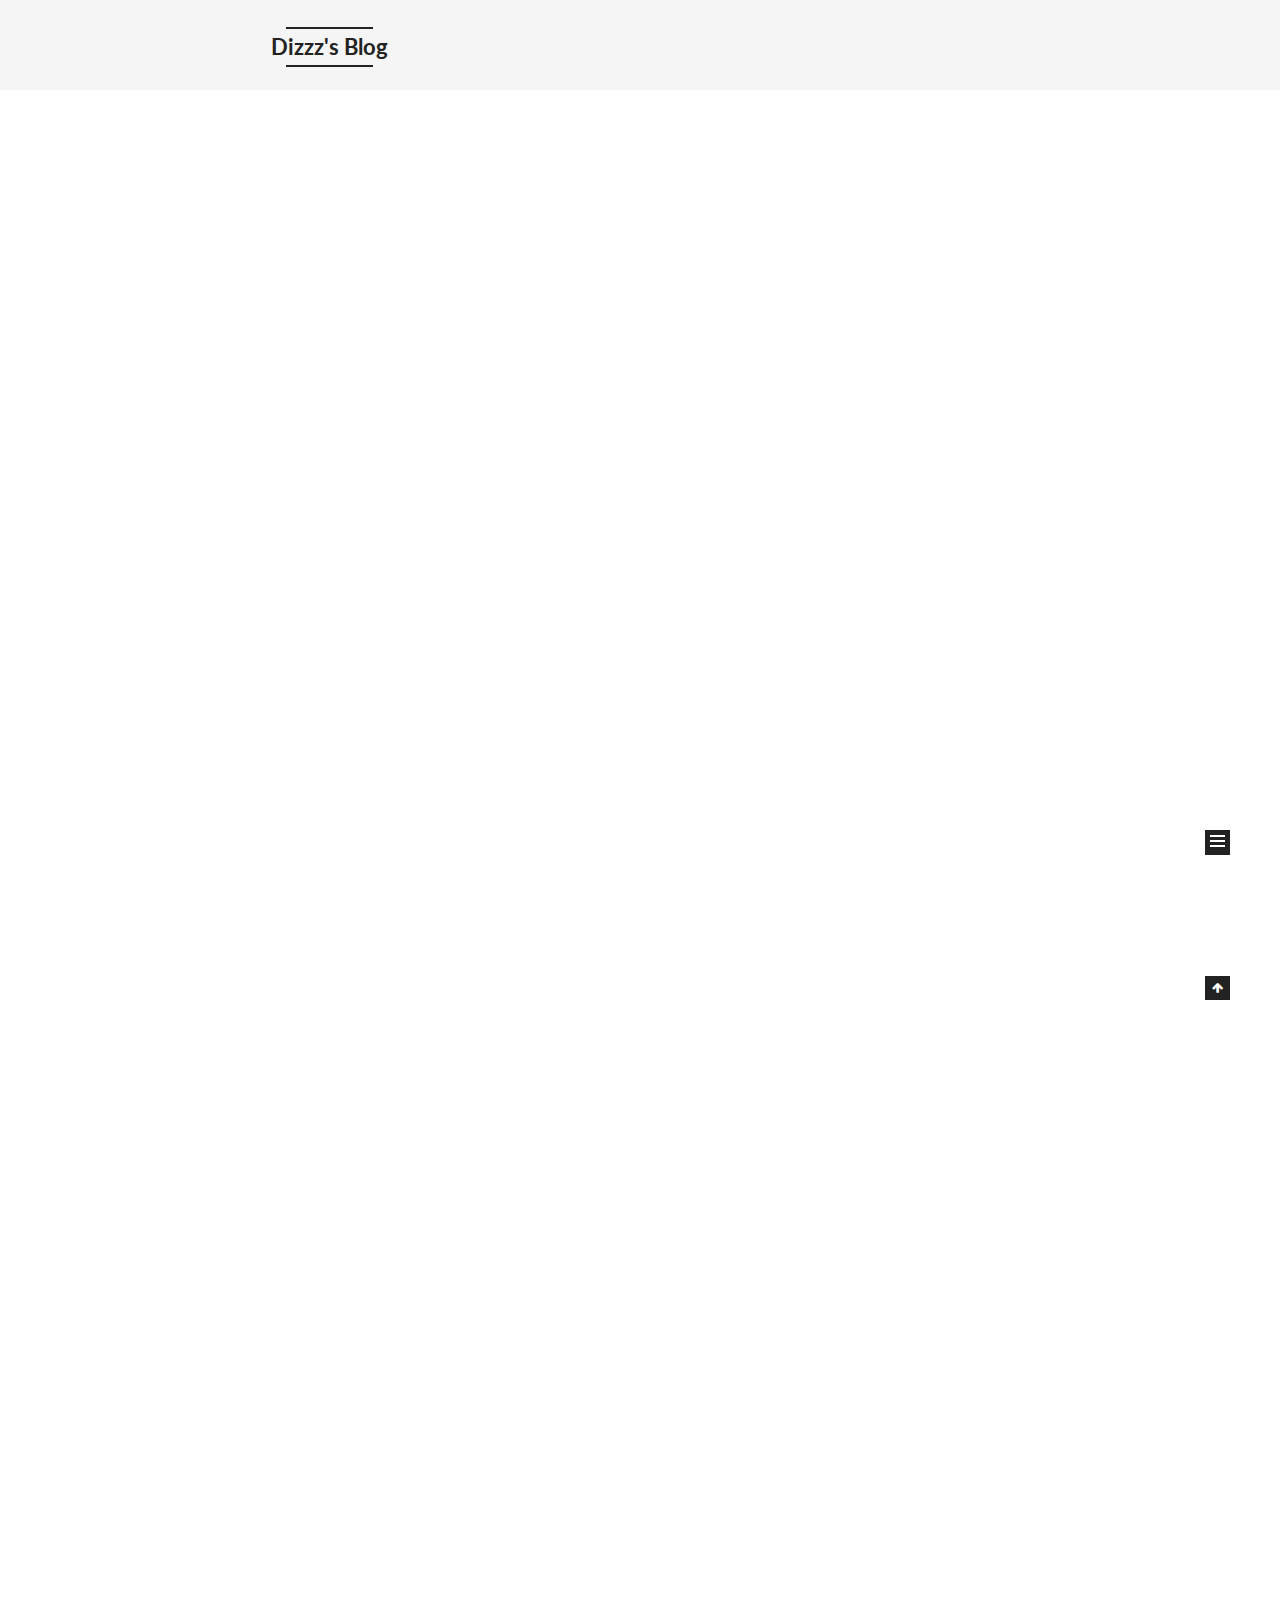
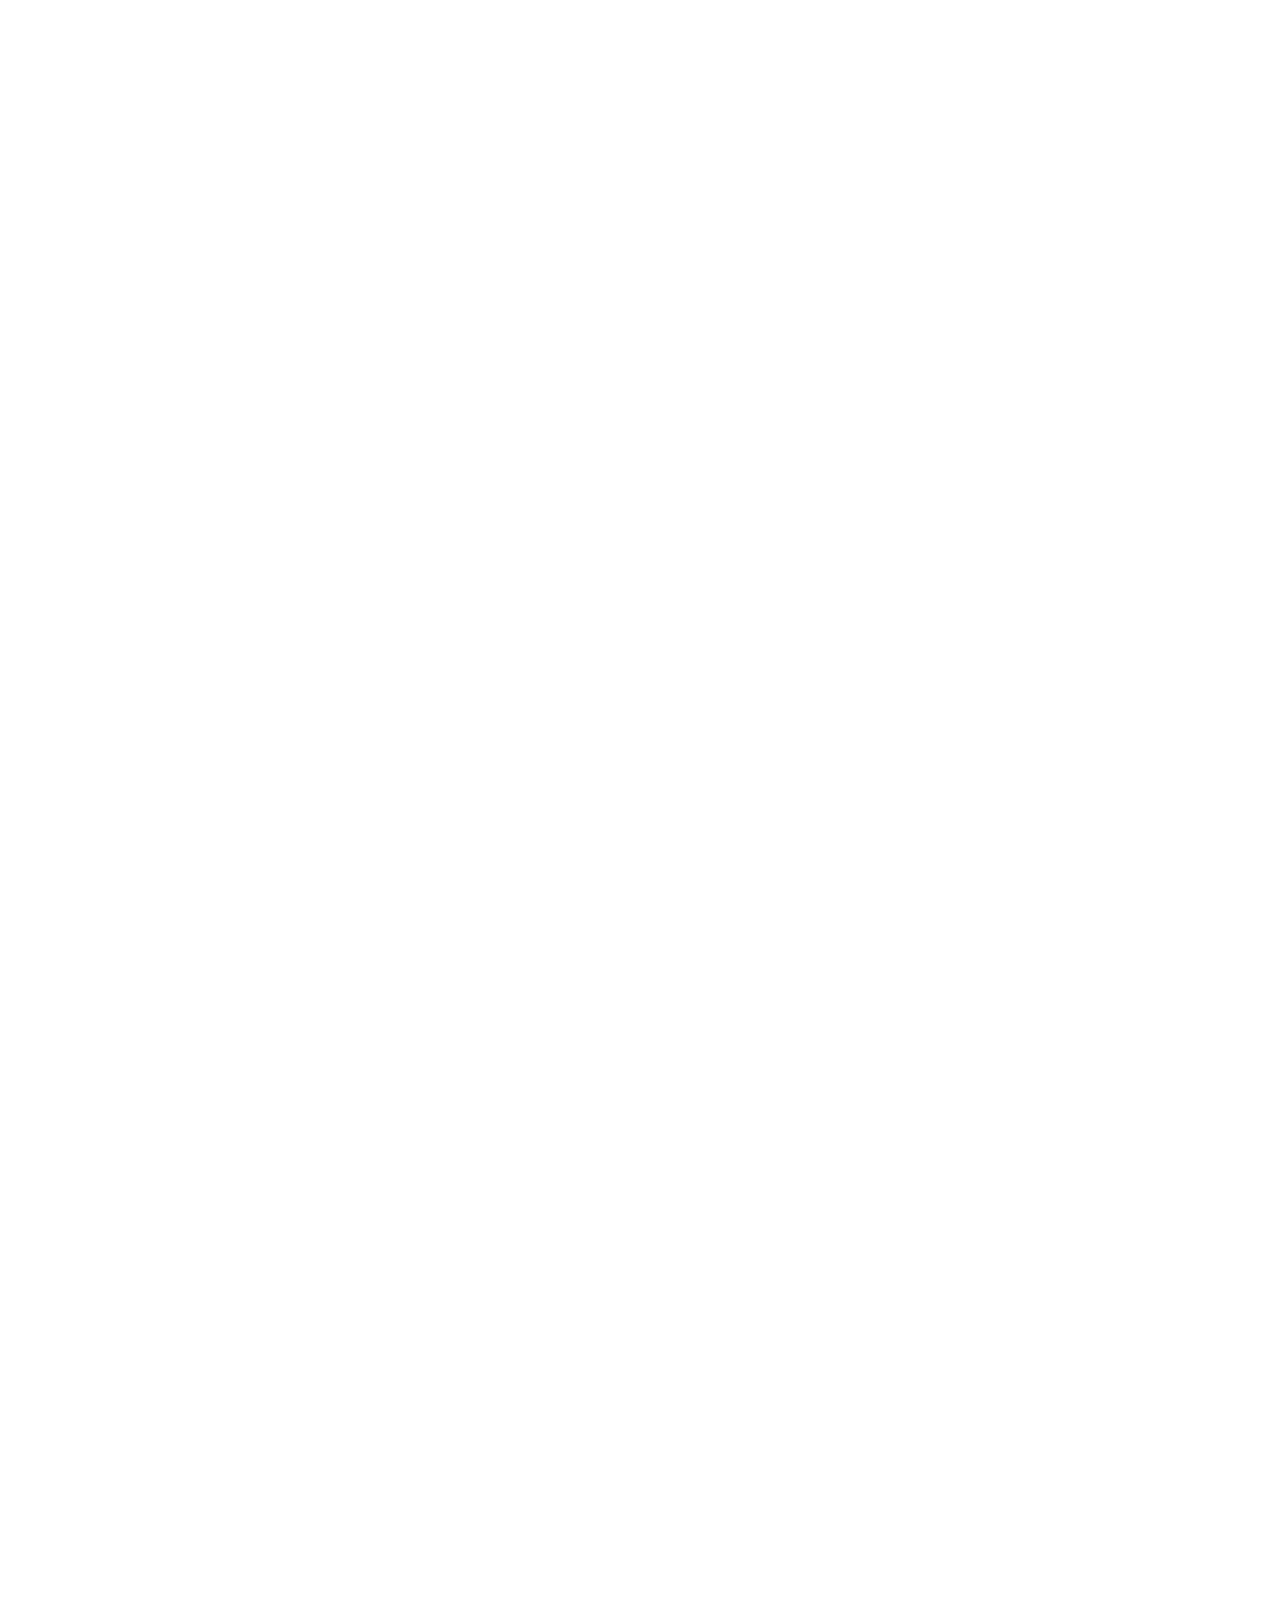
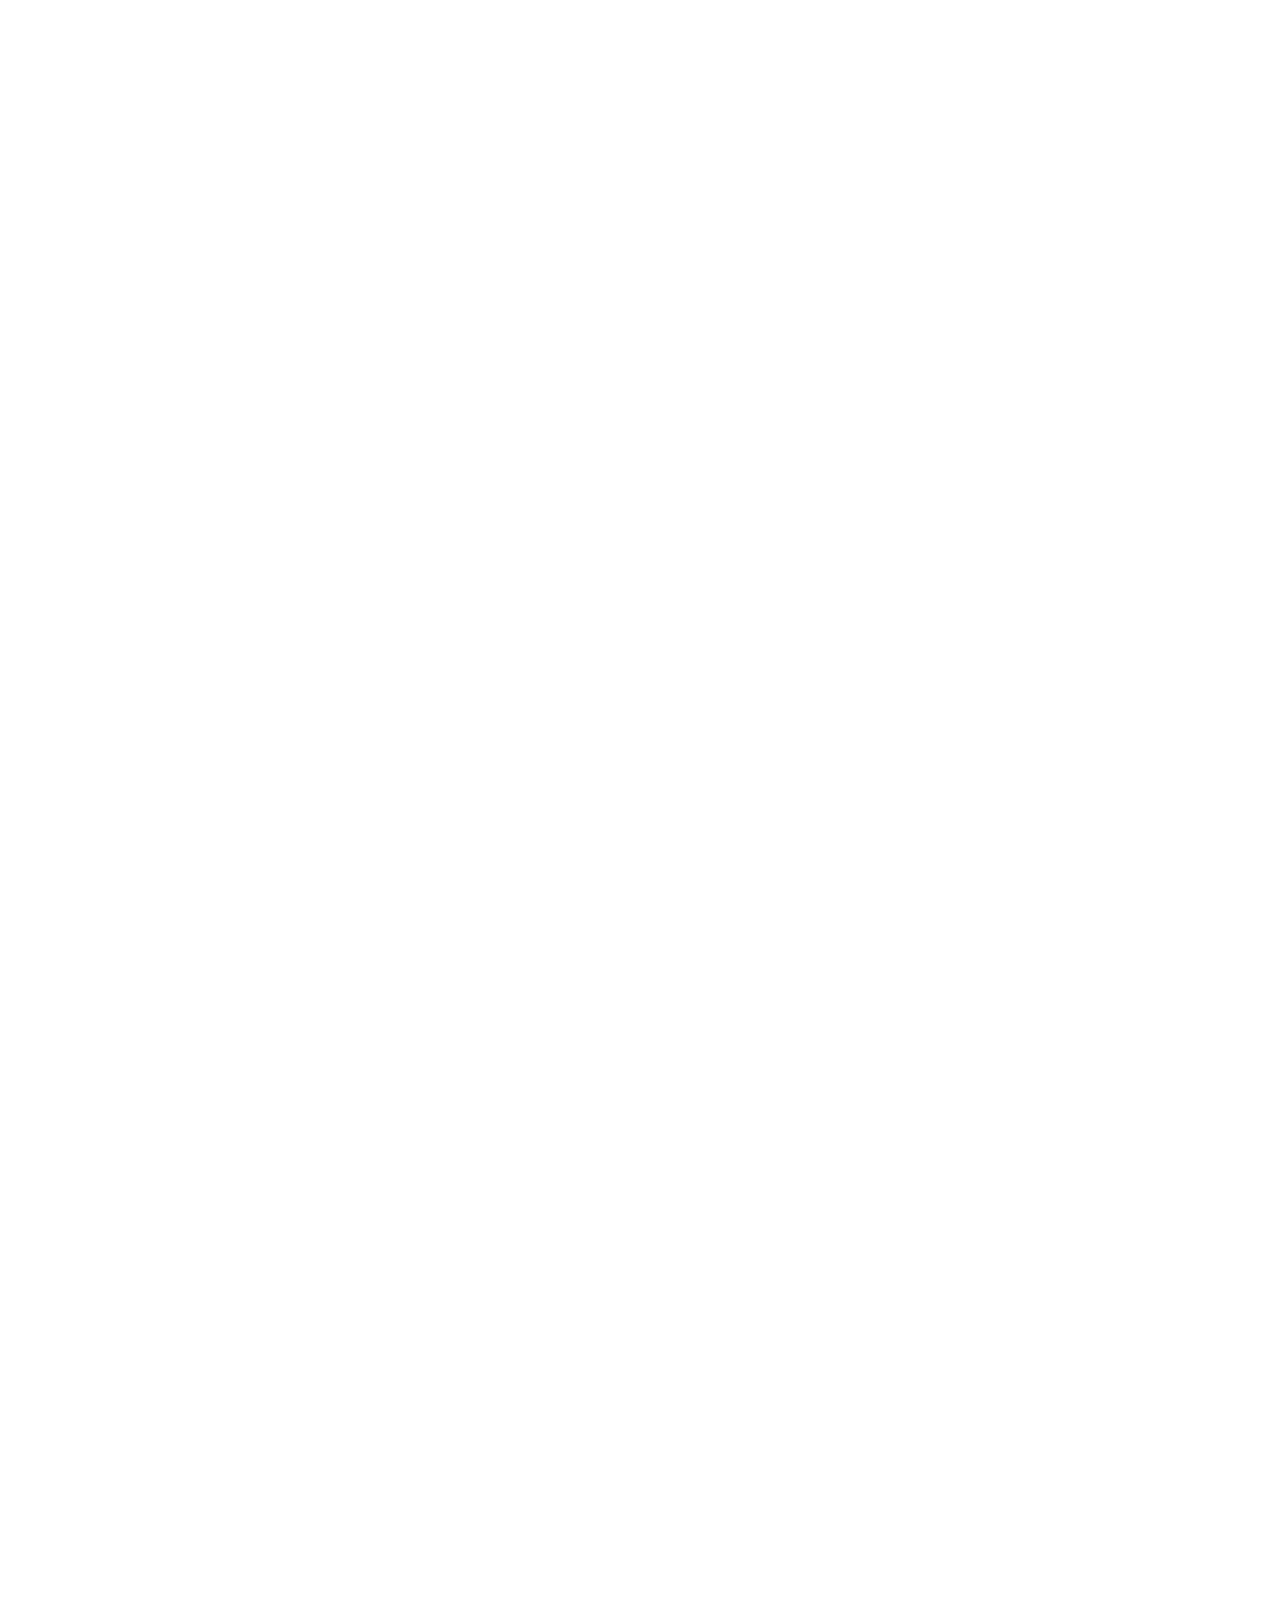
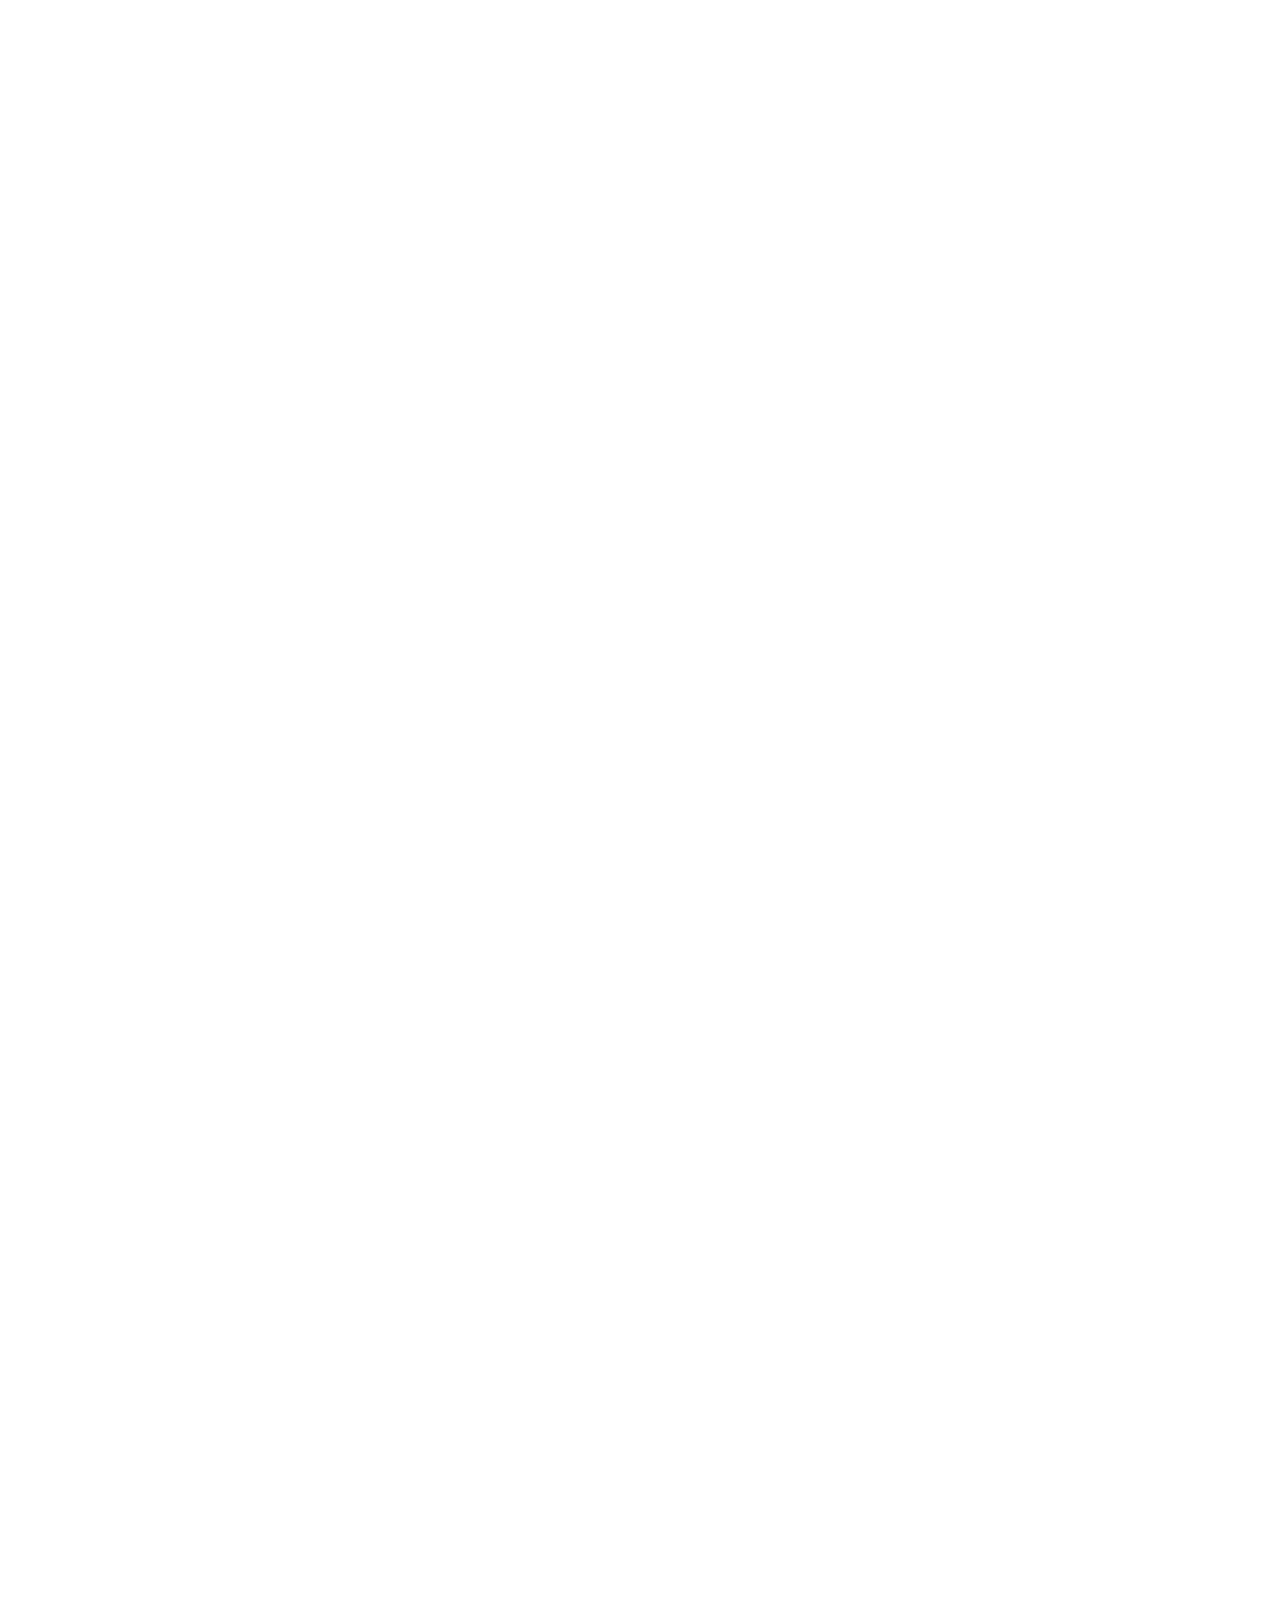
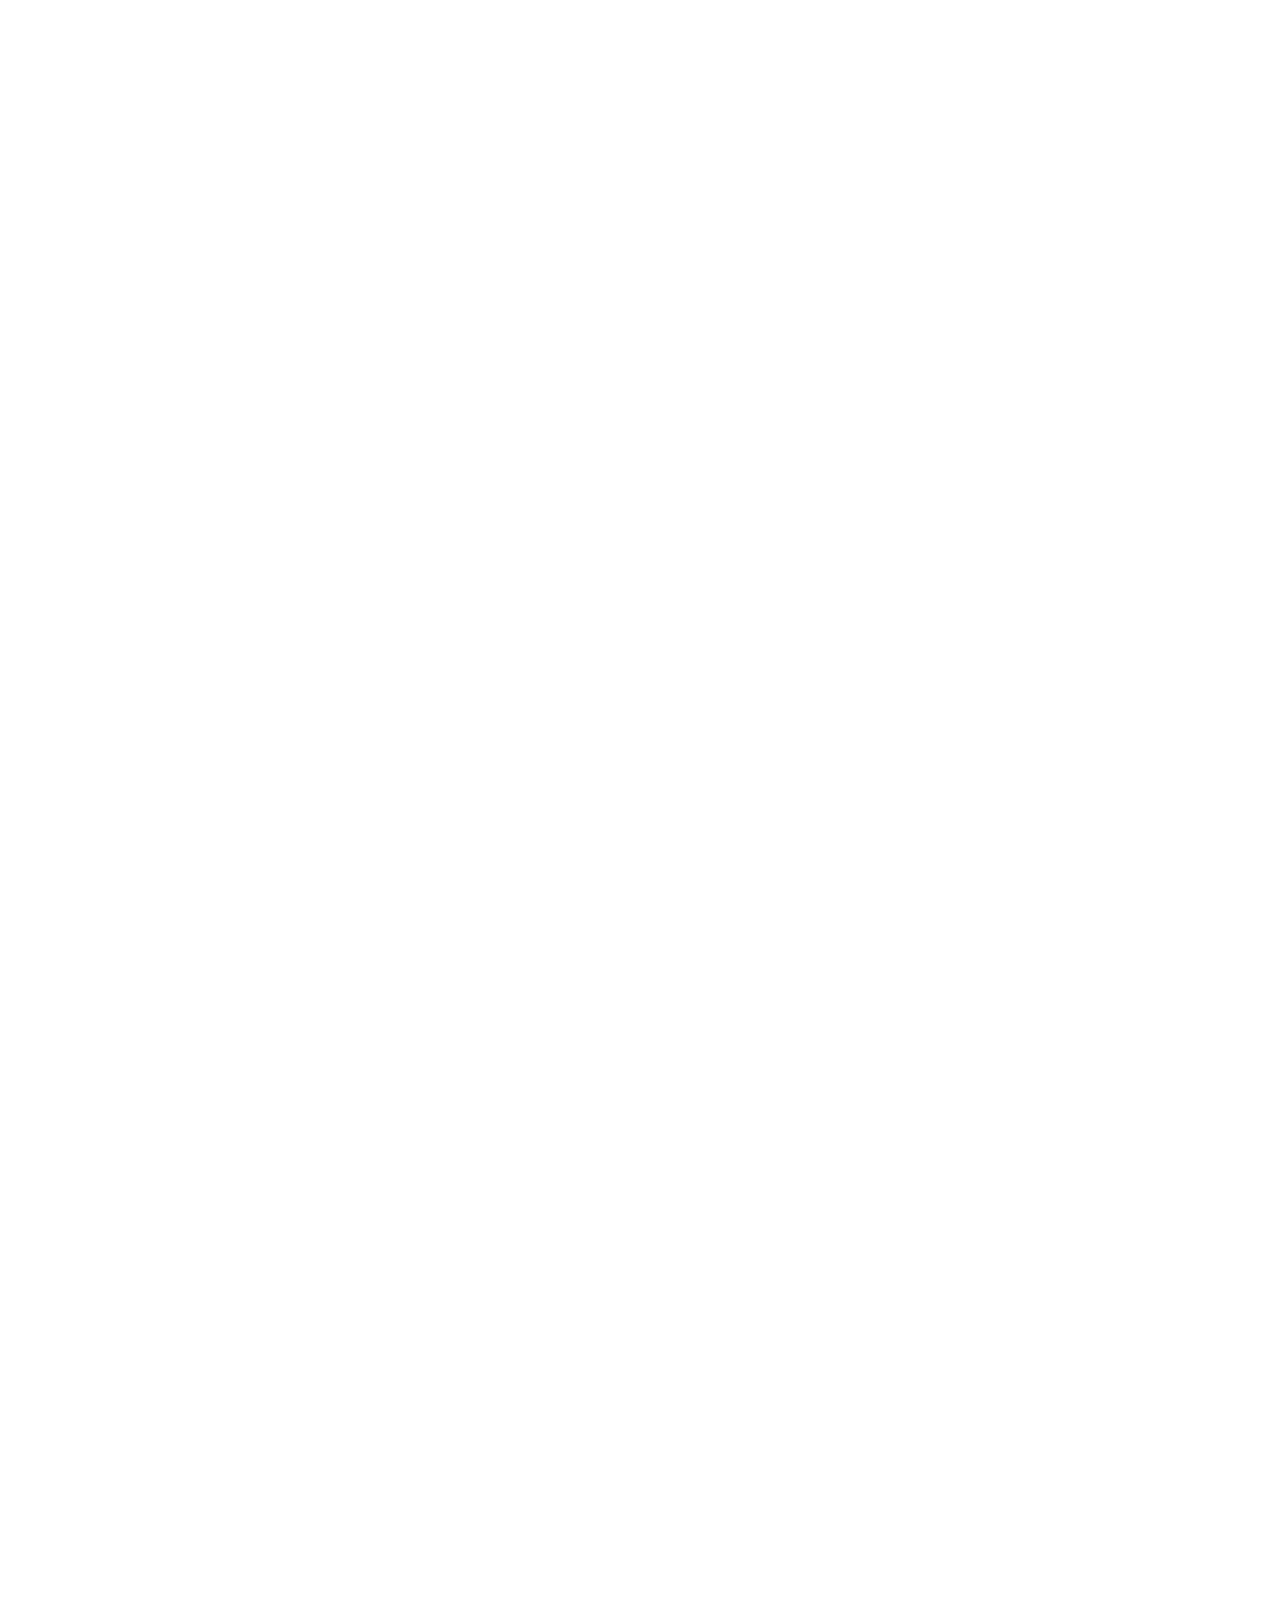
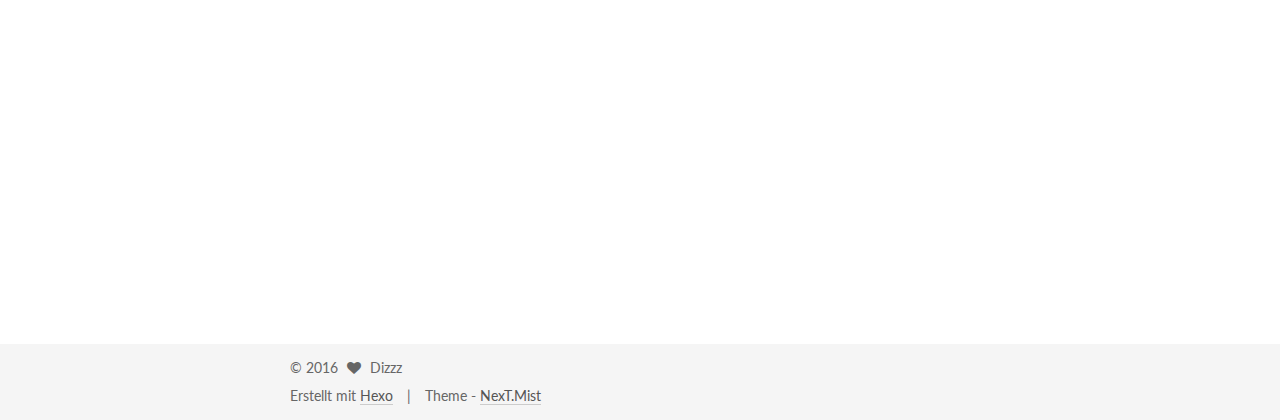
<file: index.html>
<!doctype html>



  


<html class="theme-next mist use-motion">
<head>
  <meta charset="UTF-8"/>
<meta http-equiv="X-UA-Compatible" content="IE=edge,chrome=1" />
<meta name="viewport" content="width=device-width, initial-scale=1, maximum-scale=1"/>



<meta http-equiv="Cache-Control" content="no-transform" />
<meta http-equiv="Cache-Control" content="no-siteapp" />












  
  
  <link href="/vendors/fancybox/source/jquery.fancybox.css?v=2.1.5" rel="stylesheet" type="text/css" />




  
  
  
  

  
    
    
  

  

  

  

  

  
    
    
    <link href="//fonts.googleapis.com/css?family=Lato:300,300italic,400,400italic,700,700italic&subset=latin,latin-ext" rel="stylesheet" type="text/css">
  






<link href="/vendors/font-awesome/css/font-awesome.min.css?v=4.4.0" rel="stylesheet" type="text/css" />

<link href="/css/main.css?v=5.0.2" rel="stylesheet" type="text/css" />


  <meta name="keywords" content="Hexo, NexT" />








  <link rel="shortcut icon" type="image/x-icon" href="/favicon.ico?v=5.0.2" />






<meta property="og:type" content="website">
<meta property="og:title" content="Dizzz's Blog">
<meta property="og:url" content="http://yoursite.com/index.html">
<meta property="og:site_name" content="Dizzz's Blog">
<meta name="twitter:card" content="summary">
<meta name="twitter:title" content="Dizzz's Blog">



<script type="text/javascript" id="hexo.configuration">
  var NexT = window.NexT || {};
  var CONFIG = {
    scheme: 'Mist',
    sidebar: {"position":"left","display":"post"},
    fancybox: true,
    motion: true,
    duoshuo: {
      userId: '0',
      author: 'Author'
    }
  };
</script>




  <link rel="canonical" href="http://yoursite.com/"/>


  <title> Dizzz's Blog </title>
</head>

<body itemscope itemtype="//schema.org/WebPage" lang="zh-CN">

  










  
  
    
  

  <div class="container one-collumn sidebar-position-left 
   page-home 
 ">
    <div class="headband"></div>

    <header id="header" class="header" itemscope itemtype="//schema.org/WPHeader">
      <div class="header-inner"><div class="site-meta ">
  

  <div class="custom-logo-site-title">
    <a href="/"  class="brand" rel="start">
      <span class="logo-line-before"><i></i></span>
      <span class="site-title">Dizzz's Blog</span>
      <span class="logo-line-after"><i></i></span>
    </a>
  </div>
  <p class="site-subtitle"></p>
</div>

<div class="site-nav-toggle">
  <button>
    <span class="btn-bar"></span>
    <span class="btn-bar"></span>
    <span class="btn-bar"></span>
  </button>
</div>

<nav class="site-nav">
  

  
    <ul id="menu" class="menu">
      
        
        <li class="menu-item menu-item-home">
          <a href="/" rel="section">
            
              <i class="menu-item-icon fa fa-fw fa-home"></i> <br />
            
            Startseite
          </a>
        </li>
      
        
        <li class="menu-item menu-item-archives">
          <a href="/archives" rel="section">
            
              <i class="menu-item-icon fa fa-fw fa-archive"></i> <br />
            
            Archiv
          </a>
        </li>
      
        
        <li class="menu-item menu-item-tags">
          <a href="/tags" rel="section">
            
              <i class="menu-item-icon fa fa-fw fa-tags"></i> <br />
            
            Tags
          </a>
        </li>
      

      
    </ul>
  

  
</nav>

 </div>
    </header>

    <main id="main" class="main">
      <div class="main-inner">
        <div class="content-wrap">
          <div id="content" class="content">
            
  <section id="posts" class="posts-expand">
    
      

  
  

  
  
  

  <article class="post post-type-normal " itemscope itemtype="//schema.org/Article">

    
      <header class="post-header">

        
        
          <h1 class="post-title" itemprop="name headline">
            
            
              
                
                <a class="post-title-link" href="/2016/10/12/rprime/" itemprop="url">
                  反素数“
                </a>
              
            
          </h1>
        

        <div class="post-meta">
          <span class="post-time">
            <span class="post-meta-item-icon">
              <i class="fa fa-calendar-o"></i>
            </span>
            <span class="post-meta-item-text">Veröffentlicht am</span>
            <time itemprop="dateCreated" datetime="2016-10-12T14:24:18+08:00" content="2016-10-12">
              2016-10-12
            </time>
          </span>

          

          
            
          

          

          
          

          
        </div>
      </header>
    


    <div class="post-body" itemprop="articleBody">

      
      

      
        
          
            <p>参考了<a href="http://blog.csdn.net/ACdreamers/article/details/25049767" target="_blank" rel="external">Acmdreamers的博客</a></p>
<ul>
<li>反素数的定义：<br>对于任何正整数n，其约数个数记为f(n)。<br>如果某个正整数n满足：对任意的正整数i(0&lt;i&lt;n),都有f(i)&lt;f(n),那么称n为反素数。<br>为了保证有n个约数的这个数尽量小，所有质因子必然是从2开始的连续若干个质数，并且因子的个数递减。</li>
<li>应用</li>
</ul>
<ol>
<li>给定一个数n，求一个最小的正整数x，使得的x约数个数为n</li>
<li>求出1~n中约数个数最多的这个数</li>
</ol>
<p>主要使用dfs来计算x<br>下面是一道例题<a href="http://codeforces.com/problemset/problem/27/E" target="_blank" rel="external">cf27E</a><br><figure class="highlight plain"><table><tr><td class="gutter"><pre><div class="line">1</div><div class="line">2</div><div class="line">3</div><div class="line">4</div><div class="line">5</div><div class="line">6</div><div class="line">7</div><div class="line">8</div><div class="line">9</div><div class="line">10</div><div class="line">11</div><div class="line">12</div><div class="line">13</div><div class="line">14</div><div class="line">15</div><div class="line">16</div><div class="line">17</div><div class="line">18</div><div class="line">19</div><div class="line">20</div><div class="line">21</div><div class="line">22</div><div class="line">23</div><div class="line">24</div><div class="line">25</div><div class="line">26</div><div class="line">27</div><div class="line">28</div><div class="line">29</div><div class="line">30</div><div class="line">31</div></pre></td><td class="code"><pre><div class="line">#include&lt;iostream&gt;</div><div class="line">using namespace std;</div><div class="line"></div><div class="line">int p[16] = &#123;2,3,5,7,11,13,17,19,23,29,31,37,41,43,47,53&#125;;</div><div class="line">unsigned long long n,ans;</div><div class="line">void dfs(int dep,unsigned long long temp,int num)</div><div class="line">&#123;</div><div class="line">	//cout&lt;&lt;dep&lt;&lt;&apos; &apos;&lt;&lt;temp&lt;&lt;&apos; &apos;&lt;&lt;num&lt;&lt;endl;</div><div class="line">	if(num &gt; n) return;</div><div class="line">	if(num == n)</div><div class="line">	&#123;</div><div class="line">		if(temp &lt; ans)</div><div class="line">			ans = temp;</div><div class="line">		return;</div><div class="line">	&#125;</div><div class="line">	for(int i = 1;i&lt;=63;i++)</div><div class="line">	&#123;</div><div class="line">		if(temp*p[dep]&gt;ans)</div><div class="line">			break;</div><div class="line">		temp*= p[dep];</div><div class="line">		//cout&lt;&lt;temp&lt;&lt;endl;</div><div class="line">		dfs(dep+1,temp,num*(i+1));</div><div class="line">	&#125;</div><div class="line">&#125;</div><div class="line">int main()</div><div class="line">&#123;</div><div class="line">	cin&gt;&gt;n;</div><div class="line">	ans = 0x3f3f3f3f3f3f3f3f;</div><div class="line">	dfs(0,1,1);</div><div class="line">	cout&lt;&lt;ans&lt;&lt;endl;</div><div class="line">&#125;</div></pre></td></tr></table></figure></p>

          
        
      
    </div>

    <div>
      
    </div>

    <div>
      
    </div>

    <footer class="post-footer">
      

      

      
      
        <div class="post-eof"></div>
      
    </footer>
  </article>


    
      

  
  

  
  
  

  <article class="post post-type-normal " itemscope itemtype="//schema.org/Article">

    
      <header class="post-header">

        
        
          <h1 class="post-title" itemprop="name headline">
            
            
              
                
                <a class="post-title-link" href="/2016/10/12/poj2828/" itemprop="url">
                  poj2828
                </a>
              
            
          </h1>
        

        <div class="post-meta">
          <span class="post-time">
            <span class="post-meta-item-icon">
              <i class="fa fa-calendar-o"></i>
            </span>
            <span class="post-meta-item-text">Veröffentlicht am</span>
            <time itemprop="dateCreated" datetime="2016-10-12T08:36:49+08:00" content="2016-10-12">
              2016-10-12
            </time>
          </span>

          

          
            
          

          

          
          

          
        </div>
      </header>
    


    <div class="post-body" itemprop="articleBody">

      
      

      
        
          
            <p>一道线段树的好题..<a href="http://poj.org/problem?id=2828" target="_blank" rel="external">poj2828</a><br>刚开始学线段树，感觉进度有点落后了…<br>每个人都有一个value值和pos值，进入队伍时会把pos上的人挤到后面去。<br>考虑逆序建立线段树，因为这样插入之后可以保证位置不会再被改变。<br>插入时，如果左子节点已经站不下了，就站到右子节点。<br><figure class="highlight plain"><table><tr><td class="gutter"><pre><div class="line">1</div><div class="line">2</div><div class="line">3</div><div class="line">4</div><div class="line">5</div><div class="line">6</div><div class="line">7</div><div class="line">8</div><div class="line">9</div><div class="line">10</div><div class="line">11</div><div class="line">12</div><div class="line">13</div><div class="line">14</div><div class="line">15</div><div class="line">16</div><div class="line">17</div><div class="line">18</div><div class="line">19</div><div class="line">20</div><div class="line">21</div><div class="line">22</div><div class="line">23</div><div class="line">24</div><div class="line">25</div><div class="line">26</div><div class="line">27</div><div class="line">28</div><div class="line">29</div><div class="line">30</div><div class="line">31</div><div class="line">32</div><div class="line">33</div><div class="line">34</div><div class="line">35</div><div class="line">36</div><div class="line">37</div><div class="line">38</div><div class="line">39</div><div class="line">40</div><div class="line">41</div><div class="line">42</div><div class="line">43</div><div class="line">44</div><div class="line">45</div><div class="line">46</div><div class="line">47</div><div class="line">48</div><div class="line">49</div><div class="line">50</div><div class="line">51</div><div class="line">52</div><div class="line">53</div><div class="line">54</div><div class="line">55</div><div class="line">56</div><div class="line">57</div><div class="line">58</div><div class="line">59</div><div class="line">60</div><div class="line">61</div><div class="line">62</div><div class="line">63</div><div class="line">64</div><div class="line">65</div><div class="line">66</div><div class="line">67</div><div class="line">68</div><div class="line">69</div><div class="line">70</div></pre></td><td class="code"><pre><div class="line">#include&lt;iostream&gt;</div><div class="line">#include&lt;cstring&gt;</div><div class="line">#include&lt;cstdlib&gt;</div><div class="line">#include&lt;cstdio&gt;</div><div class="line">#include&lt;cmath&gt;</div><div class="line">#include&lt;string&gt;</div><div class="line">#include&lt;algorithm&gt;</div><div class="line">#include&lt;vector&gt;</div><div class="line">using namespace std;</div><div class="line">#define MAXN  200010</div><div class="line">#define lson rt&lt;&lt;1</div><div class="line">#define rson rt&lt;&lt;1 | 1 </div><div class="line">#define mid int m = (l + r) &gt;&gt; 1</div><div class="line">int x[MAXN&lt;&lt;2];</div><div class="line">int map[MAXN&lt;&lt;2],n;</div><div class="line">int re[MAXN][2];</div><div class="line">void build(int l,int r,int rt)</div><div class="line">&#123;</div><div class="line">	if(l == r)</div><div class="line">	&#123;</div><div class="line">		x[rt]  = 1;</div><div class="line">		return;</div><div class="line">	&#125;</div><div class="line">	int m = (l + r) &gt;&gt; 1;</div><div class="line">	build(l,m,lson);</div><div class="line">	build(m+1,r,rson);</div><div class="line">	x[rt] = x[lson] + x[rson];</div><div class="line">&#125;</div><div class="line">void update(int l,int r,int rt,int val,int pos)</div><div class="line">&#123;</div><div class="line">	//cout&lt;&lt;l&lt;&lt;&apos; &apos;&lt;&lt;r&lt;&lt;&apos; &apos;&lt;&lt;rt&lt;&lt;&apos; &apos;&lt;&lt;val&lt;&lt;&apos; &apos;&lt;&lt;pos&lt;&lt;endl;    </div><div class="line">	if(l == r)</div><div class="line">	&#123;</div><div class="line">		map[rt] = val;</div><div class="line">		x[rt] --;</div><div class="line">		return;</div><div class="line">	&#125;</div><div class="line">	mid;</div><div class="line">	if(x[lson] &gt; pos) update(l,m,lson,val,pos);</div><div class="line">	else update(m+1,r,rson,val,pos-x[lson]);</div><div class="line">	x[rt] = x[lson] + x[rson];</div><div class="line">&#125;</div><div class="line">void print_ans(int l,int r,int rt)</div><div class="line">&#123;</div><div class="line">	if(l == r)</div><div class="line">	&#123;</div><div class="line">		if(l == n -1)</div><div class="line">			cout&lt;&lt;map[rt]&lt;&lt;endl;</div><div class="line">		else</div><div class="line">			cout&lt;&lt;map[rt]&lt;&lt;&apos; &apos;;</div><div class="line">		return;</div><div class="line">	&#125;</div><div class="line">	mid;</div><div class="line">	print_ans(l,m,lson);</div><div class="line">	print_ans(m+1,r,rson);</div><div class="line">&#125;</div><div class="line">int main()</div><div class="line">&#123;</div><div class="line">	ios::sync_with_stdio(false);</div><div class="line">	while(cin&gt;&gt;n)&#123;</div><div class="line">		build(0,n-1,1);</div><div class="line">		for(int i  = 0;i&lt;n;i++)&#123;</div><div class="line">			cin&gt;&gt;re[i][0]&gt;&gt;re[i][1];</div><div class="line">		&#125;</div><div class="line">		for(int i = n - 1;i&gt;-1;i--)</div><div class="line">			update(0,n-1,1,re[i][1],re[i][0]);</div><div class="line">		print_ans(0,n-1,1);</div><div class="line">	&#125;</div><div class="line"></div><div class="line">&#125;</div></pre></td></tr></table></figure></p>

          
        
      
    </div>

    <div>
      
    </div>

    <div>
      
    </div>

    <footer class="post-footer">
      

      

      
      
        <div class="post-eof"></div>
      
    </footer>
  </article>


    
      

  
  

  
  
  

  <article class="post post-type-normal " itemscope itemtype="//schema.org/Article">

    
      <header class="post-header">

        
        
          <h1 class="post-title" itemprop="name headline">
            
            
              
                
                <a class="post-title-link" href="/2016/09/28/spfa/" itemprop="url">
                  spfa
                </a>
              
            
          </h1>
        

        <div class="post-meta">
          <span class="post-time">
            <span class="post-meta-item-icon">
              <i class="fa fa-calendar-o"></i>
            </span>
            <span class="post-meta-item-text">Veröffentlicht am</span>
            <time itemprop="dateCreated" datetime="2016-09-28T22:28:18+08:00" content="2016-09-28">
              2016-09-28
            </time>
          </span>

          

          
            
          

          

          
          

          
        </div>
      </header>
    


    <div class="post-body" itemprop="articleBody">

      
      

      
        
          
            <h1 id="SPFA"><a href="#SPFA" class="headerlink" title="SPFA"></a>SPFA</h1><blockquote>
<p>求单源最短路的SPFA算法的全称是：Shortest Path Faster Algorithm。 SPFA算法是西南交通大学段凡丁于1994年发表的.松弛操作必定只会发生在最短路径前导节点松弛成功过的节点上，用一个队列记录松弛过的节点，可以避免了冗余计算。复杂度可以降低到O(kE)，k是个比较小的系数(并且在绝大多数的图中，k&lt;=2，然而在一些精心构造的图中可能会上升到很高)</p>
</blockquote>
<pre><code>#include&lt;iostream&gt;
#include&lt;cstring&gt;
#include&lt;cstdlib&gt;
#include&lt;cstdio&gt;
#include&lt;cmath&gt;
#include&lt;string&gt;
#include&lt;algorithm&gt;
#include&lt;vector&gt;
#include&lt;queue&gt;
#include&lt;map&gt;
#include&lt;set&gt;

using namespace std;
#define MAXN 10010
#define INF 0x3f3f3f3f
struct Arc
{
    int to;
    int weight;
};

vector &lt;Arc&gt; G[MAXN];
queue&lt;int&gt;Q;
int book[MAXN];
int dis[MAXN],path[MAXN];
int n;
void SPFA(int s)
{
   int u;
    for(int i = 0;i&lt;n;i++)
   {
       dis[i] = INF;
      path[i] = s;
        book[i] = 0;
    }
    dis[s] = 0;
    book[s]++;
    Q.push(s);
    while(!Q.empty())
    {
        u = Q.front();Q.pop();book[u]--;
        for(int i = 0;i&lt;G[u].size();i++)
        {
            int v = G[u][i].to;
            if(dis[v]&gt;dis[u]+G[u][i].weight)
            {
                dis[v] = dis[u] + G[u][i].weight;
                path[v] = u;
                if(!book[v])
                {
                    Q.push(v);
                    book[v]++;
                } 
            }
        }
    }
}
</code></pre>
          
        
      
    </div>

    <div>
      
    </div>

    <div>
      
    </div>

    <footer class="post-footer">
      

      

      
      
        <div class="post-eof"></div>
      
    </footer>
  </article>


    
      

  
  

  
  
  

  <article class="post post-type-normal " itemscope itemtype="//schema.org/Article">

    
      <header class="post-header">

        
        
          <h1 class="post-title" itemprop="name headline">
            
            
              
                
                <a class="post-title-link" href="/2016/09/08/china/" itemprop="url">
                  中国剩余定理
                </a>
              
            
          </h1>
        

        <div class="post-meta">
          <span class="post-time">
            <span class="post-meta-item-icon">
              <i class="fa fa-calendar-o"></i>
            </span>
            <span class="post-meta-item-text">Veröffentlicht am</span>
            <time itemprop="dateCreated" datetime="2016-09-08T21:07:19+08:00" content="2016-09-08">
              2016-09-08
            </time>
          </span>

          

          
            
          

          

          
          

          
        </div>
      </header>
    


    <div class="post-body" itemprop="articleBody">

      
      

      
        
          
            <p>中国剩余定理模版</p>
<figure class="highlight plain"><table><tr><td class="gutter"><pre><div class="line">1</div><div class="line">2</div><div class="line">3</div><div class="line">4</div><div class="line">5</div><div class="line">6</div><div class="line">7</div><div class="line">8</div><div class="line">9</div><div class="line">10</div><div class="line">11</div><div class="line">12</div><div class="line">13</div><div class="line">14</div><div class="line">15</div><div class="line">16</div><div class="line">17</div><div class="line">18</div><div class="line">19</div><div class="line">20</div><div class="line">21</div><div class="line">22</div><div class="line">23</div><div class="line">24</div><div class="line">25</div><div class="line">26</div><div class="line">27</div><div class="line">28</div><div class="line">29</div><div class="line">30</div><div class="line">31</div></pre></td><td class="code"><pre><div class="line">//求解x = ai(mod mi)方程组</div><div class="line">int extend_euclid(int a,int b,int &amp;x,int &amp;y)</div><div class="line">&#123;</div><div class="line">    if(!b)</div><div class="line">    &#123;</div><div class="line">        x = 1;</div><div class="line">        y = 0;</div><div class="line">        return a;</div><div class="line">    &#125;</div><div class="line">    int d = extend_euclid(b,a%b,x,y);</div><div class="line">    int t = x;</div><div class="line">    x = y;</div><div class="line">    y = t - a / b * y;</div><div class="line">    return d;</div><div class="line">&#125;</div><div class="line"></div><div class="line">int China(int r)</div><div class="line">&#123;</div><div class="line">    int M = 1, ans = 0;</div><div class="line">    for (int i = 0; i &lt; r; ++i)</div><div class="line">        M *= m[i];</div><div class="line">    for(int i = 0;i &lt; r;i++)</div><div class="line">    &#123;</div><div class="line">        int N = M/m[i];</div><div class="line">        int x, y;</div><div class="line">        extend_euclid(N, m[i], x, y);</div><div class="line">        ans = (ans+a[i]*N*x)%M;</div><div class="line">    &#125;</div><div class="line">    ans = (ans - a[r])%M;</div><div class="line">    return (ans+M)%M;</div><div class="line">&#125;</div></pre></td></tr></table></figure>
          
        
      
    </div>

    <div>
      
    </div>

    <div>
      
    </div>

    <footer class="post-footer">
      

      

      
      
        <div class="post-eof"></div>
      
    </footer>
  </article>


    
      

  
  

  
  
  

  <article class="post post-type-normal " itemscope itemtype="//schema.org/Article">

    
      <header class="post-header">

        
        
          <h1 class="post-title" itemprop="name headline">
            
            
              
                
                <a class="post-title-link" href="/2016/09/07/my-new-post/" itemprop="url">
                  大素数判断和大整数分解
                </a>
              
            
          </h1>
        

        <div class="post-meta">
          <span class="post-time">
            <span class="post-meta-item-icon">
              <i class="fa fa-calendar-o"></i>
            </span>
            <span class="post-meta-item-text">Veröffentlicht am</span>
            <time itemprop="dateCreated" datetime="2016-09-07T21:07:19+08:00" content="2016-09-07">
              2016-09-07
            </time>
          </span>

          

          
            
          

          

          
          

          
        </div>
      </header>
    


    <div class="post-body" itemprop="articleBody">

      
      

      
        
          
            <p>用Miller-Rabin算法进行大素数判断以及Pollard-rho算法进行分解</p>
<figure class="highlight plain"><table><tr><td class="gutter"><pre><div class="line">1</div><div class="line">2</div><div class="line">3</div><div class="line">4</div><div class="line">5</div><div class="line">6</div><div class="line">7</div><div class="line">8</div><div class="line">9</div><div class="line">10</div><div class="line">11</div><div class="line">12</div><div class="line">13</div><div class="line">14</div><div class="line">15</div><div class="line">16</div><div class="line">17</div><div class="line">18</div><div class="line">19</div><div class="line">20</div><div class="line">21</div><div class="line">22</div><div class="line">23</div><div class="line">24</div><div class="line">25</div><div class="line">26</div><div class="line">27</div><div class="line">28</div><div class="line">29</div><div class="line">30</div><div class="line">31</div><div class="line">32</div><div class="line">33</div><div class="line">34</div><div class="line">35</div><div class="line">36</div><div class="line">37</div><div class="line">38</div><div class="line">39</div><div class="line">40</div><div class="line">41</div><div class="line">42</div><div class="line">43</div><div class="line">44</div><div class="line">45</div><div class="line">46</div><div class="line">47</div><div class="line">48</div><div class="line">49</div><div class="line">50</div><div class="line">51</div><div class="line">52</div><div class="line">53</div><div class="line">54</div><div class="line">55</div><div class="line">56</div><div class="line">57</div><div class="line">58</div><div class="line">59</div><div class="line">60</div><div class="line">61</div><div class="line">62</div><div class="line">63</div><div class="line">64</div><div class="line">65</div><div class="line">66</div><div class="line">67</div><div class="line">68</div><div class="line">69</div><div class="line">70</div><div class="line">71</div><div class="line">72</div><div class="line">73</div><div class="line">74</div><div class="line">75</div><div class="line">76</div><div class="line">77</div><div class="line">78</div><div class="line">79</div><div class="line">80</div><div class="line">81</div><div class="line">82</div><div class="line">83</div><div class="line">84</div><div class="line">85</div><div class="line">86</div><div class="line">87</div><div class="line">88</div><div class="line">89</div><div class="line">90</div><div class="line">91</div><div class="line">92</div><div class="line">93</div><div class="line">94</div><div class="line">95</div><div class="line">96</div><div class="line">97</div><div class="line">98</div><div class="line">99</div><div class="line">100</div><div class="line">101</div><div class="line">102</div><div class="line">103</div><div class="line">104</div><div class="line">105</div><div class="line">106</div><div class="line">107</div><div class="line">108</div><div class="line">109</div><div class="line">110</div><div class="line">111</div><div class="line">112</div><div class="line">113</div><div class="line">114</div><div class="line">115</div><div class="line">116</div><div class="line">117</div></pre></td><td class="code"><pre><div class="line">ll pri[]=&#123;2,7,61&#125;;//用小素数表做随机种子可避免第一类卡米歇尔数的误判 </div><div class="line">/*</div><div class="line">if n &lt; 1,373,653, it is enough to test a = 2 and 3;</div><div class="line">if n &lt; 9,080,191, it is enough to test a = 31 and 73;</div><div class="line">if n &lt; 4,759,123,141, it is enough to test a = 2, 7, and 61;</div><div class="line">if n &lt; 1,122,004,669,633, it is enough to test a = 2, 13, 23, and 1662803;</div><div class="line">if n &lt; 2,152,302,898,747, it is enough to test a = 2, 3, 5, 7, and 11;</div><div class="line">if n &lt; 3,474,749,660,383, it is enough to test a = 2, 3, 5, 7, 11, and 13;</div><div class="line">if n &lt; 341,550,071,728,321, it is enough to test a = 2, 3, 5, 7, 11, 13, and 17.</div><div class="line">*/</div><div class="line">ll ans[100005],flag;//ans数组记录分解质因数的结果，flag记录质因数的个数，相同的质因数不合并！ </div><div class="line">ll gcd(ll a,ll b)//非递归，递归的对大数易爆栈</div><div class="line">&#123;</div><div class="line">        while(b)</div><div class="line">        &#123;</div><div class="line">                ll c=a%b;</div><div class="line">                a=b;</div><div class="line">                b=c;</div><div class="line">        &#125;</div><div class="line">        return a;</div><div class="line">&#125; </div><div class="line">ll multi(ll a,ll b,ll n)//乘法快速幂</div><div class="line">&#123;</div><div class="line">        ll tmp=0;</div><div class="line">        while(b)&#123;</div><div class="line">                if(b&amp;1)&#123;</div><div class="line">                        tmp+=a;</div><div class="line">                        if(tmp&gt;=n)</div><div class="line">                                tmp-=n;</div><div class="line">                &#125;</div><div class="line">                a&lt;&lt;=1;</div><div class="line">                if(a&gt;=n)a-=n;</div><div class="line">                b&gt;&gt;=1;</div><div class="line">        &#125;</div><div class="line">        return tmp;</div><div class="line">&#125;</div><div class="line">ll multimod(ll a,ll m,ll n)//乘方快速幂</div><div class="line">&#123;</div><div class="line">        ll tmp=1;</div><div class="line">        a%=n;</div><div class="line">        while(m)</div><div class="line">        &#123;</div><div class="line">                if(m&amp;1) tmp=multi(tmp,a,n);</div><div class="line">                a=multi(a,a,n);</div><div class="line">                m&gt;&gt;=1;</div><div class="line">        &#125;</div><div class="line">        return tmp;</div><div class="line">&#125;</div><div class="line">bool Miller_Rabin(ll n)//大数判断</div><div class="line">&#123;</div><div class="line">        if(n&lt;2)</div><div class="line">                return false;</div><div class="line">        if(n==2)</div><div class="line">                return true;</div><div class="line">        if(!(n&amp;1))</div><div class="line">                return false;</div><div class="line">        ll k=0,i,j,m,a;</div><div class="line">        m=n-1;</div><div class="line">        while(!(m&amp;1)) m&gt;&gt;=1,k++;</div><div class="line">        for(i=0;i&lt;3;i++)</div><div class="line">        &#123;</div><div class="line">                if(pri[i]&gt;=n)</div><div class="line">                        return true;</div><div class="line">                a=multimod(pri[i],m,n);</div><div class="line">                if(a==1) continue;</div><div class="line">                for(j=0;j&lt;k;j++)</div><div class="line">                &#123;</div><div class="line">                        if(a==n-1)</div><div class="line">                                break;</div><div class="line">                        a=multi(a,a,n);</div><div class="line">                &#125;</div><div class="line">                if(j==k)</div><div class="line">                        return false;</div><div class="line">        &#125;</div><div class="line">        return true;</div><div class="line">&#125;</div><div class="line">ll pollard_rho(ll c,ll n)//寻找因数</div><div class="line">&#123;</div><div class="line">        ll i,x,y,k,d;</div><div class="line">        i=1;</div><div class="line">        x=y=rand()%n;</div><div class="line">        k=2;</div><div class="line">        do&#123;</div><div class="line">                i++;</div><div class="line">                d=gcd(n+y-x,n);</div><div class="line">                if(d&gt;1&amp;&amp;d&lt;n)</div><div class="line">                        return d;</div><div class="line">                if(i==k) y=x,k&lt;&lt;=1;</div><div class="line">                x=(multi(x,x,n)+n-c)%n;</div><div class="line">        &#125;while(y!=x);</div><div class="line">        return n;</div><div class="line">&#125;</div><div class="line">void rho(ll n)//递归分解</div><div class="line">&#123;</div><div class="line">        if(Miller_Rabin(n))</div><div class="line">    &#123;</div><div class="line">        ans[flag]=n;</div><div class="line">        flag++;</div><div class="line">        return;</div><div class="line">    &#125;</div><div class="line">        ll t=n;</div><div class="line">        while(t&gt;=n)//这一步是找出一个因数并存入t中，注意找出的因数没有任何确定的大小顺序</div><div class="line">                t=pollard_rho(rand()%(n-1)+1,n);</div><div class="line">        rho(t);</div><div class="line">        rho(n/t);</div><div class="line">        return;</div><div class="line">&#125;</div><div class="line">int main()</div><div class="line">&#123;</div><div class="line">    ll n,i;</div><div class="line">    flag=0;//质因数的个数必须初始化 </div><div class="line">    scanf(&quot;%I64d&quot;,&amp;n);</div><div class="line">    rho(n);//分解出n的所有质因数存入ans数组 </div><div class="line">    for(i=0;i&lt;flag;i++)printf(&quot;%I64d &quot;,ans[i]);//显示结果 </div><div class="line">    printf(&quot;\n&quot;);</div><div class="line">    return 0;    </div><div class="line">&#125;</div></pre></td></tr></table></figure>
          
        
      
    </div>

    <div>
      
    </div>

    <div>
      
    </div>

    <footer class="post-footer">
      

      

      
      
        <div class="post-eof"></div>
      
    </footer>
  </article>


    
  </section>

  


          </div>
          


          

        </div>
        
          
  
  <div class="sidebar-toggle">
    <div class="sidebar-toggle-line-wrap">
      <span class="sidebar-toggle-line sidebar-toggle-line-first"></span>
      <span class="sidebar-toggle-line sidebar-toggle-line-middle"></span>
      <span class="sidebar-toggle-line sidebar-toggle-line-last"></span>
    </div>
  </div>

  <aside id="sidebar" class="sidebar">
    <div class="sidebar-inner">

      

      

      <section class="site-overview sidebar-panel  sidebar-panel-active ">
        <div class="site-author motion-element" itemprop="author" itemscope itemtype="//schema.org/Person">
          <img class="site-author-image" itemprop="image"
               src="/images/avatar.gif"
               alt="Dizzz" />
          <p class="site-author-name" itemprop="name">Dizzz</p>
          <p class="site-description motion-element" itemprop="description"></p>
        </div>
        <nav class="site-state motion-element">
          <div class="site-state-item site-state-posts">
            <a href="/archives">
              <span class="site-state-item-count">5</span>
              <span class="site-state-item-name">Artikel</span>
            </a>
          </div>

          

          

        </nav>

        

        <div class="links-of-author motion-element">
          
        </div>

        
        

        
        

      </section>

      

    </div>
  </aside>


        
      </div>
    </main>

    <footer id="footer" class="footer">
      <div class="footer-inner">
        <div class="copyright" >
  
  &copy; 
  <span itemprop="copyrightYear">2016</span>
  <span class="with-love">
    <i class="fa fa-heart"></i>
  </span>
  <span class="author" itemprop="copyrightHolder">Dizzz</span>
</div>

<div class="powered-by">
  Erstellt mit  <a class="theme-link" href="https://hexo.io">Hexo</a>
</div>

<div class="theme-info">
  Theme -
  <a class="theme-link" href="https://github.com/iissnan/hexo-theme-next">
    NexT.Mist
  </a>
</div>

        

        
      </div>
    </footer>

    <div class="back-to-top">
      <i class="fa fa-arrow-up"></i>
    </div>
  </div>

  

<script type="text/javascript">
  if (Object.prototype.toString.call(window.Promise) !== '[object Function]') {
    window.Promise = null;
  }
</script>









  



  
  <script type="text/javascript" src="/vendors/jquery/index.js?v=2.1.3"></script>

  
  <script type="text/javascript" src="/vendors/fastclick/lib/fastclick.min.js?v=1.0.6"></script>

  
  <script type="text/javascript" src="/vendors/jquery_lazyload/jquery.lazyload.js?v=1.9.7"></script>

  
  <script type="text/javascript" src="/vendors/velocity/velocity.min.js?v=1.2.1"></script>

  
  <script type="text/javascript" src="/vendors/velocity/velocity.ui.min.js?v=1.2.1"></script>

  
  <script type="text/javascript" src="/vendors/fancybox/source/jquery.fancybox.pack.js?v=2.1.5"></script>


  


  <script type="text/javascript" src="/js/src/utils.js?v=5.0.2"></script>

  <script type="text/javascript" src="/js/src/motion.js?v=5.0.2"></script>



  
  

  

  


  <script type="text/javascript" src="/js/src/bootstrap.js?v=5.0.2"></script>



  



  




  
  

  

  

  

</body>
</html>
</file>
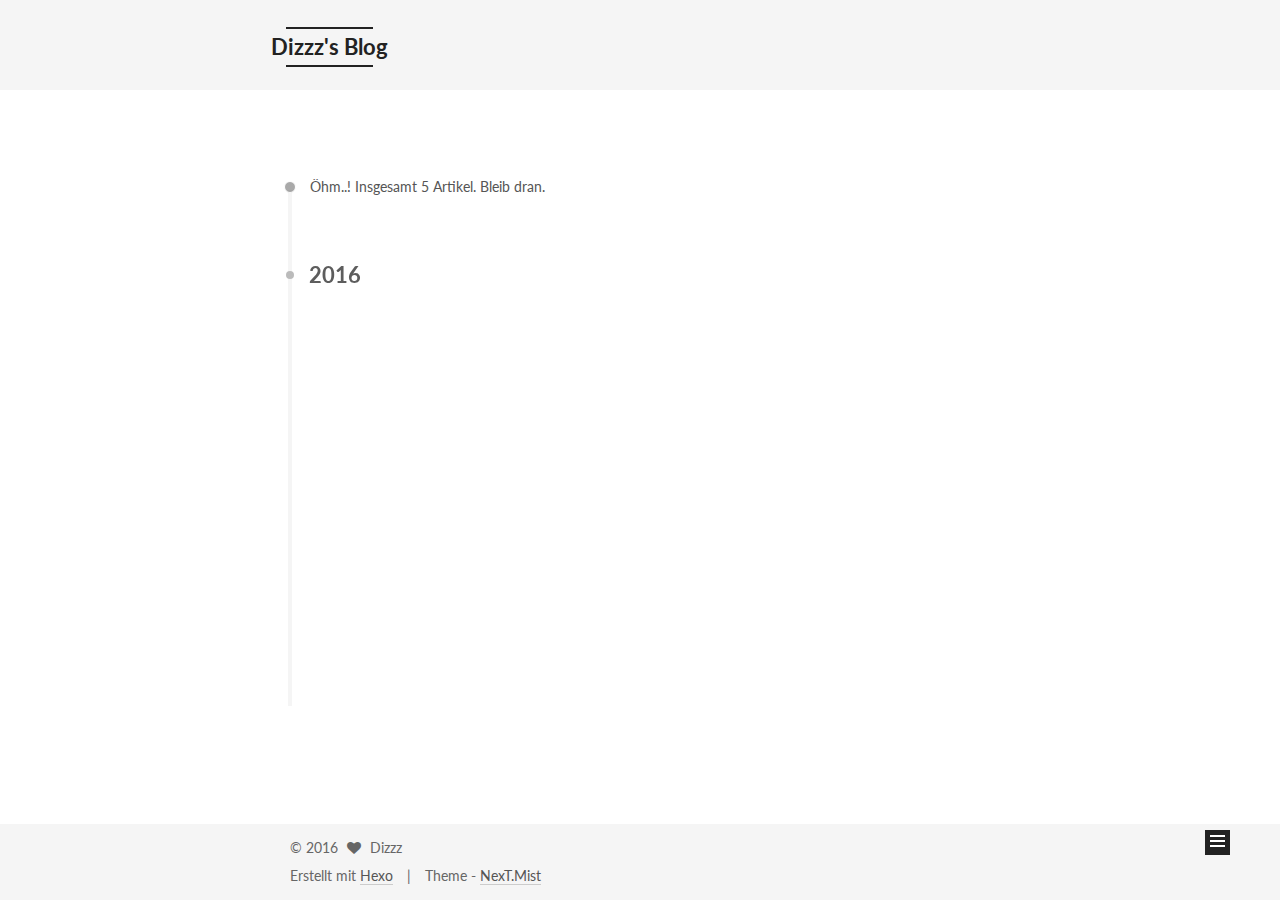
<file: archives/index.html>
<!doctype html>



  


<html class="theme-next mist use-motion">
<head>
  <meta charset="UTF-8"/>
<meta http-equiv="X-UA-Compatible" content="IE=edge,chrome=1" />
<meta name="viewport" content="width=device-width, initial-scale=1, maximum-scale=1"/>



<meta http-equiv="Cache-Control" content="no-transform" />
<meta http-equiv="Cache-Control" content="no-siteapp" />












  
  
  <link href="/vendors/fancybox/source/jquery.fancybox.css?v=2.1.5" rel="stylesheet" type="text/css" />




  
  
  
  

  
    
    
  

  

  

  

  

  
    
    
    <link href="//fonts.googleapis.com/css?family=Lato:300,300italic,400,400italic,700,700italic&subset=latin,latin-ext" rel="stylesheet" type="text/css">
  






<link href="/vendors/font-awesome/css/font-awesome.min.css?v=4.4.0" rel="stylesheet" type="text/css" />

<link href="/css/main.css?v=5.0.2" rel="stylesheet" type="text/css" />


  <meta name="keywords" content="Hexo, NexT" />








  <link rel="shortcut icon" type="image/x-icon" href="/favicon.ico?v=5.0.2" />






<meta property="og:type" content="website">
<meta property="og:title" content="Dizzz's Blog">
<meta property="og:url" content="http://yoursite.com/archives/index.html">
<meta property="og:site_name" content="Dizzz's Blog">
<meta name="twitter:card" content="summary">
<meta name="twitter:title" content="Dizzz's Blog">



<script type="text/javascript" id="hexo.configuration">
  var NexT = window.NexT || {};
  var CONFIG = {
    scheme: 'Mist',
    sidebar: {"position":"left","display":"post"},
    fancybox: true,
    motion: true,
    duoshuo: {
      userId: '0',
      author: 'Author'
    }
  };
</script>




  <link rel="canonical" href="http://yoursite.com/archives/"/>


  <title> Archiv | Dizzz's Blog </title>
</head>

<body itemscope itemtype="//schema.org/WebPage" lang="zh-CN">

  










  
  
    
  

  <div class="container one-collumn sidebar-position-left  page-archive  ">
    <div class="headband"></div>

    <header id="header" class="header" itemscope itemtype="//schema.org/WPHeader">
      <div class="header-inner"><div class="site-meta ">
  

  <div class="custom-logo-site-title">
    <a href="/"  class="brand" rel="start">
      <span class="logo-line-before"><i></i></span>
      <span class="site-title">Dizzz's Blog</span>
      <span class="logo-line-after"><i></i></span>
    </a>
  </div>
  <p class="site-subtitle"></p>
</div>

<div class="site-nav-toggle">
  <button>
    <span class="btn-bar"></span>
    <span class="btn-bar"></span>
    <span class="btn-bar"></span>
  </button>
</div>

<nav class="site-nav">
  

  
    <ul id="menu" class="menu">
      
        
        <li class="menu-item menu-item-home">
          <a href="/" rel="section">
            
              <i class="menu-item-icon fa fa-fw fa-home"></i> <br />
            
            Startseite
          </a>
        </li>
      
        
        <li class="menu-item menu-item-archives">
          <a href="/archives" rel="section">
            
              <i class="menu-item-icon fa fa-fw fa-archive"></i> <br />
            
            Archiv
          </a>
        </li>
      
        
        <li class="menu-item menu-item-tags">
          <a href="/tags" rel="section">
            
              <i class="menu-item-icon fa fa-fw fa-tags"></i> <br />
            
            Tags
          </a>
        </li>
      

      
    </ul>
  

  
</nav>

 </div>
    </header>

    <main id="main" class="main">
      <div class="main-inner">
        <div class="content-wrap">
          <div id="content" class="content">
            

  <section id="posts" class="posts-collapse">
    <span class="archive-move-on"></span>

    <span class="archive-page-counter">
      
      
      
        
      
      Öhm..! Insgesamt 5 Artikel. Bleib dran.
    </span>

    

      
      
      

      
        
        <div class="collection-title">
          <h2 class="archive-year motion-element" id="archive-year-2016">2016</h2>
        </div>
      
      

      

  <article class="post post-type-normal" itemscope itemtype="//schema.org/Article">
    <header class="post-header">

      <h1 class="post-title">
        
            <a class="post-title-link" href="/2016/10/12/rprime/" itemprop="url">
              
                <span itemprop="name">反素数“</span>
              
            </a>
        
      </h1>

      <div class="post-meta">
        <time class="post-time" itemprop="dateCreated"
              datetime="2016-10-12T14:24:18+08:00"
              content="2016-10-12" >
          10-12
        </time>
      </div>

    </header>
  </article>



    

      
      
      

      
      

      

  <article class="post post-type-normal" itemscope itemtype="//schema.org/Article">
    <header class="post-header">

      <h1 class="post-title">
        
            <a class="post-title-link" href="/2016/10/12/poj2828/" itemprop="url">
              
                <span itemprop="name">poj2828</span>
              
            </a>
        
      </h1>

      <div class="post-meta">
        <time class="post-time" itemprop="dateCreated"
              datetime="2016-10-12T08:36:49+08:00"
              content="2016-10-12" >
          10-12
        </time>
      </div>

    </header>
  </article>



    

      
      
      

      
      

      

  <article class="post post-type-normal" itemscope itemtype="//schema.org/Article">
    <header class="post-header">

      <h1 class="post-title">
        
            <a class="post-title-link" href="/2016/09/28/spfa/" itemprop="url">
              
                <span itemprop="name">spfa</span>
              
            </a>
        
      </h1>

      <div class="post-meta">
        <time class="post-time" itemprop="dateCreated"
              datetime="2016-09-28T22:28:18+08:00"
              content="2016-09-28" >
          09-28
        </time>
      </div>

    </header>
  </article>



    

      
      
      

      
      

      

  <article class="post post-type-normal" itemscope itemtype="//schema.org/Article">
    <header class="post-header">

      <h1 class="post-title">
        
            <a class="post-title-link" href="/2016/09/08/china/" itemprop="url">
              
                <span itemprop="name">中国剩余定理</span>
              
            </a>
        
      </h1>

      <div class="post-meta">
        <time class="post-time" itemprop="dateCreated"
              datetime="2016-09-08T21:07:19+08:00"
              content="2016-09-08" >
          09-08
        </time>
      </div>

    </header>
  </article>



    

      
      
      

      
      

      

  <article class="post post-type-normal" itemscope itemtype="//schema.org/Article">
    <header class="post-header">

      <h1 class="post-title">
        
            <a class="post-title-link" href="/2016/09/07/my-new-post/" itemprop="url">
              
                <span itemprop="name">大素数判断和大整数分解</span>
              
            </a>
        
      </h1>

      <div class="post-meta">
        <time class="post-time" itemprop="dateCreated"
              datetime="2016-09-07T21:07:19+08:00"
              content="2016-09-07" >
          09-07
        </time>
      </div>

    </header>
  </article>



    

  </section>

  



          </div>
          


          

        </div>
        
          
  
  <div class="sidebar-toggle">
    <div class="sidebar-toggle-line-wrap">
      <span class="sidebar-toggle-line sidebar-toggle-line-first"></span>
      <span class="sidebar-toggle-line sidebar-toggle-line-middle"></span>
      <span class="sidebar-toggle-line sidebar-toggle-line-last"></span>
    </div>
  </div>

  <aside id="sidebar" class="sidebar">
    <div class="sidebar-inner">

      

      

      <section class="site-overview sidebar-panel  sidebar-panel-active ">
        <div class="site-author motion-element" itemprop="author" itemscope itemtype="//schema.org/Person">
          <img class="site-author-image" itemprop="image"
               src="/images/avatar.gif"
               alt="Dizzz" />
          <p class="site-author-name" itemprop="name">Dizzz</p>
          <p class="site-description motion-element" itemprop="description"></p>
        </div>
        <nav class="site-state motion-element">
          <div class="site-state-item site-state-posts">
            <a href="/archives">
              <span class="site-state-item-count">5</span>
              <span class="site-state-item-name">Artikel</span>
            </a>
          </div>

          

          

        </nav>

        

        <div class="links-of-author motion-element">
          
        </div>

        
        

        
        

      </section>

      

    </div>
  </aside>


        
      </div>
    </main>

    <footer id="footer" class="footer">
      <div class="footer-inner">
        <div class="copyright" >
  
  &copy; 
  <span itemprop="copyrightYear">2016</span>
  <span class="with-love">
    <i class="fa fa-heart"></i>
  </span>
  <span class="author" itemprop="copyrightHolder">Dizzz</span>
</div>

<div class="powered-by">
  Erstellt mit  <a class="theme-link" href="https://hexo.io">Hexo</a>
</div>

<div class="theme-info">
  Theme -
  <a class="theme-link" href="https://github.com/iissnan/hexo-theme-next">
    NexT.Mist
  </a>
</div>

        

        
      </div>
    </footer>

    <div class="back-to-top">
      <i class="fa fa-arrow-up"></i>
    </div>
  </div>

  

<script type="text/javascript">
  if (Object.prototype.toString.call(window.Promise) !== '[object Function]') {
    window.Promise = null;
  }
</script>









  



  
  <script type="text/javascript" src="/vendors/jquery/index.js?v=2.1.3"></script>

  
  <script type="text/javascript" src="/vendors/fastclick/lib/fastclick.min.js?v=1.0.6"></script>

  
  <script type="text/javascript" src="/vendors/jquery_lazyload/jquery.lazyload.js?v=1.9.7"></script>

  
  <script type="text/javascript" src="/vendors/velocity/velocity.min.js?v=1.2.1"></script>

  
  <script type="text/javascript" src="/vendors/velocity/velocity.ui.min.js?v=1.2.1"></script>

  
  <script type="text/javascript" src="/vendors/fancybox/source/jquery.fancybox.pack.js?v=2.1.5"></script>


  


  <script type="text/javascript" src="/js/src/utils.js?v=5.0.2"></script>

  <script type="text/javascript" src="/js/src/motion.js?v=5.0.2"></script>



  
  

  
  
    <script type="text/javascript" id="motion.page.archive">
      $('.archive-year').velocity('transition.slideLeftIn');
    </script>
  


  


  <script type="text/javascript" src="/js/src/bootstrap.js?v=5.0.2"></script>



  



  




  
  

  

  

  

</body>
</html>
</file>
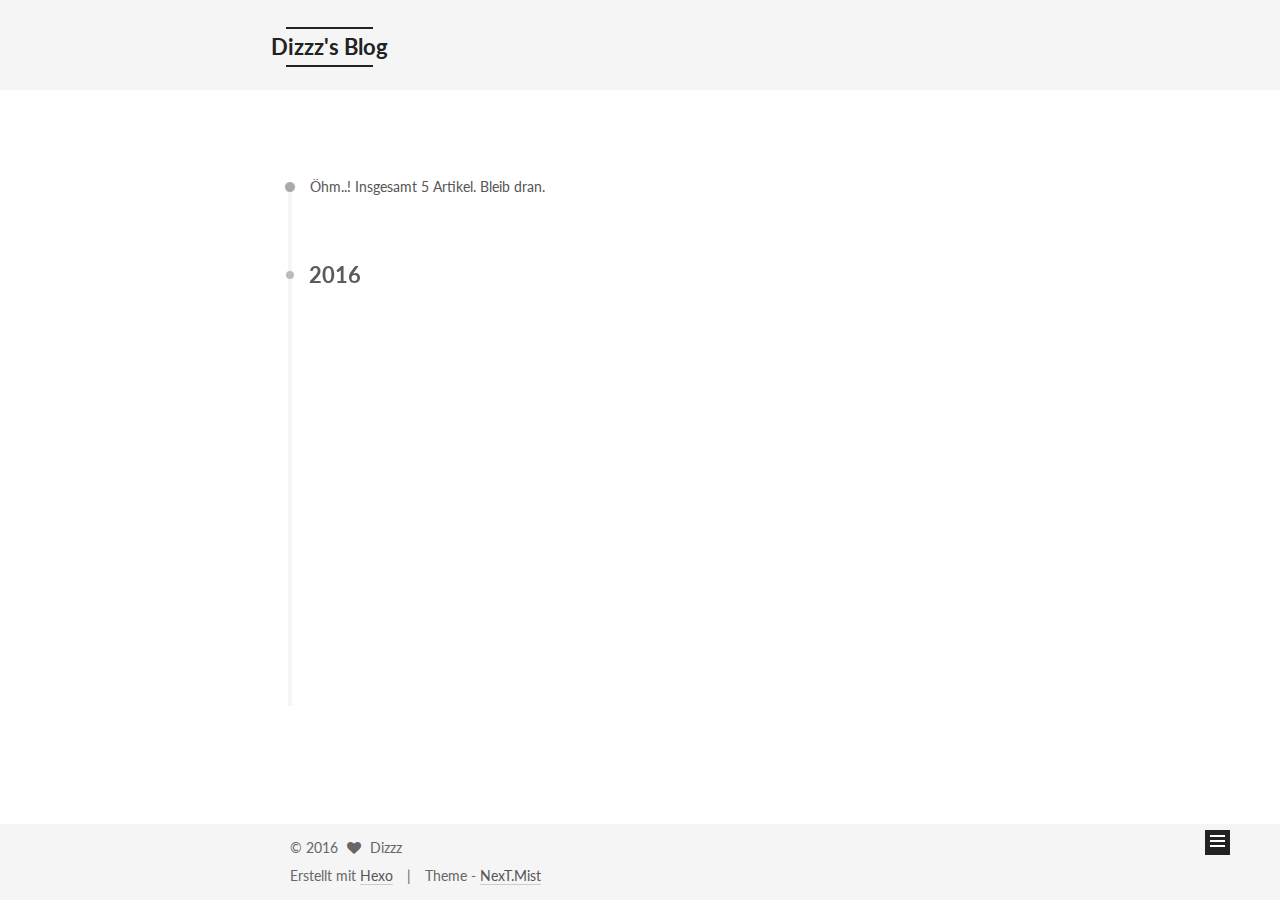
<file: archives/2016/index.html>
<!doctype html>



  


<html class="theme-next mist use-motion">
<head>
  <meta charset="UTF-8"/>
<meta http-equiv="X-UA-Compatible" content="IE=edge,chrome=1" />
<meta name="viewport" content="width=device-width, initial-scale=1, maximum-scale=1"/>



<meta http-equiv="Cache-Control" content="no-transform" />
<meta http-equiv="Cache-Control" content="no-siteapp" />












  
  
  <link href="/vendors/fancybox/source/jquery.fancybox.css?v=2.1.5" rel="stylesheet" type="text/css" />




  
  
  
  

  
    
    
  

  

  

  

  

  
    
    
    <link href="//fonts.googleapis.com/css?family=Lato:300,300italic,400,400italic,700,700italic&subset=latin,latin-ext" rel="stylesheet" type="text/css">
  






<link href="/vendors/font-awesome/css/font-awesome.min.css?v=4.4.0" rel="stylesheet" type="text/css" />

<link href="/css/main.css?v=5.0.2" rel="stylesheet" type="text/css" />


  <meta name="keywords" content="Hexo, NexT" />








  <link rel="shortcut icon" type="image/x-icon" href="/favicon.ico?v=5.0.2" />






<meta property="og:type" content="website">
<meta property="og:title" content="Dizzz's Blog">
<meta property="og:url" content="http://yoursite.com/archives/2016/index.html">
<meta property="og:site_name" content="Dizzz's Blog">
<meta name="twitter:card" content="summary">
<meta name="twitter:title" content="Dizzz's Blog">



<script type="text/javascript" id="hexo.configuration">
  var NexT = window.NexT || {};
  var CONFIG = {
    scheme: 'Mist',
    sidebar: {"position":"left","display":"post"},
    fancybox: true,
    motion: true,
    duoshuo: {
      userId: '0',
      author: 'Author'
    }
  };
</script>




  <link rel="canonical" href="http://yoursite.com/archives/2016/"/>


  <title> Archiv | Dizzz's Blog </title>
</head>

<body itemscope itemtype="//schema.org/WebPage" lang="zh-CN">

  










  
  
    
  

  <div class="container one-collumn sidebar-position-left  page-archive  ">
    <div class="headband"></div>

    <header id="header" class="header" itemscope itemtype="//schema.org/WPHeader">
      <div class="header-inner"><div class="site-meta ">
  

  <div class="custom-logo-site-title">
    <a href="/"  class="brand" rel="start">
      <span class="logo-line-before"><i></i></span>
      <span class="site-title">Dizzz's Blog</span>
      <span class="logo-line-after"><i></i></span>
    </a>
  </div>
  <p class="site-subtitle"></p>
</div>

<div class="site-nav-toggle">
  <button>
    <span class="btn-bar"></span>
    <span class="btn-bar"></span>
    <span class="btn-bar"></span>
  </button>
</div>

<nav class="site-nav">
  

  
    <ul id="menu" class="menu">
      
        
        <li class="menu-item menu-item-home">
          <a href="/" rel="section">
            
              <i class="menu-item-icon fa fa-fw fa-home"></i> <br />
            
            Startseite
          </a>
        </li>
      
        
        <li class="menu-item menu-item-archives">
          <a href="/archives" rel="section">
            
              <i class="menu-item-icon fa fa-fw fa-archive"></i> <br />
            
            Archiv
          </a>
        </li>
      
        
        <li class="menu-item menu-item-tags">
          <a href="/tags" rel="section">
            
              <i class="menu-item-icon fa fa-fw fa-tags"></i> <br />
            
            Tags
          </a>
        </li>
      

      
    </ul>
  

  
</nav>

 </div>
    </header>

    <main id="main" class="main">
      <div class="main-inner">
        <div class="content-wrap">
          <div id="content" class="content">
            

  <section id="posts" class="posts-collapse">
    <span class="archive-move-on"></span>

    <span class="archive-page-counter">
      
      
      
        
      
      Öhm..! Insgesamt 5 Artikel. Bleib dran.
    </span>

    

      
      
      

      
        
        <div class="collection-title">
          <h2 class="archive-year motion-element" id="archive-year-2016">2016</h2>
        </div>
      
      

      

  <article class="post post-type-normal" itemscope itemtype="//schema.org/Article">
    <header class="post-header">

      <h1 class="post-title">
        
            <a class="post-title-link" href="/2016/10/12/rprime/" itemprop="url">
              
                <span itemprop="name">反素数“</span>
              
            </a>
        
      </h1>

      <div class="post-meta">
        <time class="post-time" itemprop="dateCreated"
              datetime="2016-10-12T14:24:18+08:00"
              content="2016-10-12" >
          10-12
        </time>
      </div>

    </header>
  </article>



    

      
      
      

      
      

      

  <article class="post post-type-normal" itemscope itemtype="//schema.org/Article">
    <header class="post-header">

      <h1 class="post-title">
        
            <a class="post-title-link" href="/2016/10/12/poj2828/" itemprop="url">
              
                <span itemprop="name">poj2828</span>
              
            </a>
        
      </h1>

      <div class="post-meta">
        <time class="post-time" itemprop="dateCreated"
              datetime="2016-10-12T08:36:49+08:00"
              content="2016-10-12" >
          10-12
        </time>
      </div>

    </header>
  </article>



    

      
      
      

      
      

      

  <article class="post post-type-normal" itemscope itemtype="//schema.org/Article">
    <header class="post-header">

      <h1 class="post-title">
        
            <a class="post-title-link" href="/2016/09/28/spfa/" itemprop="url">
              
                <span itemprop="name">spfa</span>
              
            </a>
        
      </h1>

      <div class="post-meta">
        <time class="post-time" itemprop="dateCreated"
              datetime="2016-09-28T22:28:18+08:00"
              content="2016-09-28" >
          09-28
        </time>
      </div>

    </header>
  </article>



    

      
      
      

      
      

      

  <article class="post post-type-normal" itemscope itemtype="//schema.org/Article">
    <header class="post-header">

      <h1 class="post-title">
        
            <a class="post-title-link" href="/2016/09/08/china/" itemprop="url">
              
                <span itemprop="name">中国剩余定理</span>
              
            </a>
        
      </h1>

      <div class="post-meta">
        <time class="post-time" itemprop="dateCreated"
              datetime="2016-09-08T21:07:19+08:00"
              content="2016-09-08" >
          09-08
        </time>
      </div>

    </header>
  </article>



    

      
      
      

      
      

      

  <article class="post post-type-normal" itemscope itemtype="//schema.org/Article">
    <header class="post-header">

      <h1 class="post-title">
        
            <a class="post-title-link" href="/2016/09/07/my-new-post/" itemprop="url">
              
                <span itemprop="name">大素数判断和大整数分解</span>
              
            </a>
        
      </h1>

      <div class="post-meta">
        <time class="post-time" itemprop="dateCreated"
              datetime="2016-09-07T21:07:19+08:00"
              content="2016-09-07" >
          09-07
        </time>
      </div>

    </header>
  </article>



    

  </section>

  



          </div>
          


          

        </div>
        
          
  
  <div class="sidebar-toggle">
    <div class="sidebar-toggle-line-wrap">
      <span class="sidebar-toggle-line sidebar-toggle-line-first"></span>
      <span class="sidebar-toggle-line sidebar-toggle-line-middle"></span>
      <span class="sidebar-toggle-line sidebar-toggle-line-last"></span>
    </div>
  </div>

  <aside id="sidebar" class="sidebar">
    <div class="sidebar-inner">

      

      

      <section class="site-overview sidebar-panel  sidebar-panel-active ">
        <div class="site-author motion-element" itemprop="author" itemscope itemtype="//schema.org/Person">
          <img class="site-author-image" itemprop="image"
               src="/images/avatar.gif"
               alt="Dizzz" />
          <p class="site-author-name" itemprop="name">Dizzz</p>
          <p class="site-description motion-element" itemprop="description"></p>
        </div>
        <nav class="site-state motion-element">
          <div class="site-state-item site-state-posts">
            <a href="/archives">
              <span class="site-state-item-count">5</span>
              <span class="site-state-item-name">Artikel</span>
            </a>
          </div>

          

          

        </nav>

        

        <div class="links-of-author motion-element">
          
        </div>

        
        

        
        

      </section>

      

    </div>
  </aside>


        
      </div>
    </main>

    <footer id="footer" class="footer">
      <div class="footer-inner">
        <div class="copyright" >
  
  &copy; 
  <span itemprop="copyrightYear">2016</span>
  <span class="with-love">
    <i class="fa fa-heart"></i>
  </span>
  <span class="author" itemprop="copyrightHolder">Dizzz</span>
</div>

<div class="powered-by">
  Erstellt mit  <a class="theme-link" href="https://hexo.io">Hexo</a>
</div>

<div class="theme-info">
  Theme -
  <a class="theme-link" href="https://github.com/iissnan/hexo-theme-next">
    NexT.Mist
  </a>
</div>

        

        
      </div>
    </footer>

    <div class="back-to-top">
      <i class="fa fa-arrow-up"></i>
    </div>
  </div>

  

<script type="text/javascript">
  if (Object.prototype.toString.call(window.Promise) !== '[object Function]') {
    window.Promise = null;
  }
</script>









  



  
  <script type="text/javascript" src="/vendors/jquery/index.js?v=2.1.3"></script>

  
  <script type="text/javascript" src="/vendors/fastclick/lib/fastclick.min.js?v=1.0.6"></script>

  
  <script type="text/javascript" src="/vendors/jquery_lazyload/jquery.lazyload.js?v=1.9.7"></script>

  
  <script type="text/javascript" src="/vendors/velocity/velocity.min.js?v=1.2.1"></script>

  
  <script type="text/javascript" src="/vendors/velocity/velocity.ui.min.js?v=1.2.1"></script>

  
  <script type="text/javascript" src="/vendors/fancybox/source/jquery.fancybox.pack.js?v=2.1.5"></script>


  


  <script type="text/javascript" src="/js/src/utils.js?v=5.0.2"></script>

  <script type="text/javascript" src="/js/src/motion.js?v=5.0.2"></script>



  
  

  
  
    <script type="text/javascript" id="motion.page.archive">
      $('.archive-year').velocity('transition.slideLeftIn');
    </script>
  


  


  <script type="text/javascript" src="/js/src/bootstrap.js?v=5.0.2"></script>



  



  




  
  

  

  

  

</body>
</html>
</file>
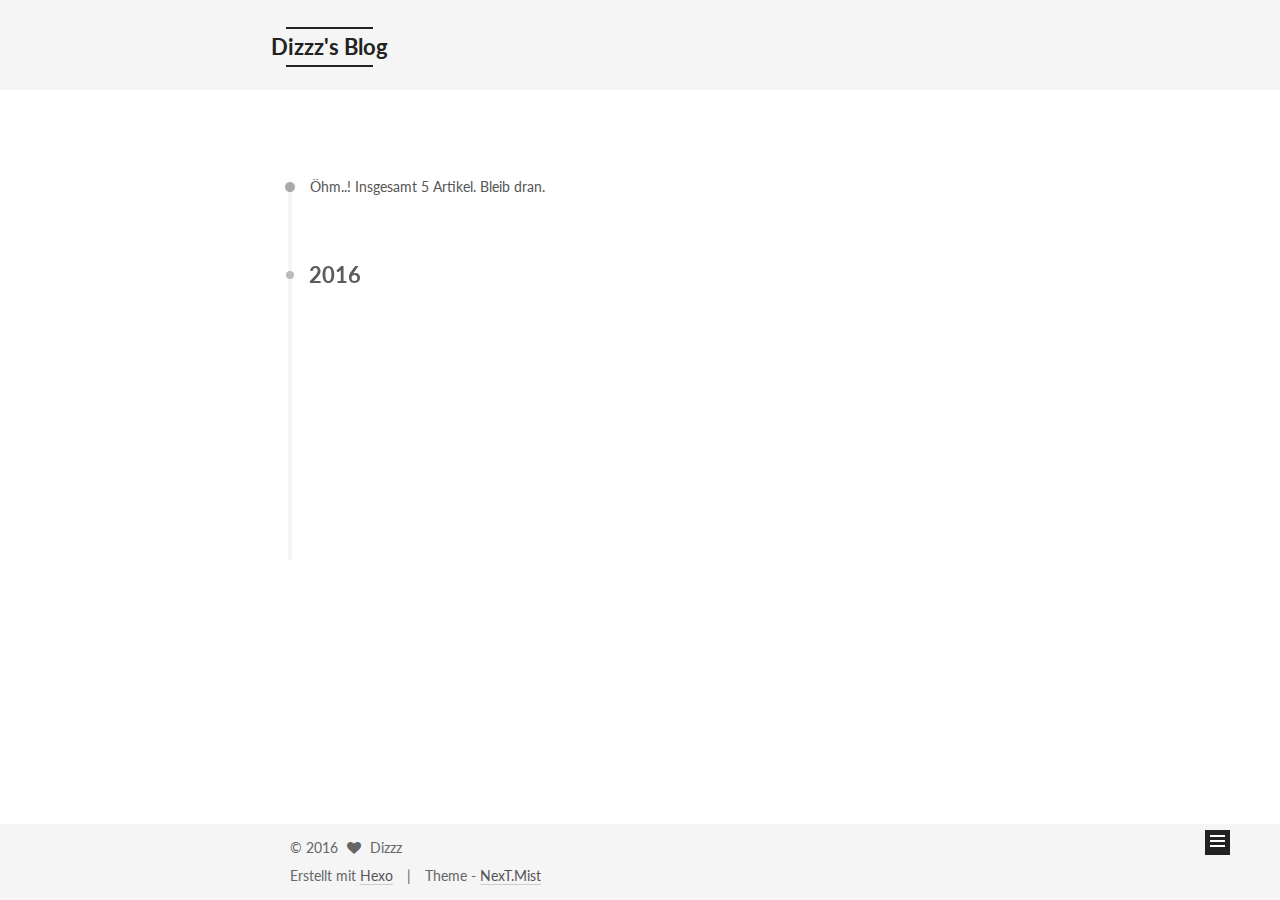
<file: archives/2016/09/index.html>
<!doctype html>



  


<html class="theme-next mist use-motion">
<head>
  <meta charset="UTF-8"/>
<meta http-equiv="X-UA-Compatible" content="IE=edge,chrome=1" />
<meta name="viewport" content="width=device-width, initial-scale=1, maximum-scale=1"/>



<meta http-equiv="Cache-Control" content="no-transform" />
<meta http-equiv="Cache-Control" content="no-siteapp" />












  
  
  <link href="/vendors/fancybox/source/jquery.fancybox.css?v=2.1.5" rel="stylesheet" type="text/css" />




  
  
  
  

  
    
    
  

  

  

  

  

  
    
    
    <link href="//fonts.googleapis.com/css?family=Lato:300,300italic,400,400italic,700,700italic&subset=latin,latin-ext" rel="stylesheet" type="text/css">
  






<link href="/vendors/font-awesome/css/font-awesome.min.css?v=4.4.0" rel="stylesheet" type="text/css" />

<link href="/css/main.css?v=5.0.2" rel="stylesheet" type="text/css" />


  <meta name="keywords" content="Hexo, NexT" />








  <link rel="shortcut icon" type="image/x-icon" href="/favicon.ico?v=5.0.2" />






<meta property="og:type" content="website">
<meta property="og:title" content="Dizzz's Blog">
<meta property="og:url" content="http://yoursite.com/archives/2016/09/index.html">
<meta property="og:site_name" content="Dizzz's Blog">
<meta name="twitter:card" content="summary">
<meta name="twitter:title" content="Dizzz's Blog">



<script type="text/javascript" id="hexo.configuration">
  var NexT = window.NexT || {};
  var CONFIG = {
    scheme: 'Mist',
    sidebar: {"position":"left","display":"post"},
    fancybox: true,
    motion: true,
    duoshuo: {
      userId: '0',
      author: 'Author'
    }
  };
</script>




  <link rel="canonical" href="http://yoursite.com/archives/2016/09/"/>


  <title> Archiv | Dizzz's Blog </title>
</head>

<body itemscope itemtype="//schema.org/WebPage" lang="zh-CN">

  










  
  
    
  

  <div class="container one-collumn sidebar-position-left  page-archive  ">
    <div class="headband"></div>

    <header id="header" class="header" itemscope itemtype="//schema.org/WPHeader">
      <div class="header-inner"><div class="site-meta ">
  

  <div class="custom-logo-site-title">
    <a href="/"  class="brand" rel="start">
      <span class="logo-line-before"><i></i></span>
      <span class="site-title">Dizzz's Blog</span>
      <span class="logo-line-after"><i></i></span>
    </a>
  </div>
  <p class="site-subtitle"></p>
</div>

<div class="site-nav-toggle">
  <button>
    <span class="btn-bar"></span>
    <span class="btn-bar"></span>
    <span class="btn-bar"></span>
  </button>
</div>

<nav class="site-nav">
  

  
    <ul id="menu" class="menu">
      
        
        <li class="menu-item menu-item-home">
          <a href="/" rel="section">
            
              <i class="menu-item-icon fa fa-fw fa-home"></i> <br />
            
            Startseite
          </a>
        </li>
      
        
        <li class="menu-item menu-item-archives">
          <a href="/archives" rel="section">
            
              <i class="menu-item-icon fa fa-fw fa-archive"></i> <br />
            
            Archiv
          </a>
        </li>
      
        
        <li class="menu-item menu-item-tags">
          <a href="/tags" rel="section">
            
              <i class="menu-item-icon fa fa-fw fa-tags"></i> <br />
            
            Tags
          </a>
        </li>
      

      
    </ul>
  

  
</nav>

 </div>
    </header>

    <main id="main" class="main">
      <div class="main-inner">
        <div class="content-wrap">
          <div id="content" class="content">
            

  <section id="posts" class="posts-collapse">
    <span class="archive-move-on"></span>

    <span class="archive-page-counter">
      
      
      
        
      
      Öhm..! Insgesamt 5 Artikel. Bleib dran.
    </span>

    

      
      
      

      
        
        <div class="collection-title">
          <h2 class="archive-year motion-element" id="archive-year-2016">2016</h2>
        </div>
      
      

      

  <article class="post post-type-normal" itemscope itemtype="//schema.org/Article">
    <header class="post-header">

      <h1 class="post-title">
        
            <a class="post-title-link" href="/2016/09/28/spfa/" itemprop="url">
              
                <span itemprop="name">spfa</span>
              
            </a>
        
      </h1>

      <div class="post-meta">
        <time class="post-time" itemprop="dateCreated"
              datetime="2016-09-28T22:28:18+08:00"
              content="2016-09-28" >
          09-28
        </time>
      </div>

    </header>
  </article>



    

      
      
      

      
      

      

  <article class="post post-type-normal" itemscope itemtype="//schema.org/Article">
    <header class="post-header">

      <h1 class="post-title">
        
            <a class="post-title-link" href="/2016/09/08/china/" itemprop="url">
              
                <span itemprop="name">中国剩余定理</span>
              
            </a>
        
      </h1>

      <div class="post-meta">
        <time class="post-time" itemprop="dateCreated"
              datetime="2016-09-08T21:07:19+08:00"
              content="2016-09-08" >
          09-08
        </time>
      </div>

    </header>
  </article>



    

      
      
      

      
      

      

  <article class="post post-type-normal" itemscope itemtype="//schema.org/Article">
    <header class="post-header">

      <h1 class="post-title">
        
            <a class="post-title-link" href="/2016/09/07/my-new-post/" itemprop="url">
              
                <span itemprop="name">大素数判断和大整数分解</span>
              
            </a>
        
      </h1>

      <div class="post-meta">
        <time class="post-time" itemprop="dateCreated"
              datetime="2016-09-07T21:07:19+08:00"
              content="2016-09-07" >
          09-07
        </time>
      </div>

    </header>
  </article>



    

  </section>

  



          </div>
          


          

        </div>
        
          
  
  <div class="sidebar-toggle">
    <div class="sidebar-toggle-line-wrap">
      <span class="sidebar-toggle-line sidebar-toggle-line-first"></span>
      <span class="sidebar-toggle-line sidebar-toggle-line-middle"></span>
      <span class="sidebar-toggle-line sidebar-toggle-line-last"></span>
    </div>
  </div>

  <aside id="sidebar" class="sidebar">
    <div class="sidebar-inner">

      

      

      <section class="site-overview sidebar-panel  sidebar-panel-active ">
        <div class="site-author motion-element" itemprop="author" itemscope itemtype="//schema.org/Person">
          <img class="site-author-image" itemprop="image"
               src="/images/avatar.gif"
               alt="Dizzz" />
          <p class="site-author-name" itemprop="name">Dizzz</p>
          <p class="site-description motion-element" itemprop="description"></p>
        </div>
        <nav class="site-state motion-element">
          <div class="site-state-item site-state-posts">
            <a href="/archives">
              <span class="site-state-item-count">5</span>
              <span class="site-state-item-name">Artikel</span>
            </a>
          </div>

          

          

        </nav>

        

        <div class="links-of-author motion-element">
          
        </div>

        
        

        
        

      </section>

      

    </div>
  </aside>


        
      </div>
    </main>

    <footer id="footer" class="footer">
      <div class="footer-inner">
        <div class="copyright" >
  
  &copy; 
  <span itemprop="copyrightYear">2016</span>
  <span class="with-love">
    <i class="fa fa-heart"></i>
  </span>
  <span class="author" itemprop="copyrightHolder">Dizzz</span>
</div>

<div class="powered-by">
  Erstellt mit  <a class="theme-link" href="https://hexo.io">Hexo</a>
</div>

<div class="theme-info">
  Theme -
  <a class="theme-link" href="https://github.com/iissnan/hexo-theme-next">
    NexT.Mist
  </a>
</div>

        

        
      </div>
    </footer>

    <div class="back-to-top">
      <i class="fa fa-arrow-up"></i>
    </div>
  </div>

  

<script type="text/javascript">
  if (Object.prototype.toString.call(window.Promise) !== '[object Function]') {
    window.Promise = null;
  }
</script>









  



  
  <script type="text/javascript" src="/vendors/jquery/index.js?v=2.1.3"></script>

  
  <script type="text/javascript" src="/vendors/fastclick/lib/fastclick.min.js?v=1.0.6"></script>

  
  <script type="text/javascript" src="/vendors/jquery_lazyload/jquery.lazyload.js?v=1.9.7"></script>

  
  <script type="text/javascript" src="/vendors/velocity/velocity.min.js?v=1.2.1"></script>

  
  <script type="text/javascript" src="/vendors/velocity/velocity.ui.min.js?v=1.2.1"></script>

  
  <script type="text/javascript" src="/vendors/fancybox/source/jquery.fancybox.pack.js?v=2.1.5"></script>


  


  <script type="text/javascript" src="/js/src/utils.js?v=5.0.2"></script>

  <script type="text/javascript" src="/js/src/motion.js?v=5.0.2"></script>



  
  

  
  
    <script type="text/javascript" id="motion.page.archive">
      $('.archive-year').velocity('transition.slideLeftIn');
    </script>
  


  


  <script type="text/javascript" src="/js/src/bootstrap.js?v=5.0.2"></script>



  



  




  
  

  

  

  

</body>
</html>
</file>
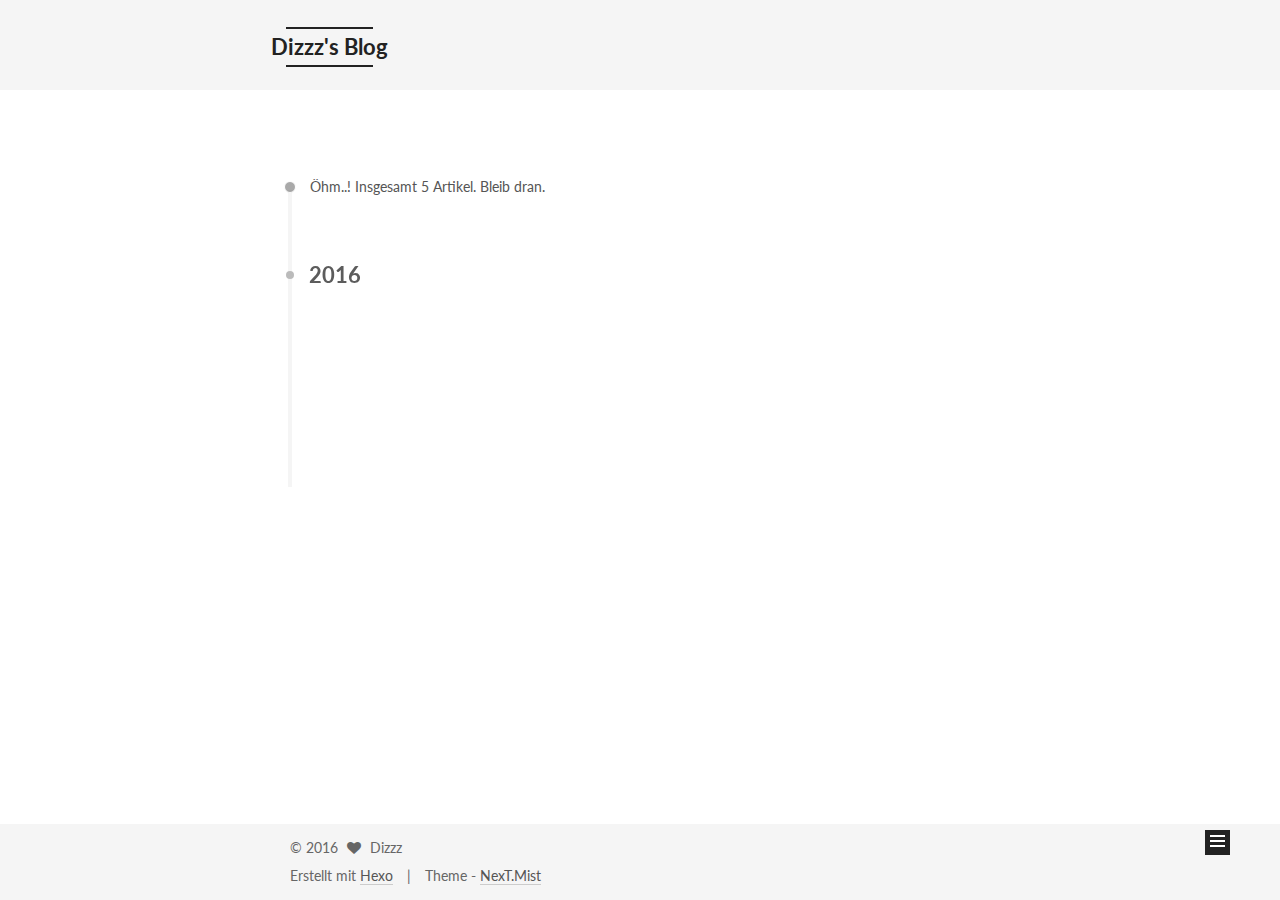
<file: archives/2016/10/index.html>
<!doctype html>



  


<html class="theme-next mist use-motion">
<head>
  <meta charset="UTF-8"/>
<meta http-equiv="X-UA-Compatible" content="IE=edge,chrome=1" />
<meta name="viewport" content="width=device-width, initial-scale=1, maximum-scale=1"/>



<meta http-equiv="Cache-Control" content="no-transform" />
<meta http-equiv="Cache-Control" content="no-siteapp" />












  
  
  <link href="/vendors/fancybox/source/jquery.fancybox.css?v=2.1.5" rel="stylesheet" type="text/css" />




  
  
  
  

  
    
    
  

  

  

  

  

  
    
    
    <link href="//fonts.googleapis.com/css?family=Lato:300,300italic,400,400italic,700,700italic&subset=latin,latin-ext" rel="stylesheet" type="text/css">
  






<link href="/vendors/font-awesome/css/font-awesome.min.css?v=4.4.0" rel="stylesheet" type="text/css" />

<link href="/css/main.css?v=5.0.2" rel="stylesheet" type="text/css" />


  <meta name="keywords" content="Hexo, NexT" />








  <link rel="shortcut icon" type="image/x-icon" href="/favicon.ico?v=5.0.2" />






<meta property="og:type" content="website">
<meta property="og:title" content="Dizzz's Blog">
<meta property="og:url" content="http://yoursite.com/archives/2016/10/index.html">
<meta property="og:site_name" content="Dizzz's Blog">
<meta name="twitter:card" content="summary">
<meta name="twitter:title" content="Dizzz's Blog">



<script type="text/javascript" id="hexo.configuration">
  var NexT = window.NexT || {};
  var CONFIG = {
    scheme: 'Mist',
    sidebar: {"position":"left","display":"post"},
    fancybox: true,
    motion: true,
    duoshuo: {
      userId: '0',
      author: 'Author'
    }
  };
</script>




  <link rel="canonical" href="http://yoursite.com/archives/2016/10/"/>


  <title> Archiv | Dizzz's Blog </title>
</head>

<body itemscope itemtype="//schema.org/WebPage" lang="zh-CN">

  










  
  
    
  

  <div class="container one-collumn sidebar-position-left  page-archive  ">
    <div class="headband"></div>

    <header id="header" class="header" itemscope itemtype="//schema.org/WPHeader">
      <div class="header-inner"><div class="site-meta ">
  

  <div class="custom-logo-site-title">
    <a href="/"  class="brand" rel="start">
      <span class="logo-line-before"><i></i></span>
      <span class="site-title">Dizzz's Blog</span>
      <span class="logo-line-after"><i></i></span>
    </a>
  </div>
  <p class="site-subtitle"></p>
</div>

<div class="site-nav-toggle">
  <button>
    <span class="btn-bar"></span>
    <span class="btn-bar"></span>
    <span class="btn-bar"></span>
  </button>
</div>

<nav class="site-nav">
  

  
    <ul id="menu" class="menu">
      
        
        <li class="menu-item menu-item-home">
          <a href="/" rel="section">
            
              <i class="menu-item-icon fa fa-fw fa-home"></i> <br />
            
            Startseite
          </a>
        </li>
      
        
        <li class="menu-item menu-item-archives">
          <a href="/archives" rel="section">
            
              <i class="menu-item-icon fa fa-fw fa-archive"></i> <br />
            
            Archiv
          </a>
        </li>
      
        
        <li class="menu-item menu-item-tags">
          <a href="/tags" rel="section">
            
              <i class="menu-item-icon fa fa-fw fa-tags"></i> <br />
            
            Tags
          </a>
        </li>
      

      
    </ul>
  

  
</nav>

 </div>
    </header>

    <main id="main" class="main">
      <div class="main-inner">
        <div class="content-wrap">
          <div id="content" class="content">
            

  <section id="posts" class="posts-collapse">
    <span class="archive-move-on"></span>

    <span class="archive-page-counter">
      
      
      
        
      
      Öhm..! Insgesamt 5 Artikel. Bleib dran.
    </span>

    

      
      
      

      
        
        <div class="collection-title">
          <h2 class="archive-year motion-element" id="archive-year-2016">2016</h2>
        </div>
      
      

      

  <article class="post post-type-normal" itemscope itemtype="//schema.org/Article">
    <header class="post-header">

      <h1 class="post-title">
        
            <a class="post-title-link" href="/2016/10/12/rprime/" itemprop="url">
              
                <span itemprop="name">反素数“</span>
              
            </a>
        
      </h1>

      <div class="post-meta">
        <time class="post-time" itemprop="dateCreated"
              datetime="2016-10-12T14:24:18+08:00"
              content="2016-10-12" >
          10-12
        </time>
      </div>

    </header>
  </article>



    

      
      
      

      
      

      

  <article class="post post-type-normal" itemscope itemtype="//schema.org/Article">
    <header class="post-header">

      <h1 class="post-title">
        
            <a class="post-title-link" href="/2016/10/12/poj2828/" itemprop="url">
              
                <span itemprop="name">poj2828</span>
              
            </a>
        
      </h1>

      <div class="post-meta">
        <time class="post-time" itemprop="dateCreated"
              datetime="2016-10-12T08:36:49+08:00"
              content="2016-10-12" >
          10-12
        </time>
      </div>

    </header>
  </article>



    

  </section>

  



          </div>
          


          

        </div>
        
          
  
  <div class="sidebar-toggle">
    <div class="sidebar-toggle-line-wrap">
      <span class="sidebar-toggle-line sidebar-toggle-line-first"></span>
      <span class="sidebar-toggle-line sidebar-toggle-line-middle"></span>
      <span class="sidebar-toggle-line sidebar-toggle-line-last"></span>
    </div>
  </div>

  <aside id="sidebar" class="sidebar">
    <div class="sidebar-inner">

      

      

      <section class="site-overview sidebar-panel  sidebar-panel-active ">
        <div class="site-author motion-element" itemprop="author" itemscope itemtype="//schema.org/Person">
          <img class="site-author-image" itemprop="image"
               src="/images/avatar.gif"
               alt="Dizzz" />
          <p class="site-author-name" itemprop="name">Dizzz</p>
          <p class="site-description motion-element" itemprop="description"></p>
        </div>
        <nav class="site-state motion-element">
          <div class="site-state-item site-state-posts">
            <a href="/archives">
              <span class="site-state-item-count">5</span>
              <span class="site-state-item-name">Artikel</span>
            </a>
          </div>

          

          

        </nav>

        

        <div class="links-of-author motion-element">
          
        </div>

        
        

        
        

      </section>

      

    </div>
  </aside>


        
      </div>
    </main>

    <footer id="footer" class="footer">
      <div class="footer-inner">
        <div class="copyright" >
  
  &copy; 
  <span itemprop="copyrightYear">2016</span>
  <span class="with-love">
    <i class="fa fa-heart"></i>
  </span>
  <span class="author" itemprop="copyrightHolder">Dizzz</span>
</div>

<div class="powered-by">
  Erstellt mit  <a class="theme-link" href="https://hexo.io">Hexo</a>
</div>

<div class="theme-info">
  Theme -
  <a class="theme-link" href="https://github.com/iissnan/hexo-theme-next">
    NexT.Mist
  </a>
</div>

        

        
      </div>
    </footer>

    <div class="back-to-top">
      <i class="fa fa-arrow-up"></i>
    </div>
  </div>

  

<script type="text/javascript">
  if (Object.prototype.toString.call(window.Promise) !== '[object Function]') {
    window.Promise = null;
  }
</script>









  



  
  <script type="text/javascript" src="/vendors/jquery/index.js?v=2.1.3"></script>

  
  <script type="text/javascript" src="/vendors/fastclick/lib/fastclick.min.js?v=1.0.6"></script>

  
  <script type="text/javascript" src="/vendors/jquery_lazyload/jquery.lazyload.js?v=1.9.7"></script>

  
  <script type="text/javascript" src="/vendors/velocity/velocity.min.js?v=1.2.1"></script>

  
  <script type="text/javascript" src="/vendors/velocity/velocity.ui.min.js?v=1.2.1"></script>

  
  <script type="text/javascript" src="/vendors/fancybox/source/jquery.fancybox.pack.js?v=2.1.5"></script>


  


  <script type="text/javascript" src="/js/src/utils.js?v=5.0.2"></script>

  <script type="text/javascript" src="/js/src/motion.js?v=5.0.2"></script>



  
  

  
  
    <script type="text/javascript" id="motion.page.archive">
      $('.archive-year').velocity('transition.slideLeftIn');
    </script>
  


  


  <script type="text/javascript" src="/js/src/bootstrap.js?v=5.0.2"></script>



  



  




  
  

  

  

  

</body>
</html>
</file>
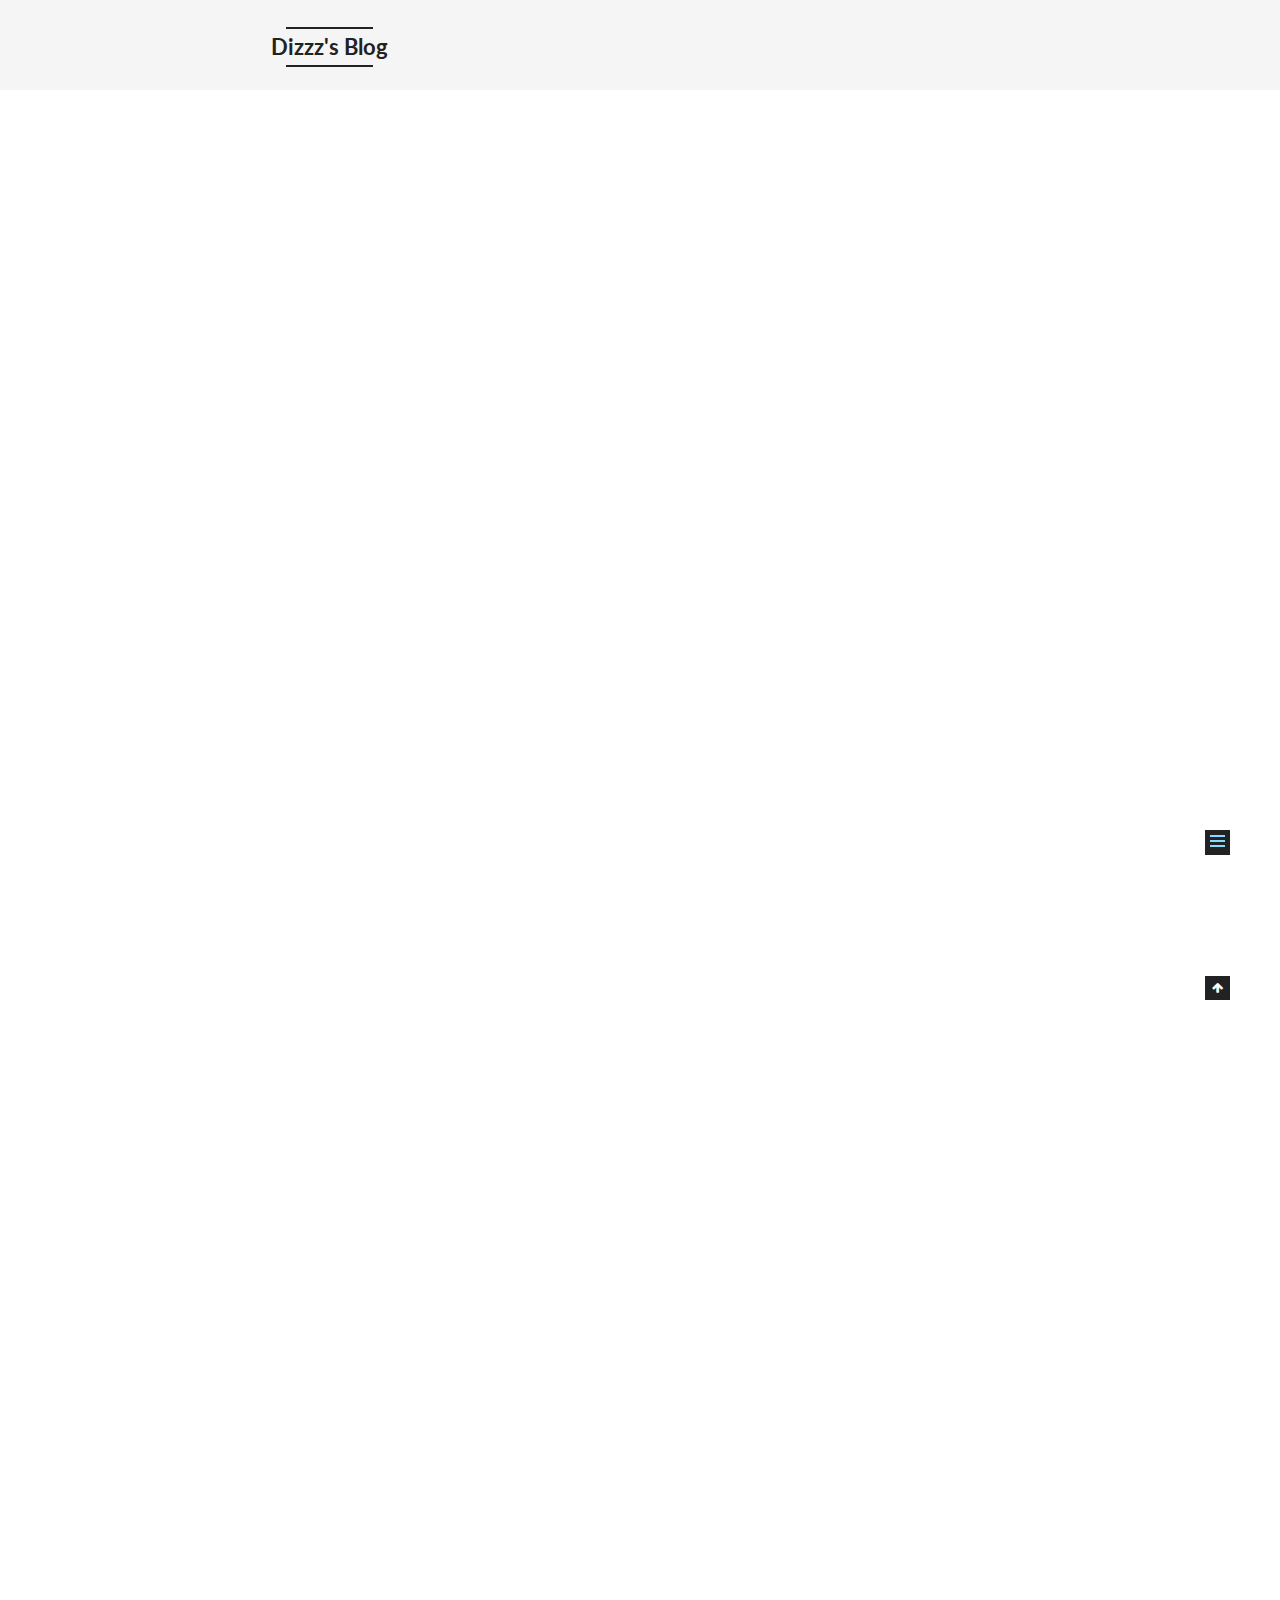
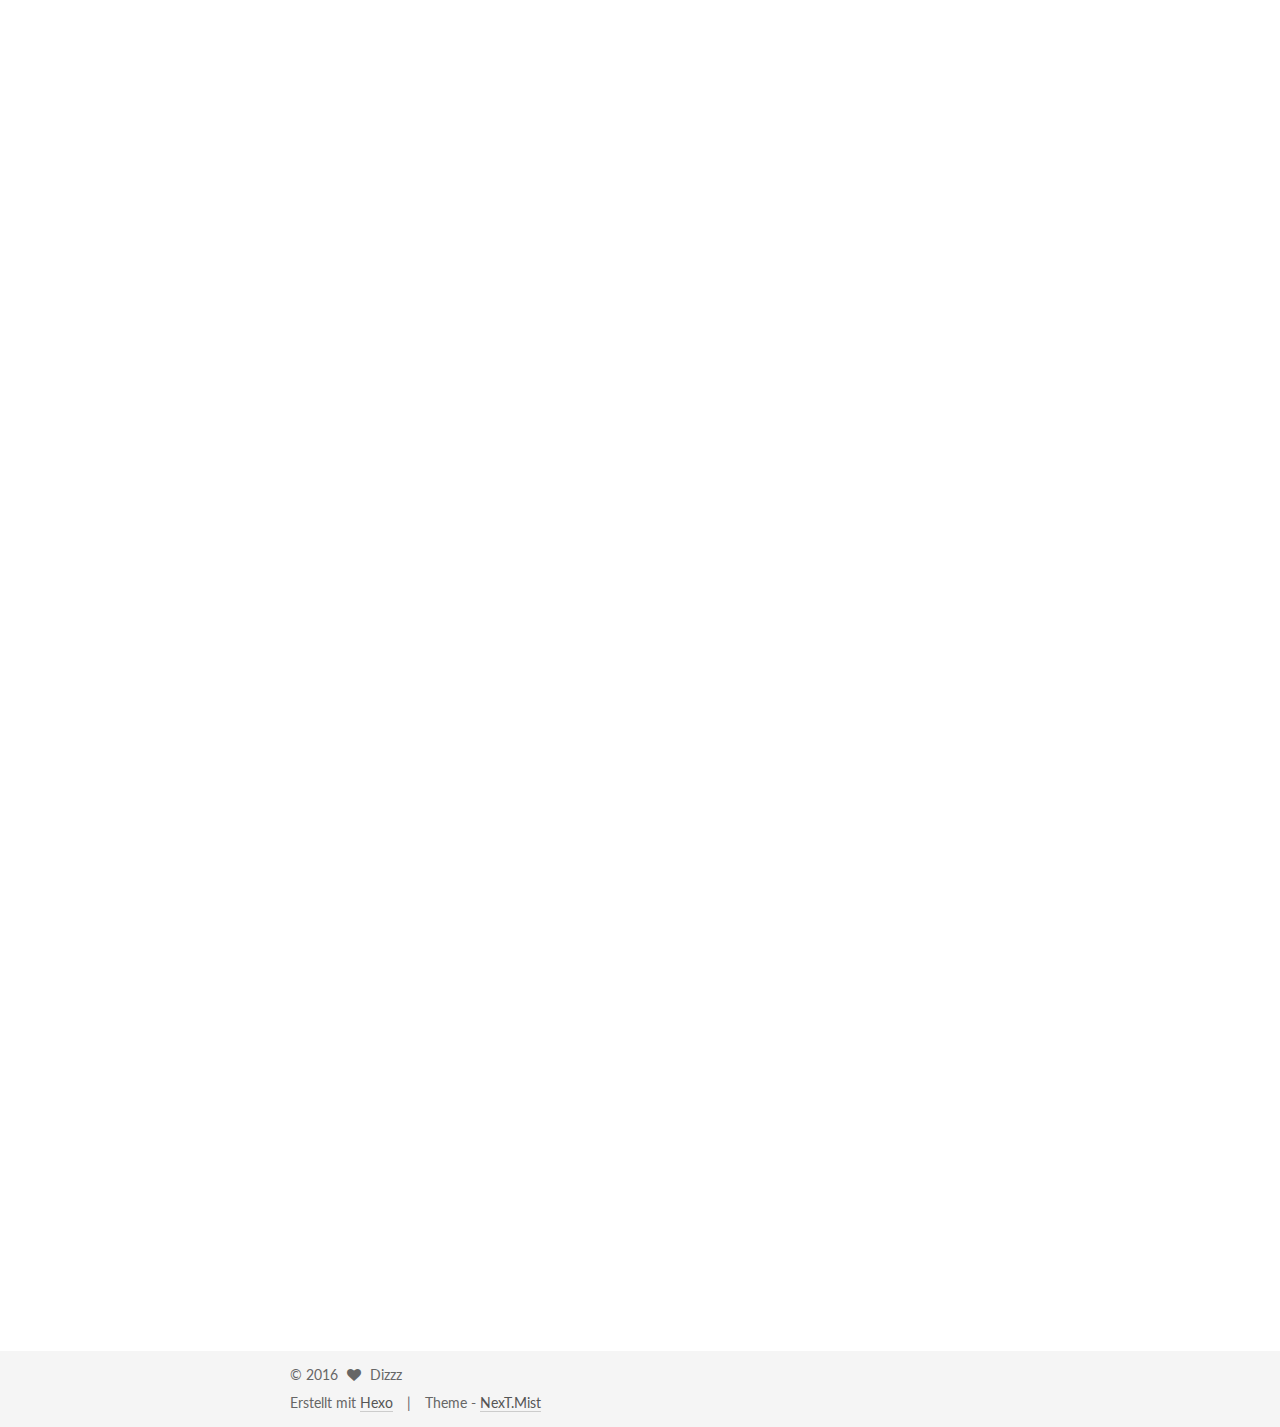
<file: 2016/09/07/my-new-post/index.html>
<!doctype html>



  


<html class="theme-next mist use-motion">
<head>
  <meta charset="UTF-8"/>
<meta http-equiv="X-UA-Compatible" content="IE=edge,chrome=1" />
<meta name="viewport" content="width=device-width, initial-scale=1, maximum-scale=1"/>



<meta http-equiv="Cache-Control" content="no-transform" />
<meta http-equiv="Cache-Control" content="no-siteapp" />












  
  
  <link href="/vendors/fancybox/source/jquery.fancybox.css?v=2.1.5" rel="stylesheet" type="text/css" />




  
  
  
  

  
    
    
  

  

  

  

  

  
    
    
    <link href="//fonts.googleapis.com/css?family=Lato:300,300italic,400,400italic,700,700italic&subset=latin,latin-ext" rel="stylesheet" type="text/css">
  






<link href="/vendors/font-awesome/css/font-awesome.min.css?v=4.4.0" rel="stylesheet" type="text/css" />

<link href="/css/main.css?v=5.0.2" rel="stylesheet" type="text/css" />


  <meta name="keywords" content="Hexo, NexT" />








  <link rel="shortcut icon" type="image/x-icon" href="/favicon.ico?v=5.0.2" />






<meta name="description" content="用Miller-Rabin算法进行大素数判断以及Pollard-rho算法进行分解
12345678910111213141516171819202122232425262728293031323334353637383940414243444546474849505152535455565758596061626364656667686970717273747576777879808182838">
<meta property="og:type" content="article">
<meta property="og:title" content="大素数判断和大整数分解">
<meta property="og:url" content="http://yoursite.com/2016/09/07/my-new-post/index.html">
<meta property="og:site_name" content="Dizzz's Blog">
<meta property="og:description" content="用Miller-Rabin算法进行大素数判断以及Pollard-rho算法进行分解
12345678910111213141516171819202122232425262728293031323334353637383940414243444546474849505152535455565758596061626364656667686970717273747576777879808182838">
<meta property="og:updated_time" content="2016-09-07T13:44:58.338Z">
<meta name="twitter:card" content="summary">
<meta name="twitter:title" content="大素数判断和大整数分解">
<meta name="twitter:description" content="用Miller-Rabin算法进行大素数判断以及Pollard-rho算法进行分解
12345678910111213141516171819202122232425262728293031323334353637383940414243444546474849505152535455565758596061626364656667686970717273747576777879808182838">



<script type="text/javascript" id="hexo.configuration">
  var NexT = window.NexT || {};
  var CONFIG = {
    scheme: 'Mist',
    sidebar: {"position":"left","display":"post"},
    fancybox: true,
    motion: true,
    duoshuo: {
      userId: '0',
      author: 'Author'
    }
  };
</script>




  <link rel="canonical" href="http://yoursite.com/2016/09/07/my-new-post/"/>


  <title> 大素数判断和大整数分解 | Dizzz's Blog </title>
</head>

<body itemscope itemtype="//schema.org/WebPage" lang="zh-CN">

  










  
  
    
  

  <div class="container one-collumn sidebar-position-left page-post-detail ">
    <div class="headband"></div>

    <header id="header" class="header" itemscope itemtype="//schema.org/WPHeader">
      <div class="header-inner"><div class="site-meta ">
  

  <div class="custom-logo-site-title">
    <a href="/"  class="brand" rel="start">
      <span class="logo-line-before"><i></i></span>
      <span class="site-title">Dizzz's Blog</span>
      <span class="logo-line-after"><i></i></span>
    </a>
  </div>
  <p class="site-subtitle"></p>
</div>

<div class="site-nav-toggle">
  <button>
    <span class="btn-bar"></span>
    <span class="btn-bar"></span>
    <span class="btn-bar"></span>
  </button>
</div>

<nav class="site-nav">
  

  
    <ul id="menu" class="menu">
      
        
        <li class="menu-item menu-item-home">
          <a href="/" rel="section">
            
              <i class="menu-item-icon fa fa-fw fa-home"></i> <br />
            
            Startseite
          </a>
        </li>
      
        
        <li class="menu-item menu-item-archives">
          <a href="/archives" rel="section">
            
              <i class="menu-item-icon fa fa-fw fa-archive"></i> <br />
            
            Archiv
          </a>
        </li>
      
        
        <li class="menu-item menu-item-tags">
          <a href="/tags" rel="section">
            
              <i class="menu-item-icon fa fa-fw fa-tags"></i> <br />
            
            Tags
          </a>
        </li>
      

      
    </ul>
  

  
</nav>

 </div>
    </header>

    <main id="main" class="main">
      <div class="main-inner">
        <div class="content-wrap">
          <div id="content" class="content">
            

  <div id="posts" class="posts-expand">
    

  
  

  
  
  

  <article class="post post-type-normal " itemscope itemtype="//schema.org/Article">

    
      <header class="post-header">

        
        
          <h1 class="post-title" itemprop="name headline">
            
            
              
                大素数判断和大整数分解
              
            
          </h1>
        

        <div class="post-meta">
          <span class="post-time">
            <span class="post-meta-item-icon">
              <i class="fa fa-calendar-o"></i>
            </span>
            <span class="post-meta-item-text">Veröffentlicht am</span>
            <time itemprop="dateCreated" datetime="2016-09-07T21:07:19+08:00" content="2016-09-07">
              2016-09-07
            </time>
          </span>

          

          
            
          

          

          
          

          
        </div>
      </header>
    


    <div class="post-body" itemprop="articleBody">

      
      

      
        <p>用Miller-Rabin算法进行大素数判断以及Pollard-rho算法进行分解</p>
<figure class="highlight plain"><table><tr><td class="gutter"><pre><div class="line">1</div><div class="line">2</div><div class="line">3</div><div class="line">4</div><div class="line">5</div><div class="line">6</div><div class="line">7</div><div class="line">8</div><div class="line">9</div><div class="line">10</div><div class="line">11</div><div class="line">12</div><div class="line">13</div><div class="line">14</div><div class="line">15</div><div class="line">16</div><div class="line">17</div><div class="line">18</div><div class="line">19</div><div class="line">20</div><div class="line">21</div><div class="line">22</div><div class="line">23</div><div class="line">24</div><div class="line">25</div><div class="line">26</div><div class="line">27</div><div class="line">28</div><div class="line">29</div><div class="line">30</div><div class="line">31</div><div class="line">32</div><div class="line">33</div><div class="line">34</div><div class="line">35</div><div class="line">36</div><div class="line">37</div><div class="line">38</div><div class="line">39</div><div class="line">40</div><div class="line">41</div><div class="line">42</div><div class="line">43</div><div class="line">44</div><div class="line">45</div><div class="line">46</div><div class="line">47</div><div class="line">48</div><div class="line">49</div><div class="line">50</div><div class="line">51</div><div class="line">52</div><div class="line">53</div><div class="line">54</div><div class="line">55</div><div class="line">56</div><div class="line">57</div><div class="line">58</div><div class="line">59</div><div class="line">60</div><div class="line">61</div><div class="line">62</div><div class="line">63</div><div class="line">64</div><div class="line">65</div><div class="line">66</div><div class="line">67</div><div class="line">68</div><div class="line">69</div><div class="line">70</div><div class="line">71</div><div class="line">72</div><div class="line">73</div><div class="line">74</div><div class="line">75</div><div class="line">76</div><div class="line">77</div><div class="line">78</div><div class="line">79</div><div class="line">80</div><div class="line">81</div><div class="line">82</div><div class="line">83</div><div class="line">84</div><div class="line">85</div><div class="line">86</div><div class="line">87</div><div class="line">88</div><div class="line">89</div><div class="line">90</div><div class="line">91</div><div class="line">92</div><div class="line">93</div><div class="line">94</div><div class="line">95</div><div class="line">96</div><div class="line">97</div><div class="line">98</div><div class="line">99</div><div class="line">100</div><div class="line">101</div><div class="line">102</div><div class="line">103</div><div class="line">104</div><div class="line">105</div><div class="line">106</div><div class="line">107</div><div class="line">108</div><div class="line">109</div><div class="line">110</div><div class="line">111</div><div class="line">112</div><div class="line">113</div><div class="line">114</div><div class="line">115</div><div class="line">116</div><div class="line">117</div></pre></td><td class="code"><pre><div class="line">ll pri[]=&#123;2,7,61&#125;;//用小素数表做随机种子可避免第一类卡米歇尔数的误判 </div><div class="line">/*</div><div class="line">if n &lt; 1,373,653, it is enough to test a = 2 and 3;</div><div class="line">if n &lt; 9,080,191, it is enough to test a = 31 and 73;</div><div class="line">if n &lt; 4,759,123,141, it is enough to test a = 2, 7, and 61;</div><div class="line">if n &lt; 1,122,004,669,633, it is enough to test a = 2, 13, 23, and 1662803;</div><div class="line">if n &lt; 2,152,302,898,747, it is enough to test a = 2, 3, 5, 7, and 11;</div><div class="line">if n &lt; 3,474,749,660,383, it is enough to test a = 2, 3, 5, 7, 11, and 13;</div><div class="line">if n &lt; 341,550,071,728,321, it is enough to test a = 2, 3, 5, 7, 11, 13, and 17.</div><div class="line">*/</div><div class="line">ll ans[100005],flag;//ans数组记录分解质因数的结果，flag记录质因数的个数，相同的质因数不合并！ </div><div class="line">ll gcd(ll a,ll b)//非递归，递归的对大数易爆栈</div><div class="line">&#123;</div><div class="line">        while(b)</div><div class="line">        &#123;</div><div class="line">                ll c=a%b;</div><div class="line">                a=b;</div><div class="line">                b=c;</div><div class="line">        &#125;</div><div class="line">        return a;</div><div class="line">&#125; </div><div class="line">ll multi(ll a,ll b,ll n)//乘法快速幂</div><div class="line">&#123;</div><div class="line">        ll tmp=0;</div><div class="line">        while(b)&#123;</div><div class="line">                if(b&amp;1)&#123;</div><div class="line">                        tmp+=a;</div><div class="line">                        if(tmp&gt;=n)</div><div class="line">                                tmp-=n;</div><div class="line">                &#125;</div><div class="line">                a&lt;&lt;=1;</div><div class="line">                if(a&gt;=n)a-=n;</div><div class="line">                b&gt;&gt;=1;</div><div class="line">        &#125;</div><div class="line">        return tmp;</div><div class="line">&#125;</div><div class="line">ll multimod(ll a,ll m,ll n)//乘方快速幂</div><div class="line">&#123;</div><div class="line">        ll tmp=1;</div><div class="line">        a%=n;</div><div class="line">        while(m)</div><div class="line">        &#123;</div><div class="line">                if(m&amp;1) tmp=multi(tmp,a,n);</div><div class="line">                a=multi(a,a,n);</div><div class="line">                m&gt;&gt;=1;</div><div class="line">        &#125;</div><div class="line">        return tmp;</div><div class="line">&#125;</div><div class="line">bool Miller_Rabin(ll n)//大数判断</div><div class="line">&#123;</div><div class="line">        if(n&lt;2)</div><div class="line">                return false;</div><div class="line">        if(n==2)</div><div class="line">                return true;</div><div class="line">        if(!(n&amp;1))</div><div class="line">                return false;</div><div class="line">        ll k=0,i,j,m,a;</div><div class="line">        m=n-1;</div><div class="line">        while(!(m&amp;1)) m&gt;&gt;=1,k++;</div><div class="line">        for(i=0;i&lt;3;i++)</div><div class="line">        &#123;</div><div class="line">                if(pri[i]&gt;=n)</div><div class="line">                        return true;</div><div class="line">                a=multimod(pri[i],m,n);</div><div class="line">                if(a==1) continue;</div><div class="line">                for(j=0;j&lt;k;j++)</div><div class="line">                &#123;</div><div class="line">                        if(a==n-1)</div><div class="line">                                break;</div><div class="line">                        a=multi(a,a,n);</div><div class="line">                &#125;</div><div class="line">                if(j==k)</div><div class="line">                        return false;</div><div class="line">        &#125;</div><div class="line">        return true;</div><div class="line">&#125;</div><div class="line">ll pollard_rho(ll c,ll n)//寻找因数</div><div class="line">&#123;</div><div class="line">        ll i,x,y,k,d;</div><div class="line">        i=1;</div><div class="line">        x=y=rand()%n;</div><div class="line">        k=2;</div><div class="line">        do&#123;</div><div class="line">                i++;</div><div class="line">                d=gcd(n+y-x,n);</div><div class="line">                if(d&gt;1&amp;&amp;d&lt;n)</div><div class="line">                        return d;</div><div class="line">                if(i==k) y=x,k&lt;&lt;=1;</div><div class="line">                x=(multi(x,x,n)+n-c)%n;</div><div class="line">        &#125;while(y!=x);</div><div class="line">        return n;</div><div class="line">&#125;</div><div class="line">void rho(ll n)//递归分解</div><div class="line">&#123;</div><div class="line">        if(Miller_Rabin(n))</div><div class="line">    &#123;</div><div class="line">        ans[flag]=n;</div><div class="line">        flag++;</div><div class="line">        return;</div><div class="line">    &#125;</div><div class="line">        ll t=n;</div><div class="line">        while(t&gt;=n)//这一步是找出一个因数并存入t中，注意找出的因数没有任何确定的大小顺序</div><div class="line">                t=pollard_rho(rand()%(n-1)+1,n);</div><div class="line">        rho(t);</div><div class="line">        rho(n/t);</div><div class="line">        return;</div><div class="line">&#125;</div><div class="line">int main()</div><div class="line">&#123;</div><div class="line">    ll n,i;</div><div class="line">    flag=0;//质因数的个数必须初始化 </div><div class="line">    scanf(&quot;%I64d&quot;,&amp;n);</div><div class="line">    rho(n);//分解出n的所有质因数存入ans数组 </div><div class="line">    for(i=0;i&lt;flag;i++)printf(&quot;%I64d &quot;,ans[i]);//显示结果 </div><div class="line">    printf(&quot;\n&quot;);</div><div class="line">    return 0;    </div><div class="line">&#125;</div></pre></td></tr></table></figure>
      
    </div>

    <div>
      
        

      
    </div>

    <div>
      
        

      
    </div>

    <footer class="post-footer">
      

      
        <div class="post-nav">
          <div class="post-nav-next post-nav-item">
            
          </div>

          <div class="post-nav-prev post-nav-item">
            
              <a href="/2016/09/08/china/" rel="prev" title="中国剩余定理">
                中国剩余定理 <i class="fa fa-chevron-right"></i>
              </a>
            
          </div>
        </div>
      

      
      
    </footer>
  </article>



    <div class="post-spread">
      
    </div>
  </div>


          </div>
          


          
  <div class="comments" id="comments">
    
  </div>


        </div>
        
          
  
  <div class="sidebar-toggle">
    <div class="sidebar-toggle-line-wrap">
      <span class="sidebar-toggle-line sidebar-toggle-line-first"></span>
      <span class="sidebar-toggle-line sidebar-toggle-line-middle"></span>
      <span class="sidebar-toggle-line sidebar-toggle-line-last"></span>
    </div>
  </div>

  <aside id="sidebar" class="sidebar">
    <div class="sidebar-inner">

      

      
        <ul class="sidebar-nav motion-element">
          <li class="sidebar-nav-toc sidebar-nav-active" data-target="post-toc-wrap" >
            Inhaltsverzeichnis
          </li>
          <li class="sidebar-nav-overview" data-target="site-overview">
            Übersicht
          </li>
        </ul>
      

      <section class="site-overview sidebar-panel ">
        <div class="site-author motion-element" itemprop="author" itemscope itemtype="//schema.org/Person">
          <img class="site-author-image" itemprop="image"
               src="/images/avatar.gif"
               alt="Dizzz" />
          <p class="site-author-name" itemprop="name">Dizzz</p>
          <p class="site-description motion-element" itemprop="description"></p>
        </div>
        <nav class="site-state motion-element">
          <div class="site-state-item site-state-posts">
            <a href="/archives">
              <span class="site-state-item-count">5</span>
              <span class="site-state-item-name">Artikel</span>
            </a>
          </div>

          

          

        </nav>

        

        <div class="links-of-author motion-element">
          
        </div>

        
        

        
        

      </section>

      
        <section class="post-toc-wrap motion-element sidebar-panel sidebar-panel-active">
          <div class="post-toc">
            
              
            
            
              <p class="post-toc-empty">Dieser Artikel hat kein Inhaltsverzeichnis</p>
            
          </div>
        </section>
      

    </div>
  </aside>


        
      </div>
    </main>

    <footer id="footer" class="footer">
      <div class="footer-inner">
        <div class="copyright" >
  
  &copy; 
  <span itemprop="copyrightYear">2016</span>
  <span class="with-love">
    <i class="fa fa-heart"></i>
  </span>
  <span class="author" itemprop="copyrightHolder">Dizzz</span>
</div>

<div class="powered-by">
  Erstellt mit  <a class="theme-link" href="https://hexo.io">Hexo</a>
</div>

<div class="theme-info">
  Theme -
  <a class="theme-link" href="https://github.com/iissnan/hexo-theme-next">
    NexT.Mist
  </a>
</div>

        

        
      </div>
    </footer>

    <div class="back-to-top">
      <i class="fa fa-arrow-up"></i>
    </div>
  </div>

  

<script type="text/javascript">
  if (Object.prototype.toString.call(window.Promise) !== '[object Function]') {
    window.Promise = null;
  }
</script>









  



  
  <script type="text/javascript" src="/vendors/jquery/index.js?v=2.1.3"></script>

  
  <script type="text/javascript" src="/vendors/fastclick/lib/fastclick.min.js?v=1.0.6"></script>

  
  <script type="text/javascript" src="/vendors/jquery_lazyload/jquery.lazyload.js?v=1.9.7"></script>

  
  <script type="text/javascript" src="/vendors/velocity/velocity.min.js?v=1.2.1"></script>

  
  <script type="text/javascript" src="/vendors/velocity/velocity.ui.min.js?v=1.2.1"></script>

  
  <script type="text/javascript" src="/vendors/fancybox/source/jquery.fancybox.pack.js?v=2.1.5"></script>


  


  <script type="text/javascript" src="/js/src/utils.js?v=5.0.2"></script>

  <script type="text/javascript" src="/js/src/motion.js?v=5.0.2"></script>



  
  

  
  <script type="text/javascript" src="/js/src/scrollspy.js?v=5.0.2"></script>
<script type="text/javascript" src="/js/src/post-details.js?v=5.0.2"></script>



  


  <script type="text/javascript" src="/js/src/bootstrap.js?v=5.0.2"></script>



  



  




  
  

  

  

  

</body>
</html>
</file>
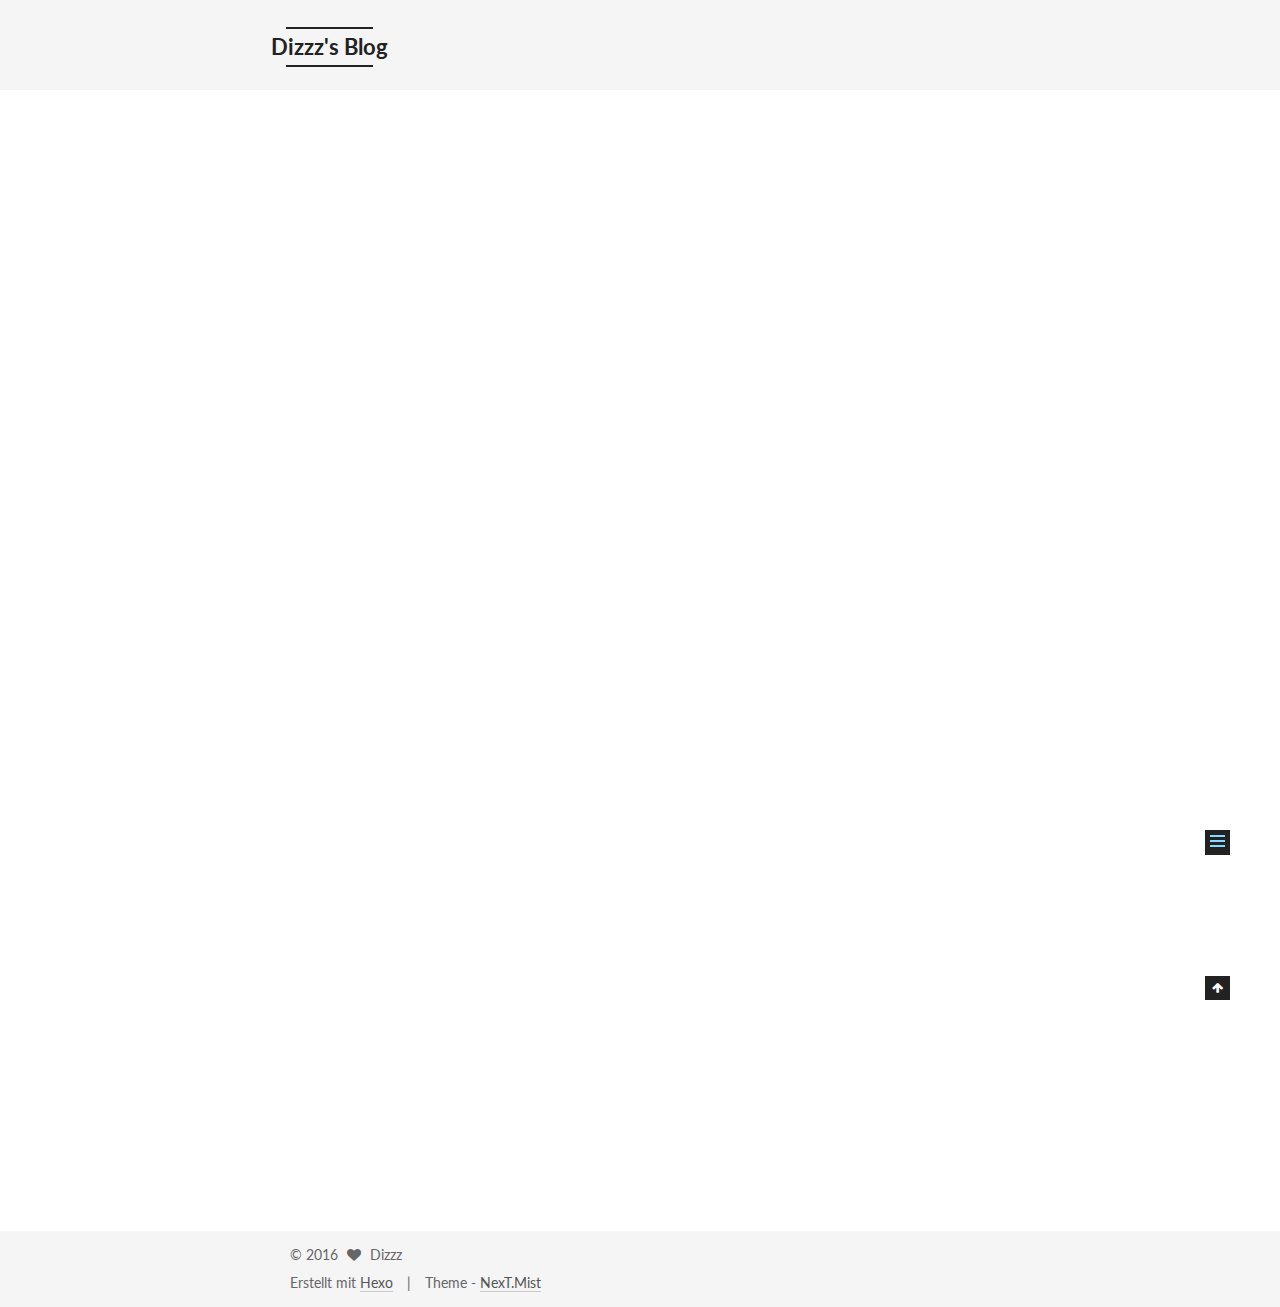
<file: 2016/09/08/china/index.html>
<!doctype html>



  


<html class="theme-next mist use-motion">
<head>
  <meta charset="UTF-8"/>
<meta http-equiv="X-UA-Compatible" content="IE=edge,chrome=1" />
<meta name="viewport" content="width=device-width, initial-scale=1, maximum-scale=1"/>



<meta http-equiv="Cache-Control" content="no-transform" />
<meta http-equiv="Cache-Control" content="no-siteapp" />












  
  
  <link href="/vendors/fancybox/source/jquery.fancybox.css?v=2.1.5" rel="stylesheet" type="text/css" />




  
  
  
  

  
    
    
  

  

  

  

  

  
    
    
    <link href="//fonts.googleapis.com/css?family=Lato:300,300italic,400,400italic,700,700italic&subset=latin,latin-ext" rel="stylesheet" type="text/css">
  






<link href="/vendors/font-awesome/css/font-awesome.min.css?v=4.4.0" rel="stylesheet" type="text/css" />

<link href="/css/main.css?v=5.0.2" rel="stylesheet" type="text/css" />


  <meta name="keywords" content="Hexo, NexT" />








  <link rel="shortcut icon" type="image/x-icon" href="/favicon.ico?v=5.0.2" />






<meta name="description" content="中国剩余定理模版
12345678910111213141516171819202122232425262728293031//求解x = ai(mod mi)方程组int extend_euclid(int a,int b,int &amp;amp;x,int &amp;amp;y)&amp;#123;    if(!b)    &amp;#123;        x = 1;        y = 0;        ret">
<meta property="og:type" content="article">
<meta property="og:title" content="中国剩余定理">
<meta property="og:url" content="http://yoursite.com/2016/09/08/china/index.html">
<meta property="og:site_name" content="Dizzz's Blog">
<meta property="og:description" content="中国剩余定理模版
12345678910111213141516171819202122232425262728293031//求解x = ai(mod mi)方程组int extend_euclid(int a,int b,int &amp;amp;x,int &amp;amp;y)&amp;#123;    if(!b)    &amp;#123;        x = 1;        y = 0;        ret">
<meta property="og:updated_time" content="2016-09-08T13:08:48.153Z">
<meta name="twitter:card" content="summary">
<meta name="twitter:title" content="中国剩余定理">
<meta name="twitter:description" content="中国剩余定理模版
12345678910111213141516171819202122232425262728293031//求解x = ai(mod mi)方程组int extend_euclid(int a,int b,int &amp;amp;x,int &amp;amp;y)&amp;#123;    if(!b)    &amp;#123;        x = 1;        y = 0;        ret">



<script type="text/javascript" id="hexo.configuration">
  var NexT = window.NexT || {};
  var CONFIG = {
    scheme: 'Mist',
    sidebar: {"position":"left","display":"post"},
    fancybox: true,
    motion: true,
    duoshuo: {
      userId: '0',
      author: 'Author'
    }
  };
</script>




  <link rel="canonical" href="http://yoursite.com/2016/09/08/china/"/>


  <title> 中国剩余定理 | Dizzz's Blog </title>
</head>

<body itemscope itemtype="//schema.org/WebPage" lang="zh-CN">

  










  
  
    
  

  <div class="container one-collumn sidebar-position-left page-post-detail ">
    <div class="headband"></div>

    <header id="header" class="header" itemscope itemtype="//schema.org/WPHeader">
      <div class="header-inner"><div class="site-meta ">
  

  <div class="custom-logo-site-title">
    <a href="/"  class="brand" rel="start">
      <span class="logo-line-before"><i></i></span>
      <span class="site-title">Dizzz's Blog</span>
      <span class="logo-line-after"><i></i></span>
    </a>
  </div>
  <p class="site-subtitle"></p>
</div>

<div class="site-nav-toggle">
  <button>
    <span class="btn-bar"></span>
    <span class="btn-bar"></span>
    <span class="btn-bar"></span>
  </button>
</div>

<nav class="site-nav">
  

  
    <ul id="menu" class="menu">
      
        
        <li class="menu-item menu-item-home">
          <a href="/" rel="section">
            
              <i class="menu-item-icon fa fa-fw fa-home"></i> <br />
            
            Startseite
          </a>
        </li>
      
        
        <li class="menu-item menu-item-archives">
          <a href="/archives" rel="section">
            
              <i class="menu-item-icon fa fa-fw fa-archive"></i> <br />
            
            Archiv
          </a>
        </li>
      
        
        <li class="menu-item menu-item-tags">
          <a href="/tags" rel="section">
            
              <i class="menu-item-icon fa fa-fw fa-tags"></i> <br />
            
            Tags
          </a>
        </li>
      

      
    </ul>
  

  
</nav>

 </div>
    </header>

    <main id="main" class="main">
      <div class="main-inner">
        <div class="content-wrap">
          <div id="content" class="content">
            

  <div id="posts" class="posts-expand">
    

  
  

  
  
  

  <article class="post post-type-normal " itemscope itemtype="//schema.org/Article">

    
      <header class="post-header">

        
        
          <h1 class="post-title" itemprop="name headline">
            
            
              
                中国剩余定理
              
            
          </h1>
        

        <div class="post-meta">
          <span class="post-time">
            <span class="post-meta-item-icon">
              <i class="fa fa-calendar-o"></i>
            </span>
            <span class="post-meta-item-text">Veröffentlicht am</span>
            <time itemprop="dateCreated" datetime="2016-09-08T21:07:19+08:00" content="2016-09-08">
              2016-09-08
            </time>
          </span>

          

          
            
          

          

          
          

          
        </div>
      </header>
    


    <div class="post-body" itemprop="articleBody">

      
      

      
        <p>中国剩余定理模版</p>
<figure class="highlight plain"><table><tr><td class="gutter"><pre><div class="line">1</div><div class="line">2</div><div class="line">3</div><div class="line">4</div><div class="line">5</div><div class="line">6</div><div class="line">7</div><div class="line">8</div><div class="line">9</div><div class="line">10</div><div class="line">11</div><div class="line">12</div><div class="line">13</div><div class="line">14</div><div class="line">15</div><div class="line">16</div><div class="line">17</div><div class="line">18</div><div class="line">19</div><div class="line">20</div><div class="line">21</div><div class="line">22</div><div class="line">23</div><div class="line">24</div><div class="line">25</div><div class="line">26</div><div class="line">27</div><div class="line">28</div><div class="line">29</div><div class="line">30</div><div class="line">31</div></pre></td><td class="code"><pre><div class="line">//求解x = ai(mod mi)方程组</div><div class="line">int extend_euclid(int a,int b,int &amp;x,int &amp;y)</div><div class="line">&#123;</div><div class="line">    if(!b)</div><div class="line">    &#123;</div><div class="line">        x = 1;</div><div class="line">        y = 0;</div><div class="line">        return a;</div><div class="line">    &#125;</div><div class="line">    int d = extend_euclid(b,a%b,x,y);</div><div class="line">    int t = x;</div><div class="line">    x = y;</div><div class="line">    y = t - a / b * y;</div><div class="line">    return d;</div><div class="line">&#125;</div><div class="line"></div><div class="line">int China(int r)</div><div class="line">&#123;</div><div class="line">    int M = 1, ans = 0;</div><div class="line">    for (int i = 0; i &lt; r; ++i)</div><div class="line">        M *= m[i];</div><div class="line">    for(int i = 0;i &lt; r;i++)</div><div class="line">    &#123;</div><div class="line">        int N = M/m[i];</div><div class="line">        int x, y;</div><div class="line">        extend_euclid(N, m[i], x, y);</div><div class="line">        ans = (ans+a[i]*N*x)%M;</div><div class="line">    &#125;</div><div class="line">    ans = (ans - a[r])%M;</div><div class="line">    return (ans+M)%M;</div><div class="line">&#125;</div></pre></td></tr></table></figure>
      
    </div>

    <div>
      
        

      
    </div>

    <div>
      
        

      
    </div>

    <footer class="post-footer">
      

      
        <div class="post-nav">
          <div class="post-nav-next post-nav-item">
            
              <a href="/2016/09/07/my-new-post/" rel="next" title="大素数判断和大整数分解">
                <i class="fa fa-chevron-left"></i> 大素数判断和大整数分解
              </a>
            
          </div>

          <div class="post-nav-prev post-nav-item">
            
              <a href="/2016/09/28/spfa/" rel="prev" title="spfa">
                spfa <i class="fa fa-chevron-right"></i>
              </a>
            
          </div>
        </div>
      

      
      
    </footer>
  </article>



    <div class="post-spread">
      
    </div>
  </div>


          </div>
          


          
  <div class="comments" id="comments">
    
  </div>


        </div>
        
          
  
  <div class="sidebar-toggle">
    <div class="sidebar-toggle-line-wrap">
      <span class="sidebar-toggle-line sidebar-toggle-line-first"></span>
      <span class="sidebar-toggle-line sidebar-toggle-line-middle"></span>
      <span class="sidebar-toggle-line sidebar-toggle-line-last"></span>
    </div>
  </div>

  <aside id="sidebar" class="sidebar">
    <div class="sidebar-inner">

      

      
        <ul class="sidebar-nav motion-element">
          <li class="sidebar-nav-toc sidebar-nav-active" data-target="post-toc-wrap" >
            Inhaltsverzeichnis
          </li>
          <li class="sidebar-nav-overview" data-target="site-overview">
            Übersicht
          </li>
        </ul>
      

      <section class="site-overview sidebar-panel ">
        <div class="site-author motion-element" itemprop="author" itemscope itemtype="//schema.org/Person">
          <img class="site-author-image" itemprop="image"
               src="/images/avatar.gif"
               alt="Dizzz" />
          <p class="site-author-name" itemprop="name">Dizzz</p>
          <p class="site-description motion-element" itemprop="description"></p>
        </div>
        <nav class="site-state motion-element">
          <div class="site-state-item site-state-posts">
            <a href="/archives">
              <span class="site-state-item-count">5</span>
              <span class="site-state-item-name">Artikel</span>
            </a>
          </div>

          

          

        </nav>

        

        <div class="links-of-author motion-element">
          
        </div>

        
        

        
        

      </section>

      
        <section class="post-toc-wrap motion-element sidebar-panel sidebar-panel-active">
          <div class="post-toc">
            
              
            
            
              <p class="post-toc-empty">Dieser Artikel hat kein Inhaltsverzeichnis</p>
            
          </div>
        </section>
      

    </div>
  </aside>


        
      </div>
    </main>

    <footer id="footer" class="footer">
      <div class="footer-inner">
        <div class="copyright" >
  
  &copy; 
  <span itemprop="copyrightYear">2016</span>
  <span class="with-love">
    <i class="fa fa-heart"></i>
  </span>
  <span class="author" itemprop="copyrightHolder">Dizzz</span>
</div>

<div class="powered-by">
  Erstellt mit  <a class="theme-link" href="https://hexo.io">Hexo</a>
</div>

<div class="theme-info">
  Theme -
  <a class="theme-link" href="https://github.com/iissnan/hexo-theme-next">
    NexT.Mist
  </a>
</div>

        

        
      </div>
    </footer>

    <div class="back-to-top">
      <i class="fa fa-arrow-up"></i>
    </div>
  </div>

  

<script type="text/javascript">
  if (Object.prototype.toString.call(window.Promise) !== '[object Function]') {
    window.Promise = null;
  }
</script>









  



  
  <script type="text/javascript" src="/vendors/jquery/index.js?v=2.1.3"></script>

  
  <script type="text/javascript" src="/vendors/fastclick/lib/fastclick.min.js?v=1.0.6"></script>

  
  <script type="text/javascript" src="/vendors/jquery_lazyload/jquery.lazyload.js?v=1.9.7"></script>

  
  <script type="text/javascript" src="/vendors/velocity/velocity.min.js?v=1.2.1"></script>

  
  <script type="text/javascript" src="/vendors/velocity/velocity.ui.min.js?v=1.2.1"></script>

  
  <script type="text/javascript" src="/vendors/fancybox/source/jquery.fancybox.pack.js?v=2.1.5"></script>


  


  <script type="text/javascript" src="/js/src/utils.js?v=5.0.2"></script>

  <script type="text/javascript" src="/js/src/motion.js?v=5.0.2"></script>



  
  

  
  <script type="text/javascript" src="/js/src/scrollspy.js?v=5.0.2"></script>
<script type="text/javascript" src="/js/src/post-details.js?v=5.0.2"></script>



  


  <script type="text/javascript" src="/js/src/bootstrap.js?v=5.0.2"></script>



  



  




  
  

  

  

  

</body>
</html>
</file>
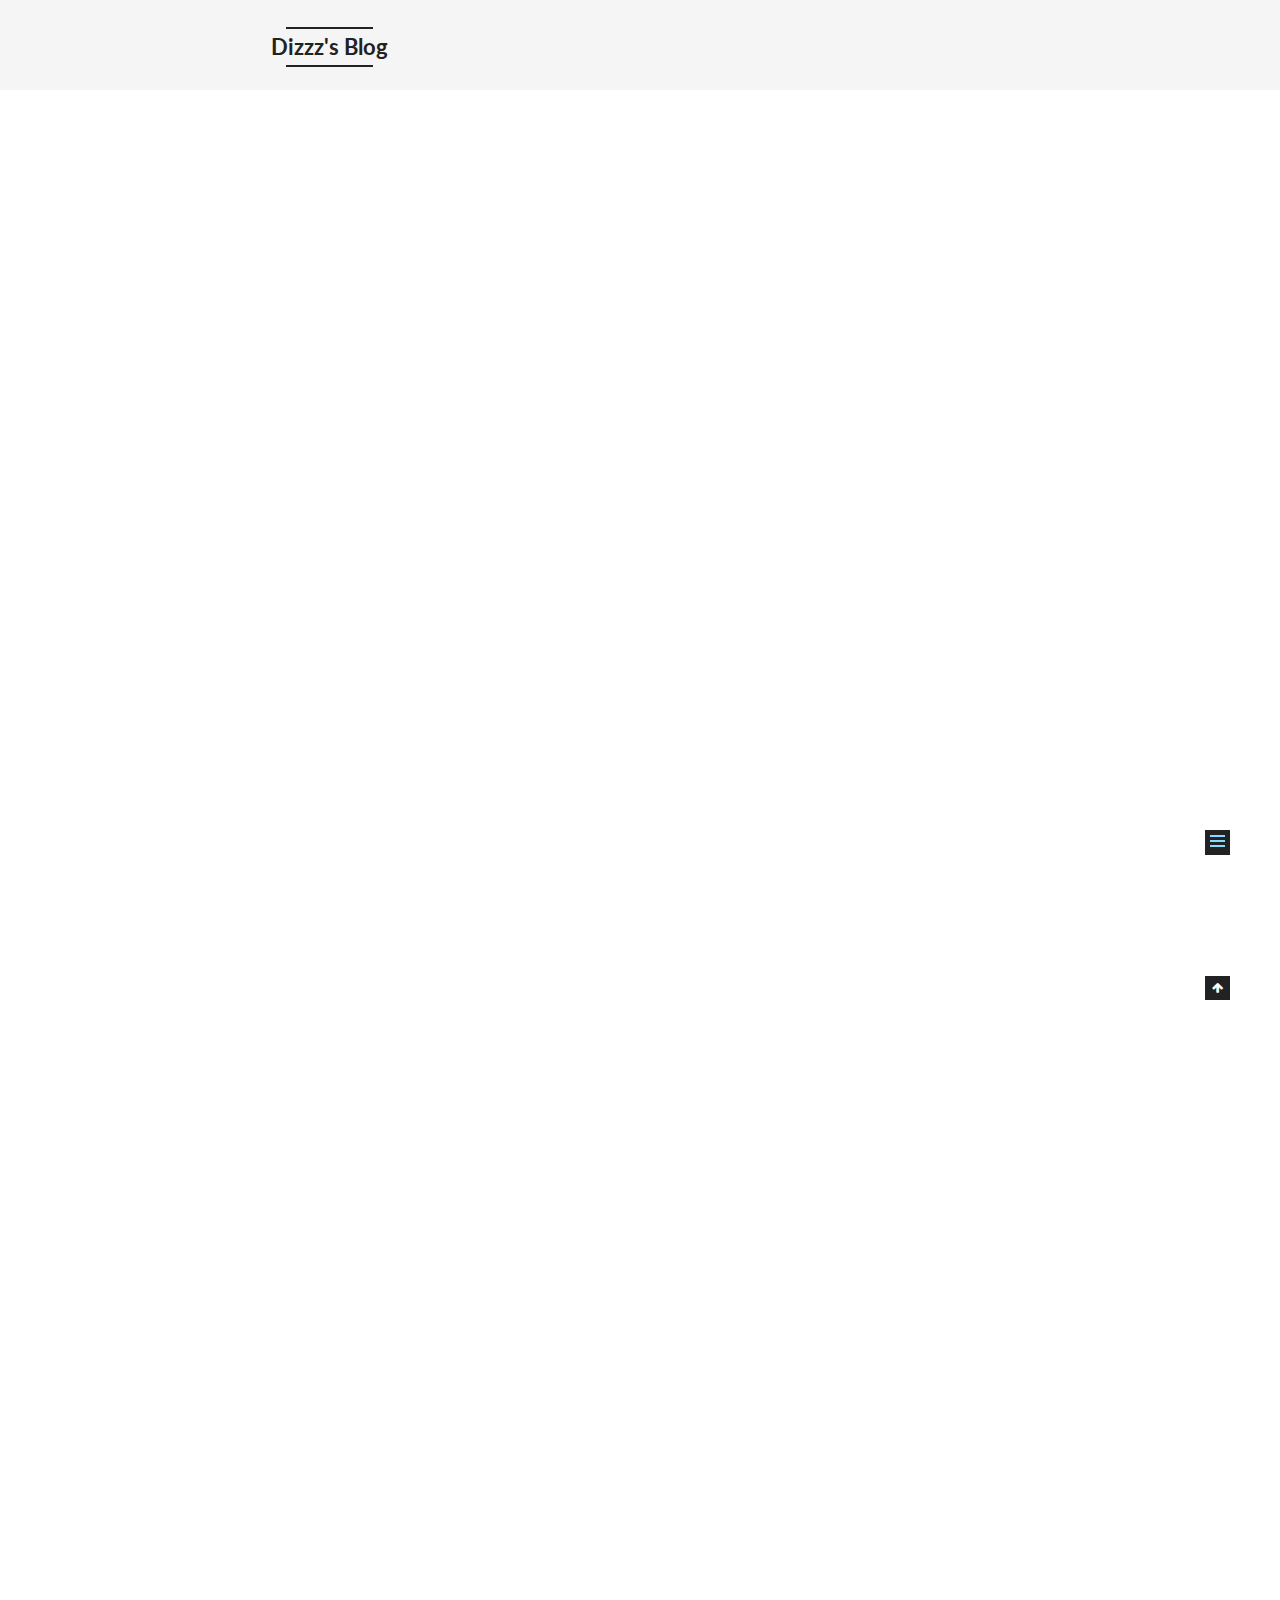
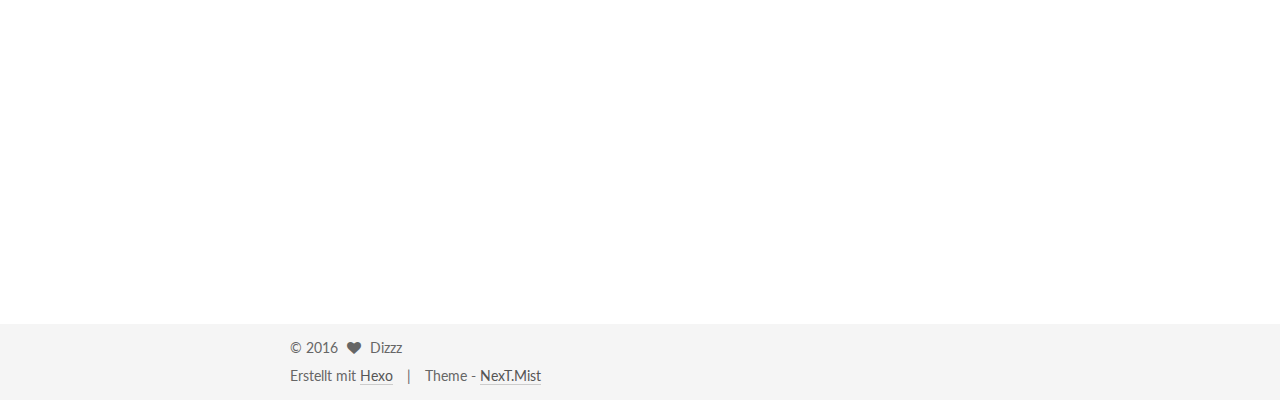
<file: 2016/09/28/spfa/index.html>
<!doctype html>



  


<html class="theme-next mist use-motion">
<head>
  <meta charset="UTF-8"/>
<meta http-equiv="X-UA-Compatible" content="IE=edge,chrome=1" />
<meta name="viewport" content="width=device-width, initial-scale=1, maximum-scale=1"/>



<meta http-equiv="Cache-Control" content="no-transform" />
<meta http-equiv="Cache-Control" content="no-siteapp" />












  
  
  <link href="/vendors/fancybox/source/jquery.fancybox.css?v=2.1.5" rel="stylesheet" type="text/css" />




  
  
  
  

  
    
    
  

  

  

  

  

  
    
    
    <link href="//fonts.googleapis.com/css?family=Lato:300,300italic,400,400italic,700,700italic&subset=latin,latin-ext" rel="stylesheet" type="text/css">
  






<link href="/vendors/font-awesome/css/font-awesome.min.css?v=4.4.0" rel="stylesheet" type="text/css" />

<link href="/css/main.css?v=5.0.2" rel="stylesheet" type="text/css" />


  <meta name="keywords" content="Hexo, NexT" />








  <link rel="shortcut icon" type="image/x-icon" href="/favicon.ico?v=5.0.2" />






<meta name="description" content="SPFA
求单源最短路的SPFA算法的全称是：Shortest Path Faster Algorithm。 SPFA算法是西南交通大学段凡丁于1994年发表的.松弛操作必定只会发生在最短路径前导节点松弛成功过的节点上，用一个队列记录松弛过的节点，可以避免了冗余计算。复杂度可以降低到O(kE)，k是个比较小的系数(并且在绝大多数的图中，k&amp;lt;=2，然而在一些精心构造的图中可能会上升到很高)">
<meta property="og:type" content="article">
<meta property="og:title" content="spfa">
<meta property="og:url" content="http://yoursite.com/2016/09/28/spfa/index.html">
<meta property="og:site_name" content="Dizzz's Blog">
<meta property="og:description" content="SPFA
求单源最短路的SPFA算法的全称是：Shortest Path Faster Algorithm。 SPFA算法是西南交通大学段凡丁于1994年发表的.松弛操作必定只会发生在最短路径前导节点松弛成功过的节点上，用一个队列记录松弛过的节点，可以避免了冗余计算。复杂度可以降低到O(kE)，k是个比较小的系数(并且在绝大多数的图中，k&amp;lt;=2，然而在一些精心构造的图中可能会上升到很高)">
<meta property="og:updated_time" content="2016-09-28T14:56:53.276Z">
<meta name="twitter:card" content="summary">
<meta name="twitter:title" content="spfa">
<meta name="twitter:description" content="SPFA
求单源最短路的SPFA算法的全称是：Shortest Path Faster Algorithm。 SPFA算法是西南交通大学段凡丁于1994年发表的.松弛操作必定只会发生在最短路径前导节点松弛成功过的节点上，用一个队列记录松弛过的节点，可以避免了冗余计算。复杂度可以降低到O(kE)，k是个比较小的系数(并且在绝大多数的图中，k&amp;lt;=2，然而在一些精心构造的图中可能会上升到很高)">



<script type="text/javascript" id="hexo.configuration">
  var NexT = window.NexT || {};
  var CONFIG = {
    scheme: 'Mist',
    sidebar: {"position":"left","display":"post"},
    fancybox: true,
    motion: true,
    duoshuo: {
      userId: '0',
      author: 'Author'
    }
  };
</script>




  <link rel="canonical" href="http://yoursite.com/2016/09/28/spfa/"/>


  <title> spfa | Dizzz's Blog </title>
</head>

<body itemscope itemtype="//schema.org/WebPage" lang="zh-CN">

  










  
  
    
  

  <div class="container one-collumn sidebar-position-left page-post-detail ">
    <div class="headband"></div>

    <header id="header" class="header" itemscope itemtype="//schema.org/WPHeader">
      <div class="header-inner"><div class="site-meta ">
  

  <div class="custom-logo-site-title">
    <a href="/"  class="brand" rel="start">
      <span class="logo-line-before"><i></i></span>
      <span class="site-title">Dizzz's Blog</span>
      <span class="logo-line-after"><i></i></span>
    </a>
  </div>
  <p class="site-subtitle"></p>
</div>

<div class="site-nav-toggle">
  <button>
    <span class="btn-bar"></span>
    <span class="btn-bar"></span>
    <span class="btn-bar"></span>
  </button>
</div>

<nav class="site-nav">
  

  
    <ul id="menu" class="menu">
      
        
        <li class="menu-item menu-item-home">
          <a href="/" rel="section">
            
              <i class="menu-item-icon fa fa-fw fa-home"></i> <br />
            
            Startseite
          </a>
        </li>
      
        
        <li class="menu-item menu-item-archives">
          <a href="/archives" rel="section">
            
              <i class="menu-item-icon fa fa-fw fa-archive"></i> <br />
            
            Archiv
          </a>
        </li>
      
        
        <li class="menu-item menu-item-tags">
          <a href="/tags" rel="section">
            
              <i class="menu-item-icon fa fa-fw fa-tags"></i> <br />
            
            Tags
          </a>
        </li>
      

      
    </ul>
  

  
</nav>

 </div>
    </header>

    <main id="main" class="main">
      <div class="main-inner">
        <div class="content-wrap">
          <div id="content" class="content">
            

  <div id="posts" class="posts-expand">
    

  
  

  
  
  

  <article class="post post-type-normal " itemscope itemtype="//schema.org/Article">

    
      <header class="post-header">

        
        
          <h1 class="post-title" itemprop="name headline">
            
            
              
                spfa
              
            
          </h1>
        

        <div class="post-meta">
          <span class="post-time">
            <span class="post-meta-item-icon">
              <i class="fa fa-calendar-o"></i>
            </span>
            <span class="post-meta-item-text">Veröffentlicht am</span>
            <time itemprop="dateCreated" datetime="2016-09-28T22:28:18+08:00" content="2016-09-28">
              2016-09-28
            </time>
          </span>

          

          
            
          

          

          
          

          
        </div>
      </header>
    


    <div class="post-body" itemprop="articleBody">

      
      

      
        <h1 id="SPFA"><a href="#SPFA" class="headerlink" title="SPFA"></a>SPFA</h1><blockquote>
<p>求单源最短路的SPFA算法的全称是：Shortest Path Faster Algorithm。 SPFA算法是西南交通大学段凡丁于1994年发表的.松弛操作必定只会发生在最短路径前导节点松弛成功过的节点上，用一个队列记录松弛过的节点，可以避免了冗余计算。复杂度可以降低到O(kE)，k是个比较小的系数(并且在绝大多数的图中，k&lt;=2，然而在一些精心构造的图中可能会上升到很高)</p>
</blockquote>
<pre><code>#include&lt;iostream&gt;
#include&lt;cstring&gt;
#include&lt;cstdlib&gt;
#include&lt;cstdio&gt;
#include&lt;cmath&gt;
#include&lt;string&gt;
#include&lt;algorithm&gt;
#include&lt;vector&gt;
#include&lt;queue&gt;
#include&lt;map&gt;
#include&lt;set&gt;

using namespace std;
#define MAXN 10010
#define INF 0x3f3f3f3f
struct Arc
{
    int to;
    int weight;
};

vector &lt;Arc&gt; G[MAXN];
queue&lt;int&gt;Q;
int book[MAXN];
int dis[MAXN],path[MAXN];
int n;
void SPFA(int s)
{
   int u;
    for(int i = 0;i&lt;n;i++)
   {
       dis[i] = INF;
      path[i] = s;
        book[i] = 0;
    }
    dis[s] = 0;
    book[s]++;
    Q.push(s);
    while(!Q.empty())
    {
        u = Q.front();Q.pop();book[u]--;
        for(int i = 0;i&lt;G[u].size();i++)
        {
            int v = G[u][i].to;
            if(dis[v]&gt;dis[u]+G[u][i].weight)
            {
                dis[v] = dis[u] + G[u][i].weight;
                path[v] = u;
                if(!book[v])
                {
                    Q.push(v);
                    book[v]++;
                } 
            }
        }
    }
}
</code></pre>
      
    </div>

    <div>
      
        

      
    </div>

    <div>
      
        

      
    </div>

    <footer class="post-footer">
      

      
        <div class="post-nav">
          <div class="post-nav-next post-nav-item">
            
              <a href="/2016/09/08/china/" rel="next" title="中国剩余定理">
                <i class="fa fa-chevron-left"></i> 中国剩余定理
              </a>
            
          </div>

          <div class="post-nav-prev post-nav-item">
            
              <a href="/2016/10/12/poj2828/" rel="prev" title="poj2828">
                poj2828 <i class="fa fa-chevron-right"></i>
              </a>
            
          </div>
        </div>
      

      
      
    </footer>
  </article>



    <div class="post-spread">
      
    </div>
  </div>


          </div>
          


          
  <div class="comments" id="comments">
    
  </div>


        </div>
        
          
  
  <div class="sidebar-toggle">
    <div class="sidebar-toggle-line-wrap">
      <span class="sidebar-toggle-line sidebar-toggle-line-first"></span>
      <span class="sidebar-toggle-line sidebar-toggle-line-middle"></span>
      <span class="sidebar-toggle-line sidebar-toggle-line-last"></span>
    </div>
  </div>

  <aside id="sidebar" class="sidebar">
    <div class="sidebar-inner">

      

      
        <ul class="sidebar-nav motion-element">
          <li class="sidebar-nav-toc sidebar-nav-active" data-target="post-toc-wrap" >
            Inhaltsverzeichnis
          </li>
          <li class="sidebar-nav-overview" data-target="site-overview">
            Übersicht
          </li>
        </ul>
      

      <section class="site-overview sidebar-panel ">
        <div class="site-author motion-element" itemprop="author" itemscope itemtype="//schema.org/Person">
          <img class="site-author-image" itemprop="image"
               src="/images/avatar.gif"
               alt="Dizzz" />
          <p class="site-author-name" itemprop="name">Dizzz</p>
          <p class="site-description motion-element" itemprop="description"></p>
        </div>
        <nav class="site-state motion-element">
          <div class="site-state-item site-state-posts">
            <a href="/archives">
              <span class="site-state-item-count">5</span>
              <span class="site-state-item-name">Artikel</span>
            </a>
          </div>

          

          

        </nav>

        

        <div class="links-of-author motion-element">
          
        </div>

        
        

        
        

      </section>

      
        <section class="post-toc-wrap motion-element sidebar-panel sidebar-panel-active">
          <div class="post-toc">
            
              
            
            
              <div class="post-toc-content"><ol class="nav"><li class="nav-item nav-level-1"><a class="nav-link" href="#SPFA"><span class="nav-number">1.</span> <span class="nav-text">SPFA</span></a></li></ol></div>
            
          </div>
        </section>
      

    </div>
  </aside>


        
      </div>
    </main>

    <footer id="footer" class="footer">
      <div class="footer-inner">
        <div class="copyright" >
  
  &copy; 
  <span itemprop="copyrightYear">2016</span>
  <span class="with-love">
    <i class="fa fa-heart"></i>
  </span>
  <span class="author" itemprop="copyrightHolder">Dizzz</span>
</div>

<div class="powered-by">
  Erstellt mit  <a class="theme-link" href="https://hexo.io">Hexo</a>
</div>

<div class="theme-info">
  Theme -
  <a class="theme-link" href="https://github.com/iissnan/hexo-theme-next">
    NexT.Mist
  </a>
</div>

        

        
      </div>
    </footer>

    <div class="back-to-top">
      <i class="fa fa-arrow-up"></i>
    </div>
  </div>

  

<script type="text/javascript">
  if (Object.prototype.toString.call(window.Promise) !== '[object Function]') {
    window.Promise = null;
  }
</script>









  



  
  <script type="text/javascript" src="/vendors/jquery/index.js?v=2.1.3"></script>

  
  <script type="text/javascript" src="/vendors/fastclick/lib/fastclick.min.js?v=1.0.6"></script>

  
  <script type="text/javascript" src="/vendors/jquery_lazyload/jquery.lazyload.js?v=1.9.7"></script>

  
  <script type="text/javascript" src="/vendors/velocity/velocity.min.js?v=1.2.1"></script>

  
  <script type="text/javascript" src="/vendors/velocity/velocity.ui.min.js?v=1.2.1"></script>

  
  <script type="text/javascript" src="/vendors/fancybox/source/jquery.fancybox.pack.js?v=2.1.5"></script>


  


  <script type="text/javascript" src="/js/src/utils.js?v=5.0.2"></script>

  <script type="text/javascript" src="/js/src/motion.js?v=5.0.2"></script>



  
  

  
  <script type="text/javascript" src="/js/src/scrollspy.js?v=5.0.2"></script>
<script type="text/javascript" src="/js/src/post-details.js?v=5.0.2"></script>



  


  <script type="text/javascript" src="/js/src/bootstrap.js?v=5.0.2"></script>



  



  




  
  

  

  

  

</body>
</html>
</file>
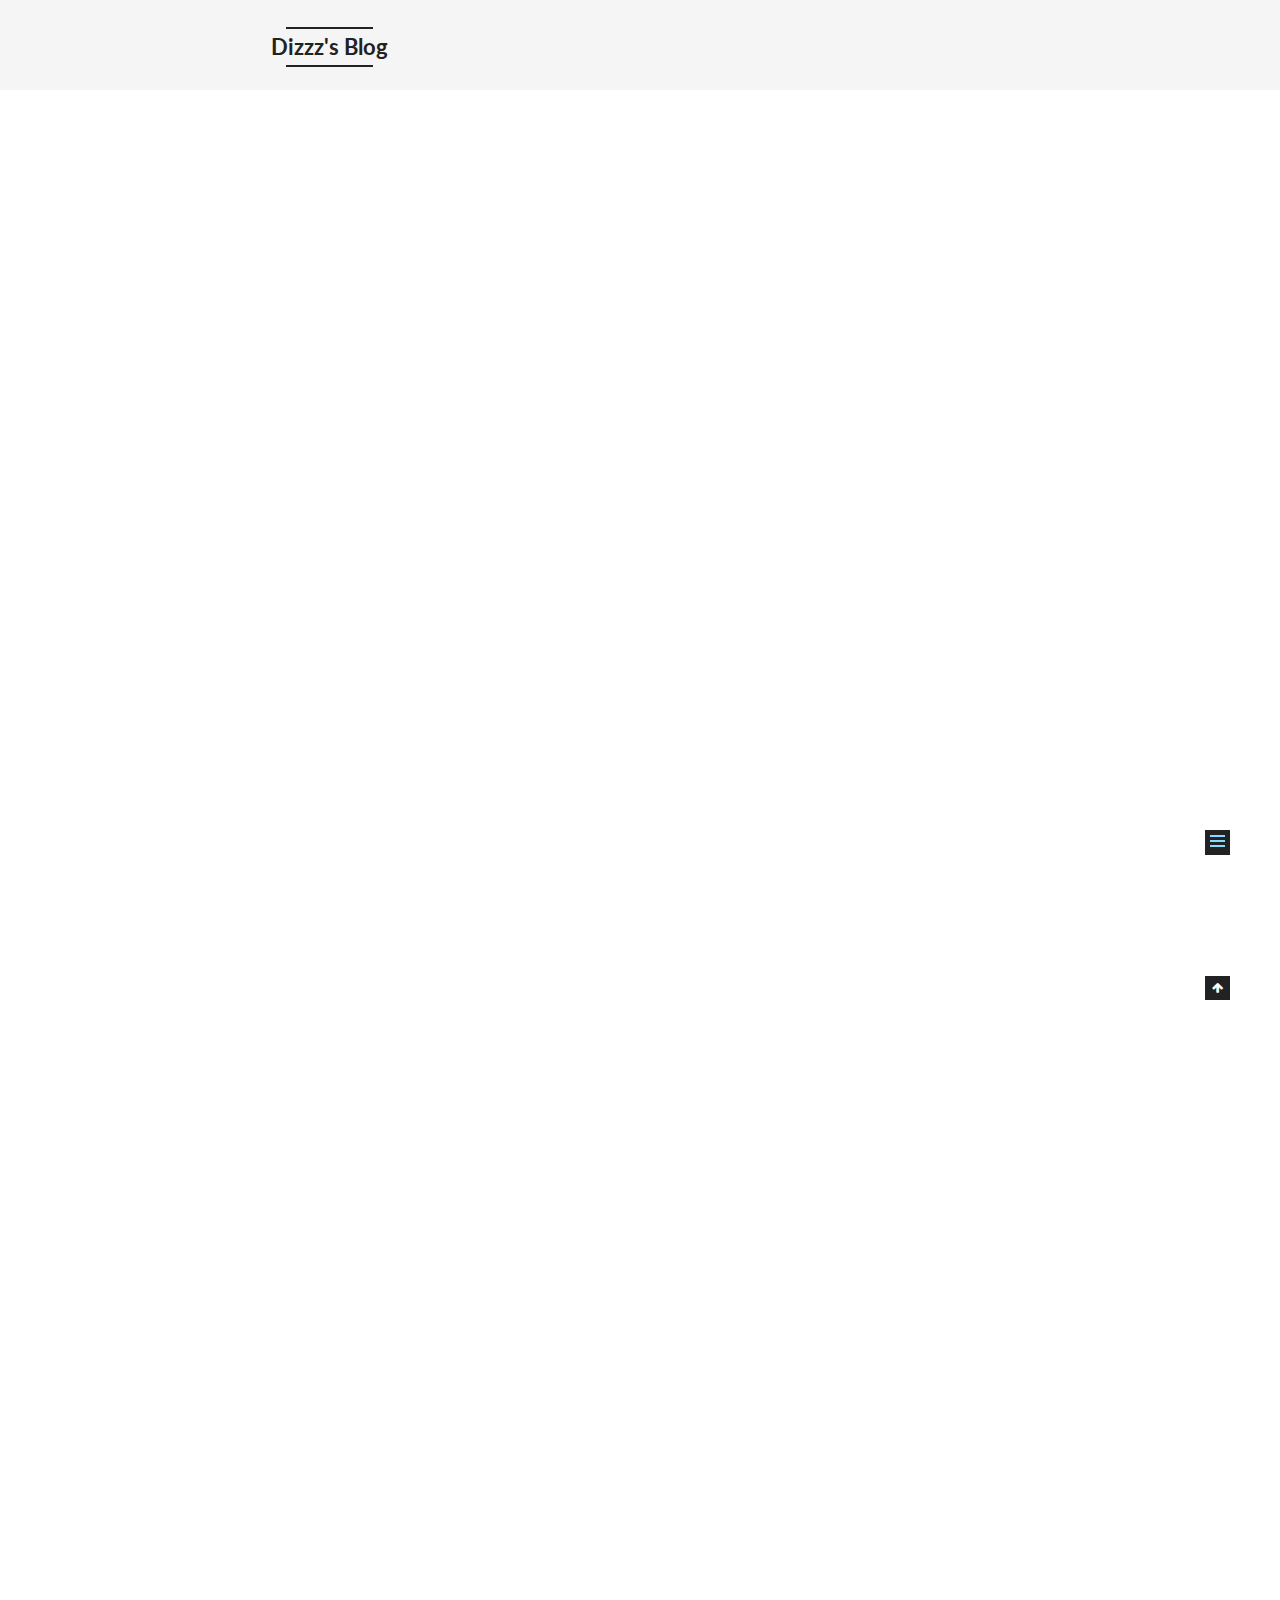
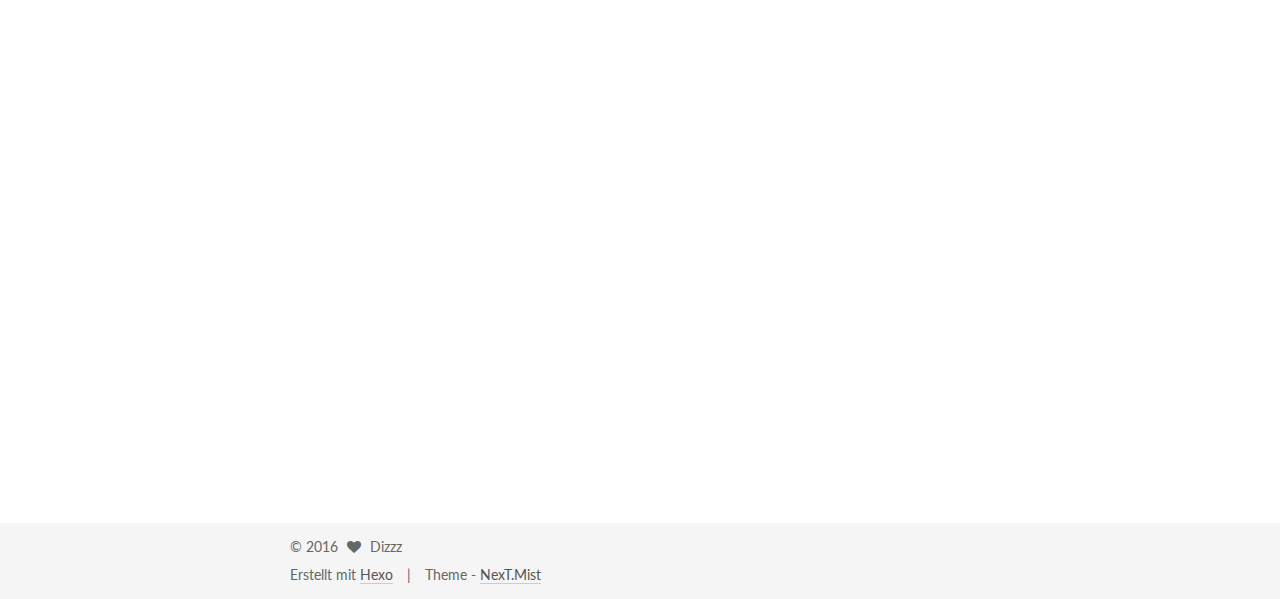
<file: 2016/10/12/poj2828/index.html>
<!doctype html>



  


<html class="theme-next mist use-motion">
<head>
  <meta charset="UTF-8"/>
<meta http-equiv="X-UA-Compatible" content="IE=edge,chrome=1" />
<meta name="viewport" content="width=device-width, initial-scale=1, maximum-scale=1"/>



<meta http-equiv="Cache-Control" content="no-transform" />
<meta http-equiv="Cache-Control" content="no-siteapp" />












  
  
  <link href="/vendors/fancybox/source/jquery.fancybox.css?v=2.1.5" rel="stylesheet" type="text/css" />




  
  
  
  

  
    
    
  

  

  

  

  

  
    
    
    <link href="//fonts.googleapis.com/css?family=Lato:300,300italic,400,400italic,700,700italic&subset=latin,latin-ext" rel="stylesheet" type="text/css">
  






<link href="/vendors/font-awesome/css/font-awesome.min.css?v=4.4.0" rel="stylesheet" type="text/css" />

<link href="/css/main.css?v=5.0.2" rel="stylesheet" type="text/css" />


  <meta name="keywords" content="Hexo, NexT" />








  <link rel="shortcut icon" type="image/x-icon" href="/favicon.ico?v=5.0.2" />






<meta name="description" content="一道线段树的好题..poj2828刚开始学线段树，感觉进度有点落后了…每个人都有一个value值和pos值，进入队伍时会把pos上的人挤到后面去。考虑逆序建立线段树，因为这样插入之后可以保证位置不会再被改变。插入时，如果左子节点已经站不下了，就站到右子节点。12345678910111213141516171819202122232425262728293031323334353637383940">
<meta property="og:type" content="article">
<meta property="og:title" content="poj2828">
<meta property="og:url" content="http://yoursite.com/2016/10/12/poj2828/index.html">
<meta property="og:site_name" content="Dizzz's Blog">
<meta property="og:description" content="一道线段树的好题..poj2828刚开始学线段树，感觉进度有点落后了…每个人都有一个value值和pos值，进入队伍时会把pos上的人挤到后面去。考虑逆序建立线段树，因为这样插入之后可以保证位置不会再被改变。插入时，如果左子节点已经站不下了，就站到右子节点。12345678910111213141516171819202122232425262728293031323334353637383940">
<meta property="og:updated_time" content="2016-10-12T00:48:12.000Z">
<meta name="twitter:card" content="summary">
<meta name="twitter:title" content="poj2828">
<meta name="twitter:description" content="一道线段树的好题..poj2828刚开始学线段树，感觉进度有点落后了…每个人都有一个value值和pos值，进入队伍时会把pos上的人挤到后面去。考虑逆序建立线段树，因为这样插入之后可以保证位置不会再被改变。插入时，如果左子节点已经站不下了，就站到右子节点。12345678910111213141516171819202122232425262728293031323334353637383940">



<script type="text/javascript" id="hexo.configuration">
  var NexT = window.NexT || {};
  var CONFIG = {
    scheme: 'Mist',
    sidebar: {"position":"left","display":"post"},
    fancybox: true,
    motion: true,
    duoshuo: {
      userId: '0',
      author: 'Author'
    }
  };
</script>




  <link rel="canonical" href="http://yoursite.com/2016/10/12/poj2828/"/>


  <title> poj2828 | Dizzz's Blog </title>
</head>

<body itemscope itemtype="//schema.org/WebPage" lang="zh-CN">

  










  
  
    
  

  <div class="container one-collumn sidebar-position-left page-post-detail ">
    <div class="headband"></div>

    <header id="header" class="header" itemscope itemtype="//schema.org/WPHeader">
      <div class="header-inner"><div class="site-meta ">
  

  <div class="custom-logo-site-title">
    <a href="/"  class="brand" rel="start">
      <span class="logo-line-before"><i></i></span>
      <span class="site-title">Dizzz's Blog</span>
      <span class="logo-line-after"><i></i></span>
    </a>
  </div>
  <p class="site-subtitle"></p>
</div>

<div class="site-nav-toggle">
  <button>
    <span class="btn-bar"></span>
    <span class="btn-bar"></span>
    <span class="btn-bar"></span>
  </button>
</div>

<nav class="site-nav">
  

  
    <ul id="menu" class="menu">
      
        
        <li class="menu-item menu-item-home">
          <a href="/" rel="section">
            
              <i class="menu-item-icon fa fa-fw fa-home"></i> <br />
            
            Startseite
          </a>
        </li>
      
        
        <li class="menu-item menu-item-archives">
          <a href="/archives" rel="section">
            
              <i class="menu-item-icon fa fa-fw fa-archive"></i> <br />
            
            Archiv
          </a>
        </li>
      
        
        <li class="menu-item menu-item-tags">
          <a href="/tags" rel="section">
            
              <i class="menu-item-icon fa fa-fw fa-tags"></i> <br />
            
            Tags
          </a>
        </li>
      

      
    </ul>
  

  
</nav>

 </div>
    </header>

    <main id="main" class="main">
      <div class="main-inner">
        <div class="content-wrap">
          <div id="content" class="content">
            

  <div id="posts" class="posts-expand">
    

  
  

  
  
  

  <article class="post post-type-normal " itemscope itemtype="//schema.org/Article">

    
      <header class="post-header">

        
        
          <h1 class="post-title" itemprop="name headline">
            
            
              
                poj2828
              
            
          </h1>
        

        <div class="post-meta">
          <span class="post-time">
            <span class="post-meta-item-icon">
              <i class="fa fa-calendar-o"></i>
            </span>
            <span class="post-meta-item-text">Veröffentlicht am</span>
            <time itemprop="dateCreated" datetime="2016-10-12T08:36:49+08:00" content="2016-10-12">
              2016-10-12
            </time>
          </span>

          

          
            
          

          

          
          

          
        </div>
      </header>
    


    <div class="post-body" itemprop="articleBody">

      
      

      
        <p>一道线段树的好题..<a href="http://poj.org/problem?id=2828" target="_blank" rel="external">poj2828</a><br>刚开始学线段树，感觉进度有点落后了…<br>每个人都有一个value值和pos值，进入队伍时会把pos上的人挤到后面去。<br>考虑逆序建立线段树，因为这样插入之后可以保证位置不会再被改变。<br>插入时，如果左子节点已经站不下了，就站到右子节点。<br><figure class="highlight plain"><table><tr><td class="gutter"><pre><div class="line">1</div><div class="line">2</div><div class="line">3</div><div class="line">4</div><div class="line">5</div><div class="line">6</div><div class="line">7</div><div class="line">8</div><div class="line">9</div><div class="line">10</div><div class="line">11</div><div class="line">12</div><div class="line">13</div><div class="line">14</div><div class="line">15</div><div class="line">16</div><div class="line">17</div><div class="line">18</div><div class="line">19</div><div class="line">20</div><div class="line">21</div><div class="line">22</div><div class="line">23</div><div class="line">24</div><div class="line">25</div><div class="line">26</div><div class="line">27</div><div class="line">28</div><div class="line">29</div><div class="line">30</div><div class="line">31</div><div class="line">32</div><div class="line">33</div><div class="line">34</div><div class="line">35</div><div class="line">36</div><div class="line">37</div><div class="line">38</div><div class="line">39</div><div class="line">40</div><div class="line">41</div><div class="line">42</div><div class="line">43</div><div class="line">44</div><div class="line">45</div><div class="line">46</div><div class="line">47</div><div class="line">48</div><div class="line">49</div><div class="line">50</div><div class="line">51</div><div class="line">52</div><div class="line">53</div><div class="line">54</div><div class="line">55</div><div class="line">56</div><div class="line">57</div><div class="line">58</div><div class="line">59</div><div class="line">60</div><div class="line">61</div><div class="line">62</div><div class="line">63</div><div class="line">64</div><div class="line">65</div><div class="line">66</div><div class="line">67</div><div class="line">68</div><div class="line">69</div><div class="line">70</div></pre></td><td class="code"><pre><div class="line">#include&lt;iostream&gt;</div><div class="line">#include&lt;cstring&gt;</div><div class="line">#include&lt;cstdlib&gt;</div><div class="line">#include&lt;cstdio&gt;</div><div class="line">#include&lt;cmath&gt;</div><div class="line">#include&lt;string&gt;</div><div class="line">#include&lt;algorithm&gt;</div><div class="line">#include&lt;vector&gt;</div><div class="line">using namespace std;</div><div class="line">#define MAXN  200010</div><div class="line">#define lson rt&lt;&lt;1</div><div class="line">#define rson rt&lt;&lt;1 | 1 </div><div class="line">#define mid int m = (l + r) &gt;&gt; 1</div><div class="line">int x[MAXN&lt;&lt;2];</div><div class="line">int map[MAXN&lt;&lt;2],n;</div><div class="line">int re[MAXN][2];</div><div class="line">void build(int l,int r,int rt)</div><div class="line">&#123;</div><div class="line">	if(l == r)</div><div class="line">	&#123;</div><div class="line">		x[rt]  = 1;</div><div class="line">		return;</div><div class="line">	&#125;</div><div class="line">	int m = (l + r) &gt;&gt; 1;</div><div class="line">	build(l,m,lson);</div><div class="line">	build(m+1,r,rson);</div><div class="line">	x[rt] = x[lson] + x[rson];</div><div class="line">&#125;</div><div class="line">void update(int l,int r,int rt,int val,int pos)</div><div class="line">&#123;</div><div class="line">	//cout&lt;&lt;l&lt;&lt;&apos; &apos;&lt;&lt;r&lt;&lt;&apos; &apos;&lt;&lt;rt&lt;&lt;&apos; &apos;&lt;&lt;val&lt;&lt;&apos; &apos;&lt;&lt;pos&lt;&lt;endl;    </div><div class="line">	if(l == r)</div><div class="line">	&#123;</div><div class="line">		map[rt] = val;</div><div class="line">		x[rt] --;</div><div class="line">		return;</div><div class="line">	&#125;</div><div class="line">	mid;</div><div class="line">	if(x[lson] &gt; pos) update(l,m,lson,val,pos);</div><div class="line">	else update(m+1,r,rson,val,pos-x[lson]);</div><div class="line">	x[rt] = x[lson] + x[rson];</div><div class="line">&#125;</div><div class="line">void print_ans(int l,int r,int rt)</div><div class="line">&#123;</div><div class="line">	if(l == r)</div><div class="line">	&#123;</div><div class="line">		if(l == n -1)</div><div class="line">			cout&lt;&lt;map[rt]&lt;&lt;endl;</div><div class="line">		else</div><div class="line">			cout&lt;&lt;map[rt]&lt;&lt;&apos; &apos;;</div><div class="line">		return;</div><div class="line">	&#125;</div><div class="line">	mid;</div><div class="line">	print_ans(l,m,lson);</div><div class="line">	print_ans(m+1,r,rson);</div><div class="line">&#125;</div><div class="line">int main()</div><div class="line">&#123;</div><div class="line">	ios::sync_with_stdio(false);</div><div class="line">	while(cin&gt;&gt;n)&#123;</div><div class="line">		build(0,n-1,1);</div><div class="line">		for(int i  = 0;i&lt;n;i++)&#123;</div><div class="line">			cin&gt;&gt;re[i][0]&gt;&gt;re[i][1];</div><div class="line">		&#125;</div><div class="line">		for(int i = n - 1;i&gt;-1;i--)</div><div class="line">			update(0,n-1,1,re[i][1],re[i][0]);</div><div class="line">		print_ans(0,n-1,1);</div><div class="line">	&#125;</div><div class="line"></div><div class="line">&#125;</div></pre></td></tr></table></figure></p>

      
    </div>

    <div>
      
        

      
    </div>

    <div>
      
        

      
    </div>

    <footer class="post-footer">
      

      
        <div class="post-nav">
          <div class="post-nav-next post-nav-item">
            
              <a href="/2016/09/28/spfa/" rel="next" title="spfa">
                <i class="fa fa-chevron-left"></i> spfa
              </a>
            
          </div>

          <div class="post-nav-prev post-nav-item">
            
              <a href="/2016/10/12/rprime/" rel="prev" title="反素数“">
                反素数“ <i class="fa fa-chevron-right"></i>
              </a>
            
          </div>
        </div>
      

      
      
    </footer>
  </article>



    <div class="post-spread">
      
    </div>
  </div>


          </div>
          


          
  <div class="comments" id="comments">
    
  </div>


        </div>
        
          
  
  <div class="sidebar-toggle">
    <div class="sidebar-toggle-line-wrap">
      <span class="sidebar-toggle-line sidebar-toggle-line-first"></span>
      <span class="sidebar-toggle-line sidebar-toggle-line-middle"></span>
      <span class="sidebar-toggle-line sidebar-toggle-line-last"></span>
    </div>
  </div>

  <aside id="sidebar" class="sidebar">
    <div class="sidebar-inner">

      

      
        <ul class="sidebar-nav motion-element">
          <li class="sidebar-nav-toc sidebar-nav-active" data-target="post-toc-wrap" >
            Inhaltsverzeichnis
          </li>
          <li class="sidebar-nav-overview" data-target="site-overview">
            Übersicht
          </li>
        </ul>
      

      <section class="site-overview sidebar-panel ">
        <div class="site-author motion-element" itemprop="author" itemscope itemtype="//schema.org/Person">
          <img class="site-author-image" itemprop="image"
               src="/images/avatar.gif"
               alt="Dizzz" />
          <p class="site-author-name" itemprop="name">Dizzz</p>
          <p class="site-description motion-element" itemprop="description"></p>
        </div>
        <nav class="site-state motion-element">
          <div class="site-state-item site-state-posts">
            <a href="/archives">
              <span class="site-state-item-count">5</span>
              <span class="site-state-item-name">Artikel</span>
            </a>
          </div>

          

          

        </nav>

        

        <div class="links-of-author motion-element">
          
        </div>

        
        

        
        

      </section>

      
        <section class="post-toc-wrap motion-element sidebar-panel sidebar-panel-active">
          <div class="post-toc">
            
              
            
            
              <p class="post-toc-empty">Dieser Artikel hat kein Inhaltsverzeichnis</p>
            
          </div>
        </section>
      

    </div>
  </aside>


        
      </div>
    </main>

    <footer id="footer" class="footer">
      <div class="footer-inner">
        <div class="copyright" >
  
  &copy; 
  <span itemprop="copyrightYear">2016</span>
  <span class="with-love">
    <i class="fa fa-heart"></i>
  </span>
  <span class="author" itemprop="copyrightHolder">Dizzz</span>
</div>

<div class="powered-by">
  Erstellt mit  <a class="theme-link" href="https://hexo.io">Hexo</a>
</div>

<div class="theme-info">
  Theme -
  <a class="theme-link" href="https://github.com/iissnan/hexo-theme-next">
    NexT.Mist
  </a>
</div>

        

        
      </div>
    </footer>

    <div class="back-to-top">
      <i class="fa fa-arrow-up"></i>
    </div>
  </div>

  

<script type="text/javascript">
  if (Object.prototype.toString.call(window.Promise) !== '[object Function]') {
    window.Promise = null;
  }
</script>









  



  
  <script type="text/javascript" src="/vendors/jquery/index.js?v=2.1.3"></script>

  
  <script type="text/javascript" src="/vendors/fastclick/lib/fastclick.min.js?v=1.0.6"></script>

  
  <script type="text/javascript" src="/vendors/jquery_lazyload/jquery.lazyload.js?v=1.9.7"></script>

  
  <script type="text/javascript" src="/vendors/velocity/velocity.min.js?v=1.2.1"></script>

  
  <script type="text/javascript" src="/vendors/velocity/velocity.ui.min.js?v=1.2.1"></script>

  
  <script type="text/javascript" src="/vendors/fancybox/source/jquery.fancybox.pack.js?v=2.1.5"></script>


  


  <script type="text/javascript" src="/js/src/utils.js?v=5.0.2"></script>

  <script type="text/javascript" src="/js/src/motion.js?v=5.0.2"></script>



  
  

  
  <script type="text/javascript" src="/js/src/scrollspy.js?v=5.0.2"></script>
<script type="text/javascript" src="/js/src/post-details.js?v=5.0.2"></script>



  


  <script type="text/javascript" src="/js/src/bootstrap.js?v=5.0.2"></script>



  



  




  
  

  

  

  

</body>
</html>
</file>
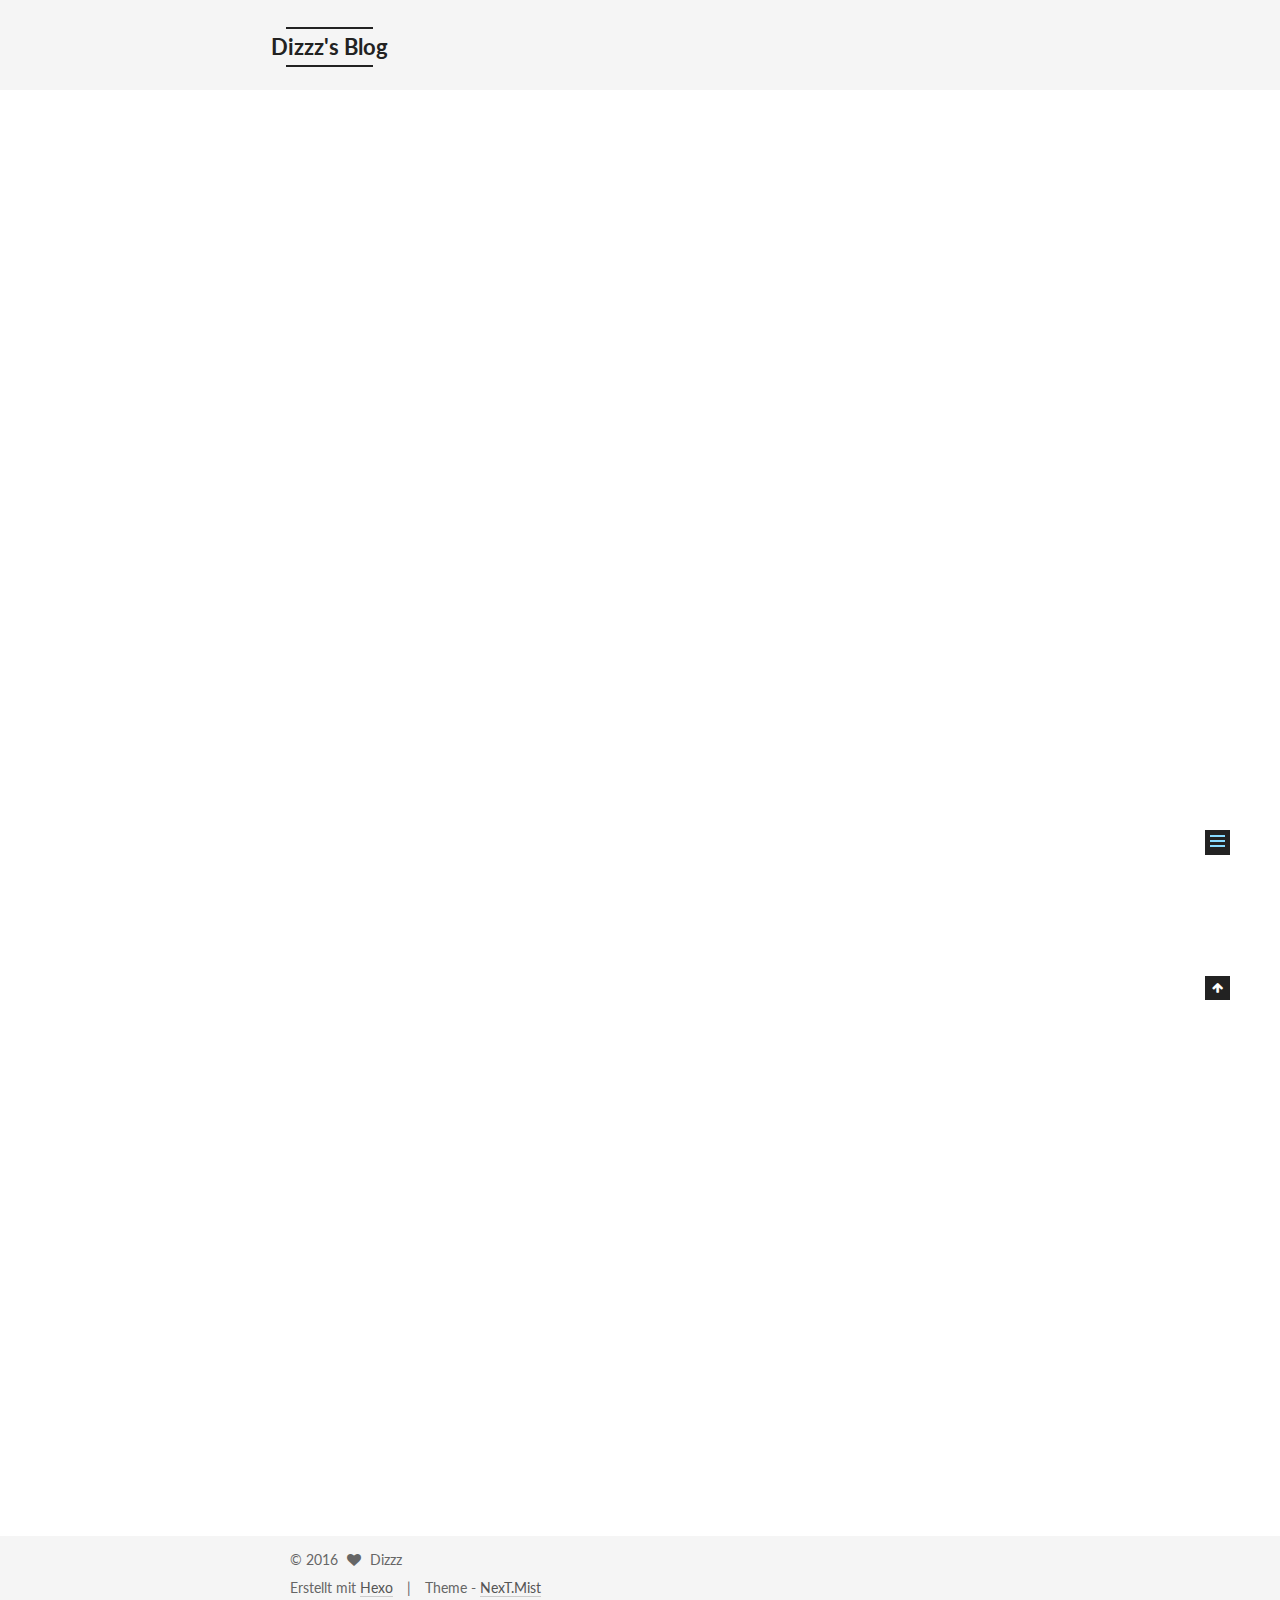
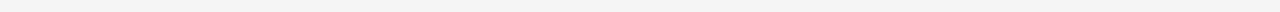
<file: 2016/10/12/rprime/index.html>
<!doctype html>



  


<html class="theme-next mist use-motion">
<head>
  <meta charset="UTF-8"/>
<meta http-equiv="X-UA-Compatible" content="IE=edge,chrome=1" />
<meta name="viewport" content="width=device-width, initial-scale=1, maximum-scale=1"/>



<meta http-equiv="Cache-Control" content="no-transform" />
<meta http-equiv="Cache-Control" content="no-siteapp" />












  
  
  <link href="/vendors/fancybox/source/jquery.fancybox.css?v=2.1.5" rel="stylesheet" type="text/css" />




  
  
  
  

  
    
    
  

  

  

  

  

  
    
    
    <link href="//fonts.googleapis.com/css?family=Lato:300,300italic,400,400italic,700,700italic&subset=latin,latin-ext" rel="stylesheet" type="text/css">
  






<link href="/vendors/font-awesome/css/font-awesome.min.css?v=4.4.0" rel="stylesheet" type="text/css" />

<link href="/css/main.css?v=5.0.2" rel="stylesheet" type="text/css" />


  <meta name="keywords" content="Hexo, NexT" />








  <link rel="shortcut icon" type="image/x-icon" href="/favicon.ico?v=5.0.2" />






<meta name="description" content="参考了Acmdreamers的博客

反素数的定义：对于任何正整数n，其约数个数记为f(n)。如果某个正整数n满足：对任意的正整数i(0&amp;lt;i&amp;lt;n),都有f(i)&amp;lt;f(n),那么称n为反素数。为了保证有n个约数的这个数尽量小，所有质因子必然是从2开始的连续若干个质数，并且因子的个数递减。
应用


给定一个数n，求一个最小的正整数x，使得的x约数个数为n
求出1~n中约数个数最多的">
<meta property="og:type" content="article">
<meta property="og:title" content="反素数“">
<meta property="og:url" content="http://yoursite.com/2016/10/12/rprime/index.html">
<meta property="og:site_name" content="Dizzz's Blog">
<meta property="og:description" content="参考了Acmdreamers的博客

反素数的定义：对于任何正整数n，其约数个数记为f(n)。如果某个正整数n满足：对任意的正整数i(0&amp;lt;i&amp;lt;n),都有f(i)&amp;lt;f(n),那么称n为反素数。为了保证有n个约数的这个数尽量小，所有质因子必然是从2开始的连续若干个质数，并且因子的个数递减。
应用


给定一个数n，求一个最小的正整数x，使得的x约数个数为n
求出1~n中约数个数最多的">
<meta property="og:updated_time" content="2016-10-12T06:48:31.000Z">
<meta name="twitter:card" content="summary">
<meta name="twitter:title" content="反素数“">
<meta name="twitter:description" content="参考了Acmdreamers的博客

反素数的定义：对于任何正整数n，其约数个数记为f(n)。如果某个正整数n满足：对任意的正整数i(0&amp;lt;i&amp;lt;n),都有f(i)&amp;lt;f(n),那么称n为反素数。为了保证有n个约数的这个数尽量小，所有质因子必然是从2开始的连续若干个质数，并且因子的个数递减。
应用


给定一个数n，求一个最小的正整数x，使得的x约数个数为n
求出1~n中约数个数最多的">



<script type="text/javascript" id="hexo.configuration">
  var NexT = window.NexT || {};
  var CONFIG = {
    scheme: 'Mist',
    sidebar: {"position":"left","display":"post"},
    fancybox: true,
    motion: true,
    duoshuo: {
      userId: '0',
      author: 'Author'
    }
  };
</script>




  <link rel="canonical" href="http://yoursite.com/2016/10/12/rprime/"/>


  <title> 反素数“ | Dizzz's Blog </title>
</head>

<body itemscope itemtype="//schema.org/WebPage" lang="zh-CN">

  










  
  
    
  

  <div class="container one-collumn sidebar-position-left page-post-detail ">
    <div class="headband"></div>

    <header id="header" class="header" itemscope itemtype="//schema.org/WPHeader">
      <div class="header-inner"><div class="site-meta ">
  

  <div class="custom-logo-site-title">
    <a href="/"  class="brand" rel="start">
      <span class="logo-line-before"><i></i></span>
      <span class="site-title">Dizzz's Blog</span>
      <span class="logo-line-after"><i></i></span>
    </a>
  </div>
  <p class="site-subtitle"></p>
</div>

<div class="site-nav-toggle">
  <button>
    <span class="btn-bar"></span>
    <span class="btn-bar"></span>
    <span class="btn-bar"></span>
  </button>
</div>

<nav class="site-nav">
  

  
    <ul id="menu" class="menu">
      
        
        <li class="menu-item menu-item-home">
          <a href="/" rel="section">
            
              <i class="menu-item-icon fa fa-fw fa-home"></i> <br />
            
            Startseite
          </a>
        </li>
      
        
        <li class="menu-item menu-item-archives">
          <a href="/archives" rel="section">
            
              <i class="menu-item-icon fa fa-fw fa-archive"></i> <br />
            
            Archiv
          </a>
        </li>
      
        
        <li class="menu-item menu-item-tags">
          <a href="/tags" rel="section">
            
              <i class="menu-item-icon fa fa-fw fa-tags"></i> <br />
            
            Tags
          </a>
        </li>
      

      
    </ul>
  

  
</nav>

 </div>
    </header>

    <main id="main" class="main">
      <div class="main-inner">
        <div class="content-wrap">
          <div id="content" class="content">
            

  <div id="posts" class="posts-expand">
    

  
  

  
  
  

  <article class="post post-type-normal " itemscope itemtype="//schema.org/Article">

    
      <header class="post-header">

        
        
          <h1 class="post-title" itemprop="name headline">
            
            
              
                反素数“
              
            
          </h1>
        

        <div class="post-meta">
          <span class="post-time">
            <span class="post-meta-item-icon">
              <i class="fa fa-calendar-o"></i>
            </span>
            <span class="post-meta-item-text">Veröffentlicht am</span>
            <time itemprop="dateCreated" datetime="2016-10-12T14:24:18+08:00" content="2016-10-12">
              2016-10-12
            </time>
          </span>

          

          
            
          

          

          
          

          
        </div>
      </header>
    


    <div class="post-body" itemprop="articleBody">

      
      

      
        <p>参考了<a href="http://blog.csdn.net/ACdreamers/article/details/25049767" target="_blank" rel="external">Acmdreamers的博客</a></p>
<ul>
<li>反素数的定义：<br>对于任何正整数n，其约数个数记为f(n)。<br>如果某个正整数n满足：对任意的正整数i(0&lt;i&lt;n),都有f(i)&lt;f(n),那么称n为反素数。<br>为了保证有n个约数的这个数尽量小，所有质因子必然是从2开始的连续若干个质数，并且因子的个数递减。</li>
<li>应用</li>
</ul>
<ol>
<li>给定一个数n，求一个最小的正整数x，使得的x约数个数为n</li>
<li>求出1~n中约数个数最多的这个数</li>
</ol>
<p>主要使用dfs来计算x<br>下面是一道例题<a href="http://codeforces.com/problemset/problem/27/E" target="_blank" rel="external">cf27E</a><br><figure class="highlight plain"><table><tr><td class="gutter"><pre><div class="line">1</div><div class="line">2</div><div class="line">3</div><div class="line">4</div><div class="line">5</div><div class="line">6</div><div class="line">7</div><div class="line">8</div><div class="line">9</div><div class="line">10</div><div class="line">11</div><div class="line">12</div><div class="line">13</div><div class="line">14</div><div class="line">15</div><div class="line">16</div><div class="line">17</div><div class="line">18</div><div class="line">19</div><div class="line">20</div><div class="line">21</div><div class="line">22</div><div class="line">23</div><div class="line">24</div><div class="line">25</div><div class="line">26</div><div class="line">27</div><div class="line">28</div><div class="line">29</div><div class="line">30</div><div class="line">31</div></pre></td><td class="code"><pre><div class="line">#include&lt;iostream&gt;</div><div class="line">using namespace std;</div><div class="line"></div><div class="line">int p[16] = &#123;2,3,5,7,11,13,17,19,23,29,31,37,41,43,47,53&#125;;</div><div class="line">unsigned long long n,ans;</div><div class="line">void dfs(int dep,unsigned long long temp,int num)</div><div class="line">&#123;</div><div class="line">	//cout&lt;&lt;dep&lt;&lt;&apos; &apos;&lt;&lt;temp&lt;&lt;&apos; &apos;&lt;&lt;num&lt;&lt;endl;</div><div class="line">	if(num &gt; n) return;</div><div class="line">	if(num == n)</div><div class="line">	&#123;</div><div class="line">		if(temp &lt; ans)</div><div class="line">			ans = temp;</div><div class="line">		return;</div><div class="line">	&#125;</div><div class="line">	for(int i = 1;i&lt;=63;i++)</div><div class="line">	&#123;</div><div class="line">		if(temp*p[dep]&gt;ans)</div><div class="line">			break;</div><div class="line">		temp*= p[dep];</div><div class="line">		//cout&lt;&lt;temp&lt;&lt;endl;</div><div class="line">		dfs(dep+1,temp,num*(i+1));</div><div class="line">	&#125;</div><div class="line">&#125;</div><div class="line">int main()</div><div class="line">&#123;</div><div class="line">	cin&gt;&gt;n;</div><div class="line">	ans = 0x3f3f3f3f3f3f3f3f;</div><div class="line">	dfs(0,1,1);</div><div class="line">	cout&lt;&lt;ans&lt;&lt;endl;</div><div class="line">&#125;</div></pre></td></tr></table></figure></p>

      
    </div>

    <div>
      
        

      
    </div>

    <div>
      
        

      
    </div>

    <footer class="post-footer">
      

      
        <div class="post-nav">
          <div class="post-nav-next post-nav-item">
            
              <a href="/2016/10/12/poj2828/" rel="next" title="poj2828">
                <i class="fa fa-chevron-left"></i> poj2828
              </a>
            
          </div>

          <div class="post-nav-prev post-nav-item">
            
          </div>
        </div>
      

      
      
    </footer>
  </article>



    <div class="post-spread">
      
    </div>
  </div>


          </div>
          


          
  <div class="comments" id="comments">
    
  </div>


        </div>
        
          
  
  <div class="sidebar-toggle">
    <div class="sidebar-toggle-line-wrap">
      <span class="sidebar-toggle-line sidebar-toggle-line-first"></span>
      <span class="sidebar-toggle-line sidebar-toggle-line-middle"></span>
      <span class="sidebar-toggle-line sidebar-toggle-line-last"></span>
    </div>
  </div>

  <aside id="sidebar" class="sidebar">
    <div class="sidebar-inner">

      

      
        <ul class="sidebar-nav motion-element">
          <li class="sidebar-nav-toc sidebar-nav-active" data-target="post-toc-wrap" >
            Inhaltsverzeichnis
          </li>
          <li class="sidebar-nav-overview" data-target="site-overview">
            Übersicht
          </li>
        </ul>
      

      <section class="site-overview sidebar-panel ">
        <div class="site-author motion-element" itemprop="author" itemscope itemtype="//schema.org/Person">
          <img class="site-author-image" itemprop="image"
               src="/images/avatar.gif"
               alt="Dizzz" />
          <p class="site-author-name" itemprop="name">Dizzz</p>
          <p class="site-description motion-element" itemprop="description"></p>
        </div>
        <nav class="site-state motion-element">
          <div class="site-state-item site-state-posts">
            <a href="/archives">
              <span class="site-state-item-count">5</span>
              <span class="site-state-item-name">Artikel</span>
            </a>
          </div>

          

          

        </nav>

        

        <div class="links-of-author motion-element">
          
        </div>

        
        

        
        

      </section>

      
        <section class="post-toc-wrap motion-element sidebar-panel sidebar-panel-active">
          <div class="post-toc">
            
              
            
            
              <p class="post-toc-empty">Dieser Artikel hat kein Inhaltsverzeichnis</p>
            
          </div>
        </section>
      

    </div>
  </aside>


        
      </div>
    </main>

    <footer id="footer" class="footer">
      <div class="footer-inner">
        <div class="copyright" >
  
  &copy; 
  <span itemprop="copyrightYear">2016</span>
  <span class="with-love">
    <i class="fa fa-heart"></i>
  </span>
  <span class="author" itemprop="copyrightHolder">Dizzz</span>
</div>

<div class="powered-by">
  Erstellt mit  <a class="theme-link" href="https://hexo.io">Hexo</a>
</div>

<div class="theme-info">
  Theme -
  <a class="theme-link" href="https://github.com/iissnan/hexo-theme-next">
    NexT.Mist
  </a>
</div>

        

        
      </div>
    </footer>

    <div class="back-to-top">
      <i class="fa fa-arrow-up"></i>
    </div>
  </div>

  

<script type="text/javascript">
  if (Object.prototype.toString.call(window.Promise) !== '[object Function]') {
    window.Promise = null;
  }
</script>









  



  
  <script type="text/javascript" src="/vendors/jquery/index.js?v=2.1.3"></script>

  
  <script type="text/javascript" src="/vendors/fastclick/lib/fastclick.min.js?v=1.0.6"></script>

  
  <script type="text/javascript" src="/vendors/jquery_lazyload/jquery.lazyload.js?v=1.9.7"></script>

  
  <script type="text/javascript" src="/vendors/velocity/velocity.min.js?v=1.2.1"></script>

  
  <script type="text/javascript" src="/vendors/velocity/velocity.ui.min.js?v=1.2.1"></script>

  
  <script type="text/javascript" src="/vendors/fancybox/source/jquery.fancybox.pack.js?v=2.1.5"></script>


  


  <script type="text/javascript" src="/js/src/utils.js?v=5.0.2"></script>

  <script type="text/javascript" src="/js/src/motion.js?v=5.0.2"></script>



  
  

  
  <script type="text/javascript" src="/js/src/scrollspy.js?v=5.0.2"></script>
<script type="text/javascript" src="/js/src/post-details.js?v=5.0.2"></script>



  


  <script type="text/javascript" src="/js/src/bootstrap.js?v=5.0.2"></script>



  



  




  
  

  

  

  

</body>
</html>
</file>
<file: css/main.css>
/* normalize.css v3.0.2 | MIT License | git.io/normalize */
html {
  font-family: sans-serif; /* 1 */
  -ms-text-size-adjust: 100%; /* 2 */
  -webkit-text-size-adjust: 100%; /* 2 */
}
body {
  margin: 0;
}
article,
aside,
details,
figcaption,
figure,
footer,
header,
hgroup,
main,
menu,
nav,
section,
summary {
  display: block;
}
audio,
canvas,
progress,
video {
  display: inline-block; /* 1 */
  vertical-align: baseline; /* 2 */
}
audio:not([controls]) {
  display: none;
  height: 0;
}
[hidden],
template {
  display: none;
}
a {
  background-color: transparent;
}
a:active,
a:hover {
  outline: 0;
}
abbr[title] {
  border-bottom: 1px dotted;
}
b,
strong {
  font-weight: bold;
}
dfn {
  font-style: italic;
}
h1 {
  font-size: 2em;
  margin: 0.67em 0;
}
mark {
  background: #ff0;
  color: #000;
}
small {
  font-size: 80%;
}
sub,
sup {
  font-size: 75%;
  line-height: 0;
  position: relative;
  vertical-align: baseline;
}
sup {
  top: -0.5em;
}
sub {
  bottom: -0.25em;
}
img {
  border: 0;
}
svg:not(:root) {
  overflow: hidden;
}
figure {
  margin: 1em 40px;
}
hr {
  -moz-box-sizing: content-box;
  box-sizing: content-box;
  height: 0;
}
pre {
  overflow: auto;
}
code,
kbd,
pre,
samp {
  font-family: monospace, monospace;
  font-size: 1em;
}
button,
input,
optgroup,
select,
textarea {
  color: inherit; /* 1 */
  font: inherit; /* 2 */
  margin: 0; /* 3 */
}
button {
  overflow: visible;
}
button,
select {
  text-transform: none;
}
button,
html input[type="button"],
input[type="reset"],
input[type="submit"] {
  -webkit-appearance: button; /* 2 */
  cursor: pointer; /* 3 */
}
button[disabled],
html input[disabled] {
  cursor: default;
}
button::-moz-focus-inner,
input::-moz-focus-inner {
  border: 0;
  padding: 0;
}
input {
  line-height: normal;
}
input[type="checkbox"],
input[type="radio"] {
  box-sizing: border-box; /* 1 */
  padding: 0; /* 2 */
}
input[type="number"]::-webkit-inner-spin-button,
input[type="number"]::-webkit-outer-spin-button {
  height: auto;
}
input[type="search"] {
  -webkit-appearance: textfield; /* 1 */
  -moz-box-sizing: content-box;
  -webkit-box-sizing: content-box; /* 2 */
  box-sizing: content-box;
}
input[type="search"]::-webkit-search-cancel-button,
input[type="search"]::-webkit-search-decoration {
  -webkit-appearance: none;
}
fieldset {
  border: 1px solid #c0c0c0;
  margin: 0 2px;
  padding: 0.35em 0.625em 0.75em;
}
legend {
  border: 0; /* 1 */
  padding: 0; /* 2 */
}
textarea {
  overflow: auto;
}
optgroup {
  font-weight: bold;
}
table {
  border-collapse: collapse;
  border-spacing: 0;
}
td,
th {
  padding: 0;
}
::selection {
  background: #262a30;
  color: #fff;
}
body {
  position: relative;
  font-family: 'Lato', "PingFang SC", "Microsoft YaHei", sans-serif;
  font-size: 14px;
  line-height: 2;
  color: #555;
  background: #fff;
}
@media (max-width: 767px) {
  body {
    padding-right: 0 !important;
  }
}
@media (min-width: 768px) and (max-width: 991px) {
  body {
    padding-right: 0 !important;
  }
}
@media (min-width: 1600px) {
  body {
    font-size: 16px;
  }
}
h1,
h2,
h3,
h4,
h5,
h6 {
  margin: 0;
  padding: 0;
  font-weight: bold;
  line-height: 1.5;
  font-family: 'Lato', "PingFang SC", "Microsoft YaHei", sans-serif;
}
h2,
h3,
h4,
h5,
h6 {
  margin: 20px 0 15px;
}
h1 {
  font-size: 24px;
}
@media (max-width: 767px) {
  h1 {
    font-size: 20px;
  }
}
h2 {
  font-size: 22px;
}
@media (max-width: 767px) {
  h2 {
    font-size: 18px;
  }
}
h3 {
  font-size: 20px;
}
@media (max-width: 767px) {
  h3 {
    font-size: 16px;
  }
}
h4 {
  font-size: 18px;
}
@media (max-width: 767px) {
  h4 {
    font-size: 14px;
  }
}
h5 {
  font-size: 16px;
}
@media (max-width: 767px) {
  h5 {
    font-size: 12px;
  }
}
h6 {
  font-size: 14px;
}
@media (max-width: 767px) {
  h6 {
    font-size: 10px;
  }
}
p {
  margin: 0 0 25px 0;
}
a {
  color: #555;
  text-decoration: none;
  border-bottom: 1px solid #999;
  word-wrap: break-word;
}
a:hover {
  color: #222;
  border-bottom-color: #222;
}
ul {
  list-style: none;
}
blockquote {
  margin: 0;
  padding: 0;
}
img {
  display: block;
  margin: auto;
  max-width: 100%;
  height: auto;
}
hr {
  margin: 40px 0;
  height: 3px;
  border: none;
  background-color: #ddd;
  background-image: repeating-linear-gradient(-45deg, #fff, #fff 4px, transparent 4px, transparent 8px);
}
blockquote {
  padding: 0 15px;
  color: #666;
  border-left: 4px solid #ddd;
}
blockquote cite::before {
  content: "-";
  padding: 0 5px;
}
dt {
  font-weight: 700;
}
dd {
  margin: 0;
  padding: 0;
}
.text-left {
  text-align: left;
}
.text-center {
  text-align: center;
}
.text-right {
  text-align: right;
}
.text-justify {
  text-align: justify;
}
.text-nowrap {
  white-space: nowrap;
}
.text-lowercase {
  text-transform: lowercase;
}
.text-uppercase {
  text-transform: uppercase;
}
.text-capitalize {
  text-transform: capitalize;
}
.center-block {
  display: block;
  margin-left: auto;
  margin-right: auto;
}
.clearfix:before,
.clearfix:after {
  content: " ";
  display: table;
}
.clearfix:after {
  clear: both;
}
.pullquote {
  width: 45%;
}
.pullquote.left {
  float: left;
  margin-left: 5px;
  margin-right: 10px;
}
.pullquote.right {
  float: right;
  margin-left: 10px;
  margin-right: 5px;
}
.affix.affix.affix {
  position: fixed;
}
.translation {
  margin-top: -20px;
  font-size: 14px;
  color: #999;
}
.scrollbar-measure {
  width: 100px;
  height: 100px;
  overflow: scroll;
  position: absolute;
  top: -9999px;
}
.use-motion .motion-element {
  opacity: 0;
}
#local-search-input {
  padding: 3px;
  border: none;
  text-indent: 14px;
  border-radius: 0;
  width: 140px;
  outline: none;
  border-bottom: 1px solid #999;
  background: inherit;
  opacity: 0.5;
}
#local-search-input:focus {
  opacity: 1;
}
.search-icon {
  position: absolute;
  top: 9px;
}
table {
  margin: 20px 0;
  width: 100%;
  border-collapse: collapse;
  border-spacing: 0;
  border: 1px solid #ddd;
  font-size: 14px;
  table-layout: fixed;
  word-wrap: break-all;
}
table>tbody>tr:nth-of-type(odd) {
  background-color: #f9f9f9;
}
table>tbody>tr:hover {
  background-color: #f5f5f5;
}
caption,
th,
td {
  padding: 8px;
  text-align: left;
  vertical-align: middle;
  font-weight: normal;
}
th,
td {
  border-bottom: 3px solid #ddd;
  border-right: 1px solid #eee;
}
th {
  padding-bottom: 10px;
  font-weight: 700;
}
td {
  border-bottom-width: 1px;
}
html,
body {
  height: 100%;
}
.container {
  position: relative;
  min-height: 100%;
}
.header-inner {
  margin: 0 auto;
  padding: 100px 0 70px;
  width: 700px;
}
@media (min-width: 1600px) {
  .container .header-inner {
    width: 900px;
  }
}
.main {
  padding-bottom: 150px;
}
.main-inner {
  margin: 0 auto;
  width: 700px;
}
@media (min-width: 1600px) {
  .container .main-inner {
    width: 900px;
  }
}
.footer {
  position: absolute;
  left: 0;
  bottom: 0;
  width: 100%;
  min-height: 50px;
}
.footer-inner {
  box-sizing: border-box;
  margin: 20px auto;
  width: 700px;
}
@media (min-width: 1600px) {
  .container .footer-inner {
    width: 900px;
  }
}
pre,
.highlight {
  overflow: auto;
  margin: 20px 0;
  padding: 15px;
  font-size: 13px;
  color: #4d4d4c;
  background: #f7f7f7;
  line-height: 1.6;
}
pre,
code {
  font-family: consolas, Menlo, "PingFang SC", "Microsoft YaHei", monospace;
}
code {
  padding: 2px 4px;
  word-wrap: break-all;
  color: #4d4d4c;
  background: #f7f7f7;
  border-radius: 3px;
  font-size: 13px;
}
pre code {
  padding: 0;
  color: #4d4d4c;
  background: none;
  text-shadow: none;
}
.highlight pre {
  border: none;
  margin: 0;
  padding: 1px;
}
.highlight table {
  margin: 0;
  width: auto;
  border: none;
}
.highlight td {
  border: none;
  padding: 0;
}
.highlight figcaption {
  font-size: 1em;
  color: #4d4d4c;
  line-height: 1em;
  margin-bottom: 1em;
}
.highlight figcaption:before,
.highlight figcaption:after {
  content: " ";
  display: table;
}
.highlight figcaption:after {
  clear: both;
}
.highlight figcaption a {
  float: right;
  color: #4d4d4c;
}
.highlight figcaption a:hover {
  border-bottom-color: #4d4d4c;
}
.highlight .gutter pre {
  color: #666;
  text-align: right;
  padding-right: 20px;
}
.highlight .line {
  height: 20px;
}
.gist table {
  width: auto;
}
.gist table td {
  border: none;
}
pre .deletion {
  background: #fdd;
}
pre .addition {
  background: #dfd;
}
pre .meta {
  color: #8959a8;
}
pre .comment {
  color: #8e908c;
}
pre .variable,
pre .attribute,
pre .tag,
pre .regexp,
pre .ruby .constant,
pre .xml .tag .title,
pre .xml .pi,
pre .xml .doctype,
pre .html .doctype,
pre .css .id,
pre .css .class,
pre .css .pseudo {
  color: #c82829;
}
pre .number,
pre .preprocessor,
pre .built_in,
pre .literal,
pre .params,
pre .constant,
pre .command {
  color: #f5871f;
}
pre .ruby .class .title,
pre .css .rules .attribute,
pre .string,
pre .value,
pre .inheritance,
pre .header,
pre .ruby .symbol,
pre .xml .cdata,
pre .special,
pre .number,
pre .formula {
  color: #718c00;
}
pre .title,
pre .css .hexcolor {
  color: #3e999f;
}
pre .function,
pre .python .decorator,
pre .python .title,
pre .ruby .function .title,
pre .ruby .title .keyword,
pre .perl .sub,
pre .javascript .title,
pre .coffeescript .title {
  color: #4271ae;
}
pre .keyword,
pre .javascript .function {
  color: #8959a8;
}
.full-image.full-image.full-image {
  border: none;
  max-width: 100%;
  width: auto;
  margin: 20px auto;
}
@media (min-width: 992px) {
  .full-image.full-image.full-image {
    max-width: none;
    width: 126%;
    margin: 0 -13%;
  }
}
.blockquote-center,
.page-home .post-type-quote blockquote,
.page-post-detail .post-type-quote blockquote {
  position: relative;
  margin: 40px 0;
  padding: 0;
  border-left: none;
  text-align: center;
}
.blockquote-center::before,
.page-home .post-type-quote blockquote::before,
.page-post-detail .post-type-quote blockquote::before,
.blockquote-center::after,
.page-home .post-type-quote blockquote::after,
.page-post-detail .post-type-quote blockquote::after {
  position: absolute;
  content: ' ';
  display: block;
  width: 100%;
  height: 24px;
  opacity: 0.2;
  background-repeat: no-repeat;
  background-position: 0 -6px;
  background-size: 22px 22px;
}
.blockquote-center::before,
.page-home .post-type-quote blockquote::before,
.page-post-detail .post-type-quote blockquote::before {
  top: -20px;
  background-image: url("../images/quote-l.svg");
  border-top: 1px solid #ccc;
}
.blockquote-center::after,
.page-home .post-type-quote blockquote::after,
.page-post-detail .post-type-quote blockquote::after {
  bottom: -20px;
  background-image: url("../images/quote-r.svg");
  border-bottom: 1px solid #ccc;
  background-position: 100% 8px;
}
.blockquote-center p,
.page-home .post-type-quote blockquote p,
.page-post-detail .post-type-quote blockquote p,
.blockquote-center div,
.page-home .post-type-quote blockquote div,
.page-post-detail .post-type-quote blockquote div {
  text-align: center;
}
.post .post-body .group-picture img {
  box-sizing: border-box;
  padding: 0 3px;
  border: none;
}
.post .group-picture-row {
  overflow: hidden;
  margin-top: 6px;
}
.post .group-picture-row:first-child {
  margin-top: 0;
}
.post .group-picture-column {
  float: left;
}
.page-post-detail .post-body .group-picture-column {
  float: none;
  margin-top: 10px;
  width: auto !important;
}
.page-post-detail .post-body .group-picture-column img {
  margin: 0 auto;
}
.page-archive .group-picture-container {
  overflow: hidden;
}
.page-archive .group-picture-row {
  float: left;
}
.page-archive .group-picture-row:first-child {
  margin-top: 6px;
}
.page-archive .group-picture-column {
  max-width: 150px;
  max-height: 150px;
}
.btn {
  display: inline-block;
  padding: 0 20px;
  font-size: 14px;
  color: #fff;
  background: #222;
  border: 2px solid #222;
  text-decoration: none;
  border-radius: 0;
  transition-property: background-color;
  transition-duration: 0.2s;
  transition-timing-function: ease-in-out;
  transition-delay: 0s;
}
.btn:hover,
.post-more-link .btn:hover {
  border-color: #222;
  color: #222;
  background: #fff;
}
.btn-bar {
  display: block;
  width: 22px;
  height: 2px;
  background: #555;
  border-radius: 1px;
}
.btn-bar+.btn-bar {
  margin-top: 4px;
}
.pagination {
  margin: 120px 0 40px;
  text-align: center;
  border-top: 1px solid #eee;
}
.page-number-basic,
.pagination .prev,
.pagination .next,
.pagination .page-number,
.pagination .space {
  display: inline-block;
  position: relative;
  top: -1px;
  margin: 0 10px;
  padding: 0 10px;
  line-height: 30px;
}
@media (max-width: 767px) {
  .page-number-basic,
  .pagination .prev,
  .pagination .next,
  .pagination .page-number,
  .pagination .space {
    margin: 0 5px;
  }
}
.pagination .prev,
.pagination .next,
.pagination .page-number {
  border-bottom: 0;
  border-top: 1px solid #eee;
  transition-property: border-color;
  transition-duration: 0.2s;
  transition-timing-function: ease-in-out;
  transition-delay: 0s;
}
.pagination .prev:hover,
.pagination .next:hover,
.pagination .page-number:hover {
  border-top-color: #222;
}
.pagination .space {
  padding: 0;
  margin: 0;
}
.pagination .prev {
  margin-left: 0;
}
.pagination .next {
  margin-right: 0;
}
.pagination .page-number.current {
  color: #fff;
  background: #ccc;
  border-top-color: #ccc;
}
@media (max-width: 767px) {
  .pagination {
    border-top: none;
  }
  .pagination .prev,
  .pagination .next,
  .pagination .page-number {
    margin-bottom: 10px;
    border-top: 0;
    border-bottom: 1px solid #eee;
  }
  .pagination .prev:hover,
  .pagination .next:hover,
  .pagination .page-number:hover {
    border-bottom-color: #222;
  }
}
.comments {
  margin: 60px 20px 0;
}
.tag-cloud {
  text-align: center;
}
.tag-cloud a {
  display: inline-block;
  margin: 10px;
}
.back-to-top {
  box-sizing: border-box;
  position: fixed;
  bottom: -100px;
  right: 50px;
  z-index: 1050;
  padding: 0 6px;
  width: 25px;
  background: #222;
  font-size: 12px;
  opacity: 1;
  color: #fff;
  cursor: pointer;
  text-align: center;
  -webkit-transform: translateZ(0);
  transition-property: bottom;
  transition-duration: 0.2s;
  transition-timing-function: ease-in-out;
  transition-delay: 0s;
}
@media (max-width: 767px) {
  .back-to-top {
    display: none;
  }
}
@media (min-width: 768px) and (max-width: 991px) {
  .back-to-top {
    display: none;
  }
}
.back-to-top.back-to-top-on {
  bottom: 19px;
}
.header {
  background: #fff;
}
.header-inner {
  position: relative;
}
.headband {
  height: 3px;
  background: #222;
}
.site-meta {
  margin: 0;
  text-align: left;
}
@media (max-width: 767px) {
  .site-meta {
    text-align: center;
  }
}
.brand {
  position: relative;
  display: inline-block;
  padding: 0 40px;
  color: #222;
  background: #222;
  border-bottom: none;
}
.brand:hover {
  color: #222;
}
.logo {
  display: inline-block;
  margin-right: 5px;
  line-height: 36px;
  vertical-align: top;
}
.site-title {
  display: inline-block;
  vertical-align: top;
  line-height: 36px;
  font-size: 20px;
  font-weight: normal;
  font-family: 'Lato', "PingFang SC", "Microsoft YaHei", sans-serif;
}
.site-subtitle {
  margin-top: 10px;
  font-size: 13px;
  color: #999;
}
.use-motion .brand {
  opacity: 0;
}
.use-motion .logo,
.use-motion .site-title,
.use-motion .site-subtitle {
  opacity: 0;
  position: relative;
  top: -10px;
}
.site-nav-toggle {
  display: none;
  position: absolute;
  top: 10px;
  left: 10px;
}
@media (max-width: 767px) {
  .site-nav-toggle {
    display: block;
  }
}
.site-nav-toggle button {
  margin-top: 2px;
  padding: 9px 10px;
  background: transparent;
  border: none;
}
@media (max-width: 767px) {
  .site-nav {
    display: none;
    margin: 0 -10px;
    padding: 0 10px;
    clear: both;
    border-top: 1px solid #ddd;
  }
}
@media (min-width: 768px) and (max-width: 991px) {
  .site-nav {
    display: block !important;
  }
}
@media (min-width: 992px) {
  .site-nav {
    display: block !important;
  }
}
.menu {
  margin-top: 20px;
  padding-left: 0;
  text-align: center;
}
.menu .menu-item {
  display: inline-block;
  margin: 0 10px;
}
@media screen and (max-width: 767px) {
  .menu .menu-item {
    margin-top: 10px;
  }
}
.menu .menu-item a {
  display: block;
  font-size: 13px;
  text-transform: capitalize;
  line-height: inherit;
  border-bottom: 1px solid transparent;
  transition-property: border-color;
  transition-duration: 0.2s;
  transition-timing-function: ease-in-out;
  transition-delay: 0s;
}
.menu .menu-item a:hover {
  border-bottom-color: #222;
}
.menu .menu-item .fa {
  margin-right: 5px;
}
.use-motion .menu-item {
  opacity: 0;
}
.post-body {
  font-family: 'Lato', "PingFang SC", "Microsoft YaHei", sans-serif;
}
@media (max-width: 767px) {
  .post-body {
    word-break: break-word;
  }
}
.post-body .fancybox img {
  display: block !important;
  margin: 0 auto;
  cursor: pointer;
  cursor: zoom-in;
  cursor: -webkit-zoom-in;
}
.post-body .image-caption,
.post-body .figure .caption {
  margin: 10px auto 15px;
  text-align: center;
  font-size: 14px;
  color: #999;
  font-weight: bold;
  line-height: 1;
}
.post-sticky-flag {
  display: inline-block;
  font-size: 16px;
  -ms-transform: rotate(30deg);
  -webkit-transform: rotate(30deg);
  -moz-transform: rotate(30deg);
  -ms-transform: rotate(30deg);
  -o-transform: rotate(30deg);
  transform: rotate(30deg);
}
.posts-expand {
  padding-top: 40px;
}
@media (max-width: 767px) {
  .posts-expand {
    margin: 0 20px;
  }
  .post-body pre,
  .post-body .highlight {
    padding: 10px;
  }
  .post-body pre .gutter pre,
  .post-body .highlight .gutter pre {
    padding-right: 10px;
  }
}
@media (min-width: 992px) {
  .posts-expand .post-body {
    text-align: justify;
  }
}
.posts-expand .post-body h2,
.posts-expand .post-body h3,
.posts-expand .post-body h4,
.posts-expand .post-body h5,
.posts-expand .post-body h6 {
  padding-top: 10px;
}
.posts-expand .post-body h2 .header-anchor,
.posts-expand .post-body h3 .header-anchor,
.posts-expand .post-body h4 .header-anchor,
.posts-expand .post-body h5 .header-anchor,
.posts-expand .post-body h6 .header-anchor {
  float: right;
  margin-left: 10px;
  color: #ccc;
  border-bottom-style: none;
  visibility: hidden;
}
.posts-expand .post-body h2 .header-anchor:hover,
.posts-expand .post-body h3 .header-anchor:hover,
.posts-expand .post-body h4 .header-anchor:hover,
.posts-expand .post-body h5 .header-anchor:hover,
.posts-expand .post-body h6 .header-anchor:hover {
  color: inherit;
}
.posts-expand .post-body h2:hover .header-anchor,
.posts-expand .post-body h3:hover .header-anchor,
.posts-expand .post-body h4:hover .header-anchor,
.posts-expand .post-body h5:hover .header-anchor,
.posts-expand .post-body h6:hover .header-anchor {
  visibility: visible;
}
.posts-expand .post-body ul li {
  list-style: circle;
}
.posts-expand .post-body img {
  box-sizing: border-box;
  margin: auto;
  padding: 3px;
  border: 1px solid #ddd;
}
.posts-expand .fancybox img {
  margin: 0 auto;
}
@media (max-width: 767px) {
  .posts-collapse {
    margin: 0 20px;
  }
  .posts-collapse .post-title,
  .posts-collapse .post-meta {
    display: block;
    width: auto;
    text-align: left;
  }
}
.posts-collapse {
  position: relative;
  z-index: 1010;
  margin-left: 0;
}
.posts-collapse::after {
  content: " ";
  position: absolute;
  top: 20px;
  left: 0;
  margin-left: -2px;
  width: 4px;
  height: 100%;
  background: #f5f5f5;
  z-index: -1;
}
@media (max-width: 767px) {
  .posts-collapse {
    margin: 0 20px;
  }
}
.posts-collapse .collection-title {
  position: relative;
  margin: 60px 0;
}
.posts-collapse .collection-title h2 {
  margin-left: 20px;
}
.posts-collapse .collection-title small {
  color: #bbb;
}
.posts-collapse .collection-title::before {
  content: " ";
  position: absolute;
  left: 0;
  top: 50%;
  margin-left: -4px;
  margin-top: -4px;
  width: 8px;
  height: 8px;
  background: #bbb;
  border-radius: 50%;
}
.posts-collapse .post {
  margin: 30px 0;
}
.posts-collapse .post-header {
  position: relative;
  transition-duration: 0.2s;
  transition-timing-function: ease-in-out;
  transition-delay: 0s;
  transition-property: border;
  border-bottom: 1px dashed #ccc;
}
.posts-collapse .post-header::before {
  content: " ";
  position: absolute;
  left: 0;
  top: 12px;
  width: 6px;
  height: 6px;
  margin-left: -4px;
  background: #bbb;
  border-radius: 50%;
  border: 1px solid #fff;
  transition-duration: 0.2s;
  transition-timing-function: ease-in-out;
  transition-delay: 0s;
  transition-property: background;
}
.posts-collapse .post-header:hover {
  border-bottom-color: #666;
}
.posts-collapse .post-header:hover::before {
  background: #222;
}
.posts-collapse .post-meta {
  position: absolute;
  font-size: 12px;
  left: 20px;
  top: 5px;
}
.posts-collapse .post-comments-count {
  display: none;
}
.posts-collapse .post-title {
  margin-left: 60px;
  font-size: 16px;
  font-weight: normal;
  line-height: inherit;
}
.posts-collapse .post-title::after {
  margin-left: 3px;
  opacity: 0.6;
}
.posts-collapse .post-title a {
  color: #666;
  border-bottom: none;
}
.page-home .post-type-quote .post-header,
.page-post-detail .post-type-quote .post-header,
.page-home .post-type-quote .post-tags,
.page-post-detail .post-type-quote .post-tags {
  display: none;
}
.posts-expand .post-title {
  font-size: 26px;
  text-align: center;
  word-break: break-word;
  font-weight: 400;
}
@media (max-width: 767px) {
  .posts-expand .post-title {
    font-size: 22px;
  }
}
.posts-expand .post-title-link {
  display: inline-block;
  position: relative;
  color: #555;
  border-bottom: none;
  line-height: 1.2;
  vertical-align: top;
}
.posts-expand .post-title-link::before {
  content: "";
  position: absolute;
  width: 100%;
  height: 2px;
  bottom: 0;
  left: 0;
  background-color: #000;
  visibility: hidden;
  -webkit-transform: scaleX(0);
  -moz-transform: scaleX(0);
  -ms-transform: scaleX(0);
  -o-transform: scaleX(0);
  transform: scaleX(0);
  transition-duration: 0.2s;
  transition-timing-function: ease-in-out;
  transition-delay: 0s;
}
.posts-expand .post-title-link:hover::before {
  visibility: visible;
  -webkit-transform: scaleX(1);
  -moz-transform: scaleX(1);
  -ms-transform: scaleX(1);
  -o-transform: scaleX(1);
  transform: scaleX(1);
}
.posts-expand .post-title-link .fa {
  font-size: 16px;
}
.posts-expand .post-meta {
  margin: 3px 0 60px 0;
  color: #999;
  font-family: 'Lato', "PingFang SC", "Microsoft YaHei", sans-serif;
  font-size: 12px;
  text-align: center;
}
.posts-expand .post-meta .post-category-list {
  display: inline-block;
  margin: 0;
  padding: 3px;
}
.posts-expand .post-meta .post-category-list-link {
  color: #999;
}
.post-meta-item-icon {
  display: none;
  margin-right: 3px;
}
@media (min-width: 768px) and (max-width: 991px) {
  .post-meta-item-icon {
    display: inline-block;
  }
}
@media (max-width: 767px) {
  .post-meta-item-icon {
    display: inline-block;
  }
}
@media (min-width: 768px) and (max-width: 991px) {
  .post-meta-item-text {
    display: none;
  }
}
@media (max-width: 767px) {
  .post-meta-item-text {
    display: none;
  }
}
@media (max-width: 767px) {
  .posts-expand .post-comments-count {
    display: none;
  }
}
.post-more-link {
  margin-top: 50px;
}
.post-more-link .btn {
  color: #555;
  font-size: 14px;
  background: transparent;
  border-radius: 0;
  line-height: 2;
}
.posts-expand .post-tags {
  margin-top: 40px;
  text-align: center;
}
.posts-expand .post-tags a {
  display: inline-block;
  margin-right: 10px;
  font-size: 13px;
}
.post-nav {
  overflow: hidden;
  margin-top: 60px;
  padding: 10px;
  white-space: nowrap;
  border-top: 1px solid #eee;
}
.post-nav-item {
  display: inline-block;
  width: 50%;
  white-space: normal;
}
.post-nav-item a {
  position: relative;
  display: inline-block;
  line-height: 25px;
  font-size: 14px;
  color: #555;
  border-bottom: none;
}
.post-nav-item a:hover {
  color: #222;
  border-bottom: none;
}
.post-nav-item a:active {
  top: 2px;
}
.post-nav-item a i {
  font-size: 12px;
}
.post-nav-prev {
  text-align: right;
}
.posts-expand .post-eof {
  display: block;
  margin: 80px auto 60px;
  width: 8%;
  height: 1px;
  background: #ccc;
  text-align: center;
}
.post:last-child .post-eof.post-eof.post-eof {
  display: none;
}
.post-gallery {
  display: table;
  table-layout: fixed;
  width: 100%;
  border-collapse: separate;
}
.post-gallery-row {
  display: table-row;
}
.post-gallery .post-gallery-img {
  display: table-cell;
  text-align: center;
  vertical-align: middle;
  border: none;
}
.post-gallery .post-gallery-img img {
  max-width: 100%;
  max-height: 100%;
  border: none;
}
.fancybox-close,
.fancybox-close:hover {
  border: none;
}
.sidebar {
  position: fixed;
  right: 0;
  top: 0;
  bottom: 0;
  width: 0;
  z-index: 1040;
  box-shadow: inset 0 2px 6px #000;
  background: #222;
  -webkit-transform: translateZ(0);
}
.sidebar a {
  color: #999;
  border-bottom-color: #555;
}
.sidebar a:hover {
  color: #eee;
}
@media (min-width: 768px) and (max-width: 991px) {
  .sidebar {
    display: none !important;
  }
}
@media (max-width: 767px) {
  .sidebar {
    display: none !important;
  }
}
.sidebar-inner {
  position: relative;
  padding: 20px 10px;
  color: #999;
  text-align: center;
}
.sidebar-toggle {
  position: fixed;
  right: 50px;
  bottom: 45px;
  width: 15px;
  height: 15px;
  padding: 5px;
  background: #222;
  line-height: 0;
  z-index: 1050;
  cursor: pointer;
  -webkit-transform: translateZ(0);
}
@media (min-width: 768px) and (max-width: 991px) {
  .sidebar-toggle {
    display: none;
  }
}
@media (max-width: 767px) {
  .sidebar-toggle {
    display: none;
  }
}
.sidebar-toggle-line {
  position: relative;
  display: inline-block;
  vertical-align: top;
  height: 2px;
  width: 100%;
  background: #fff;
  margin-top: 3px;
}
.sidebar-toggle-line:first-child {
  margin-top: 0;
}
.site-author-image {
  display: block;
  margin: 0 auto;
  padding: 2px;
  max-width: 96px;
  height: auto;
  border: 2px solid #333;
}
.site-author-name {
  margin: 5px 0 0;
  text-align: center;
  color: #f5f5f5;
  font-weight: normal;
}
.site-description {
  margin-top: 5px;
  text-align: center;
  font-size: 14px;
  color: #999;
}
.site-state {
  overflow: hidden;
  line-height: 1.4;
  white-space: nowrap;
  text-align: center;
}
.site-state-item {
  display: inline-block;
  padding: 0 15px;
  border-left: 1px solid #333;
}
.site-state-item:first-child {
  border-left: none;
}
.site-state-item a {
  border-bottom: none;
}
.site-state-item-count {
  display: block;
  text-align: center;
  color: inherit;
  font-weight: 600;
  font-size: 18px;
}
.site-state-item-name {
  font-size: 13px;
  color: inherit;
}
.feed-link {
  margin-top: 20px;
}
.feed-link a {
  display: inline-block;
  padding: 0 15px;
  color: #fc6423;
  border: 1px solid #fc6423;
  border-radius: 4px;
}
.feed-link a i {
  color: #fc6423;
  font-size: 14px;
}
.feed-link a:hover {
  color: #fff;
  background: #fc6423;
}
.feed-link a:hover i {
  color: #fff;
}
.links-of-author {
  margin-top: 20px;
}
.links-of-author a {
  display: inline-block;
  vertical-align: middle;
  margin-right: 10px;
  margin-bottom: 10px;
  border-bottom-color: #555;
  font-size: 13px;
}
.links-of-author a:before {
  display: inline-block;
  vertical-align: middle;
  margin-right: 3px;
  content: " ";
  width: 4px;
  height: 4px;
  border-radius: 50%;
  background: #8140ee;
}
.links-of-blogroll {
  font-size: 13px;
}
.links-of-blogroll-title {
  margin-top: 20px;
  font-size: 14px;
  font-weight: 600;
}
.links-of-blogroll-list {
  margin: 0;
  padding: 0;
}
.links-of-blogroll-item {
  padding: 2px 10px;
}
.sidebar-nav {
  margin: 0 0 20px;
  padding-left: 0;
}
.sidebar-nav li {
  display: inline-block;
  cursor: pointer;
  border-bottom: 1px solid transparent;
  font-size: 14px;
  color: #555;
}
.sidebar-nav li:hover {
  color: #f5f5f5;
}
.page-post-detail .sidebar-nav-toc {
  padding: 0 5px;
}
.page-post-detail .sidebar-nav-overview {
  margin-left: 10px;
}
.sidebar-nav .sidebar-nav-active {
  color: #87daff;
  border-bottom-color: #87daff;
}
.sidebar-nav .sidebar-nav-active:hover {
  color: #87daff;
}
.sidebar-panel {
  display: none;
}
.sidebar-panel-active {
  display: block;
}
.post-toc-empty {
  font-size: 14px;
  color: #666;
}
.post-toc-wrap {
  overflow: hidden;
}
.post-toc {
  overflow: auto;
}
.post-toc ol {
  margin: 0;
  padding: 0 2px 5px 10px;
  text-align: left;
  list-style: none;
  font-size: 14px;
}
.post-toc ol > ol {
  padding-left: 0;
}
.post-toc ol a {
  transition-duration: 0.2s;
  transition-timing-function: ease-in-out;
  transition-delay: 0s;
  transition-property: all;
  color: #999;
  border-bottom-color: #555;
}
.post-toc ol a:hover {
  color: #ccc;
  border-bottom-color: #ccc;
}
.post-toc .nav-item {
  overflow: hidden;
  text-overflow: ellipsis;
  white-space: nowrap;
  line-height: 1.8;
}
.post-toc .nav .nav-child {
  display: none;
}
.post-toc .nav .active > .nav-child {
  display: block;
}
.post-toc .nav .active-current > .nav-child {
  display: block;
}
.post-toc .nav .active-current > .nav-child > .nav-item {
  display: block;
}
.post-toc .nav .active > a {
  color: #87daff;
  border-bottom-color: #87daff;
}
.post-toc .nav .active-current > a {
  color: #87daff;
}
.post-toc .nav .active-current > a:hover {
  color: #87daff;
}
.footer {
  font-size: 14px;
  color: #999;
}
.footer img {
  border: none;
}
.footer-inner {
  text-align: center;
}
.with-love {
  display: inline-block;
  margin: 0 5px;
}
.powered-by,
.theme-info {
  display: inline-block;
}
.powered-by {
  margin-right: 10px;
}
.powered-by::after {
  content: "|";
  padding-left: 10px;
}
.cc-license {
  margin-top: 10px;
  text-align: center;
}
.cc-license .cc-opacity {
  opacity: 0.7;
  border-bottom: none;
}
.cc-license .cc-opacity:hover {
  opacity: 0.9;
}
.cc-license img {
  display: inline-block;
}
.theme-next #ds-thread #ds-reset {
  color: #555;
}
.theme-next #ds-thread #ds-reset .ds-replybox {
  margin-bottom: 30px;
}
.theme-next #ds-thread #ds-reset .ds-replybox .ds-avatar,
.theme-next #ds-reset .ds-avatar img {
  box-shadow: none;
}
.theme-next #ds-thread #ds-reset .ds-textarea-wrapper {
  border-color: #c7d4e1;
  background: none;
  border-top-right-radius: 3px;
  border-top-left-radius: 3px;
}
.theme-next #ds-thread #ds-reset .ds-textarea-wrapper textarea {
  height: 60px;
}
.theme-next #ds-reset .ds-rounded-top {
  border-radius: 0;
}
.theme-next #ds-thread #ds-reset .ds-post-toolbar {
  box-sizing: border-box;
  border: 1px solid #c7d4e1;
  background: #f6f8fa;
}
.theme-next #ds-thread #ds-reset .ds-post-options {
  height: 40px;
  border: none;
  background: none;
}
.theme-next #ds-thread #ds-reset .ds-toolbar-buttons {
  top: 11px;
}
.theme-next #ds-thread #ds-reset .ds-sync {
  top: 5px;
}
.theme-next #ds-thread #ds-reset .ds-post-button {
  top: 4px;
  right: 5px;
  width: 90px;
  height: 30px;
  border: 1px solid #c5ced7;
  border-radius: 3px;
  background-image: linear-gradient(#fbfbfc, #f5f7f9);
  color: #60676d;
}
.theme-next #ds-thread #ds-reset .ds-post-button:hover {
  background-position: 0 -30px;
  color: #60676d;
}
.theme-next #ds-thread #ds-reset .ds-comments-info {
  padding: 10px 0;
}
.theme-next #ds-thread #ds-reset .ds-sort {
  display: none;
}
.theme-next #ds-thread #ds-reset li.ds-tab a.ds-current {
  border: none;
  background: #f6f8fa;
  color: #60676d;
}
.theme-next #ds-thread #ds-reset li.ds-tab a.ds-current:hover {
  background-color: #e9f0f7;
  color: #60676d;
}
.theme-next #ds-thread #ds-reset li.ds-tab a {
  border-radius: 2px;
  padding: 5px;
}
.theme-next #ds-thread #ds-reset .ds-login-buttons p {
  color: #999;
  line-height: 36px;
}
.theme-next #ds-thread #ds-reset .ds-login-buttons .ds-service-list li {
  height: 28px;
}
.theme-next #ds-thread #ds-reset .ds-service-list a {
  background: none;
  padding: 5px;
  border: 1px solid;
  border-radius: 3px;
  text-align: center;
}
.theme-next #ds-thread #ds-reset .ds-service-list a:hover {
  color: #fff;
  background: #666;
}
.theme-next #ds-thread #ds-reset .ds-service-list .ds-weibo {
  color: #fc9b00;
  border-color: #fc9b00;
}
.theme-next #ds-thread #ds-reset .ds-service-list .ds-weibo:hover {
  background: #fc9b00;
}
.theme-next #ds-thread #ds-reset .ds-service-list .ds-qq {
  color: #60a3ec;
  border-color: #60a3ec;
}
.theme-next #ds-thread #ds-reset .ds-service-list .ds-qq:hover {
  background: #60a3ec;
}
.theme-next #ds-thread #ds-reset .ds-service-list .ds-renren {
  color: #2e7ac4;
  border-color: #2e7ac4;
}
.theme-next #ds-thread #ds-reset .ds-service-list .ds-renren:hover {
  background: #2e7ac4;
}
.theme-next #ds-thread #ds-reset .ds-service-list .ds-douban {
  color: #37994c;
  border-color: #37994c;
}
.theme-next #ds-thread #ds-reset .ds-service-list .ds-douban:hover {
  background: #37994c;
}
.theme-next #ds-thread #ds-reset .ds-service-list .ds-kaixin {
  color: #fef20d;
  border-color: #fef20d;
}
.theme-next #ds-thread #ds-reset .ds-service-list .ds-kaixin:hover {
  background: #fef20d;
}
.theme-next #ds-thread #ds-reset .ds-service-list .ds-netease {
  color: #f00;
  border-color: #f00;
}
.theme-next #ds-thread #ds-reset .ds-service-list .ds-netease:hover {
  background: #f00;
}
.theme-next #ds-thread #ds-reset .ds-service-list .ds-sohu {
  color: #ffcb05;
  border-color: #ffcb05;
}
.theme-next #ds-thread #ds-reset .ds-service-list .ds-sohu:hover {
  background: #ffcb05;
}
.theme-next #ds-thread #ds-reset .ds-service-list .ds-baidu {
  color: #2831e0;
  border-color: #2831e0;
}
.theme-next #ds-thread #ds-reset .ds-service-list .ds-baidu:hover {
  background: #2831e0;
}
.theme-next #ds-thread #ds-reset .ds-service-list .ds-google {
  color: #166bec;
  border-color: #166bec;
}
.theme-next #ds-thread #ds-reset .ds-service-list .ds-google:hover {
  background: #166bec;
}
.theme-next #ds-thread #ds-reset .ds-service-list .ds-weixin {
  color: #00ce0d;
  border-color: #00ce0d;
}
.theme-next #ds-thread #ds-reset .ds-service-list .ds-weixin:hover {
  background: #00ce0d;
}
.theme-next #ds-thread #ds-reset .ds-service-list .ds-more-services {
  border: none;
}
.theme-next #ds-thread #ds-reset .ds-service-list .ds-more-services:hover {
  background: none;
}
.theme-next #ds-reset .duoshuo-ua-admin {
  display: inline-block;
  color: #f00;
}
.theme-next #ds-reset .duoshuo-ua-platform,
.theme-next #ds-reset .duoshuo-ua-browser {
  color: #ccc;
}
.theme-next #ds-reset .duoshuo-ua-platform .fa,
.theme-next #ds-reset .duoshuo-ua-browser .fa {
  display: inline-block;
  margin-right: 3px;
}
.theme-next #ds-reset .duoshuo-ua-separator {
  display: inline-block;
  margin-left: 5px;
}
.theme-next .this_ua {
  background-color: #ccc !important;
  border-radius: 4px;
  padding: 0 5px !important;
  margin: 1px 1px !important;
  border: 1px solid #bbb !important;
  color: #fff;
  display: inline-block !important;
}
.theme-next .this_ua.admin {
  background-color: #d9534f !important;
  border-color: #d9534f !important;
}
.theme-next .this_ua.platform.iOS,
.theme-next .this_ua.platform.Mac,
.theme-next .this_ua.platform.Windows {
  background-color: #39b3d7 !important;
  border-color: #46b8da !important;
}
.theme-next .this_ua.platform.Linux {
  background-color: #3a3a3a !important;
  border-color: #1f1f1f !important;
}
.theme-next .this_ua.platform.Android {
  background-color: #00c47d !important;
  border-color: #01b171 !important;
}
.theme-next .this_ua.browser.Mobile,
.theme-next .this_ua.browser.Chrome {
  background-color: #5cb85c !important;
  border-color: #4cae4c !important;
}
.theme-next .this_ua.browser.Firefox {
  background-color: #f0ad4e !important;
  border-color: #eea236 !important;
}
.theme-next .this_ua.browser.Maxthon,
.theme-next .this_ua.browser.IE {
  background-color: #428bca !important;
  border-color: #357ebd !important;
}
.theme-next .this_ua.browser.baidu,
.theme-next .this_ua.browser.UCBrowser,
.theme-next .this_ua.browser.Opera {
  background-color: #d9534f !important;
  border-color: #d43f3a !important;
}
.theme-next .this_ua.browser.Android,
.theme-next .this_ua.browser.QQBrowser {
  background-color: #78ace9 !important;
  border-color: #4cae4c !important;
}
.post-spread {
  margin-top: 20px;
  text-align: center;
}
.jiathis_style {
  display: inline-block;
}
.jiathis_style a {
  border: none;
}
.post-spread {
  margin-top: 20px;
  text-align: center;
}
.bdshare-slide-button-box a {
  border: none;
}
.bdsharebuttonbox {
  display: inline-block;
}
.bdsharebuttonbox a {
  border: none;
}
ul.search-result-list {
  padding-left: 0px;
  margin: 0px 5px 0px 8px;
}
p.search-result {
  border-bottom: 1px dashed #ccc;
  padding: 5px 0;
}
a.search-result-title {
  font-weight: bold;
}
a.search-result {
  border-bottom: transparent;
  display: block;
  white-space: nowrap;
  overflow: hidden;
  text-overflow: ellipsis;
}
.search-keyword {
  border-bottom: 1px dashed #f00;
  font-size: 14px;
  font-weight: bold;
  color: #f00;
}
#local-search-result {
  height: 88%;
  overflow: auto;
}
.popup {
  display: none;
  position: fixed;
  top: 10%;
  left: 50%;
  width: 700px;
  height: 80%;
  margin-left: -350px;
  padding: 3px 0 0 10px;
  background: #fff;
  color: #333;
  z-index: 9999;
  border-radius: 5px;
}
@media (max-width: 767px) {
  .popup {
    padding: 3px;
    top: 0;
    left: 0;
    margin: 0;
    width: 100%;
    height: 100%;
    border-radius: 0px;
  }
}
.popoverlay {
  position: fixed;
  width: 100%;
  height: 100%;
  top: 0px;
  left: 0px;
  z-index: 2080;
  background-color: rgba(0,0,0,0.3);
}
#local-search-input {
  margin-bottom: 10px;
  padding: 10px;
  width: 97%;
  font-size: 18px;
}
.popup .fa-search {
  padding-top: 8px;
}
.popup-btn-close {
  position: absolute;
  top: 6px;
  right: 14px;
  color: #4ebd79;
  font-size: 14px;
  font-weight: bold;
  text-transform: uppercase;
  cursor: pointer;
}
#no-result {
  position: absolute;
  left: 44%;
  top: 42%;
  color: #ccc;
}
.site-uv,
.site-pv,
.page-pv {
  display: inline-block;
}
.site-uv .busuanzi-value,
.site-pv .busuanzi-value,
.page-pv .busuanzi-value {
  margin: 0 5px;
}
.site-uv {
  margin-right: 10px;
}
.site-uv::after {
  content: "|";
  padding-left: 10px;
}
.use-motion .post {
  opacity: 0;
}
.page-archive .archive-page-counter {
  position: relative;
  top: 3px;
  left: 20px;
}
@media (max-width: 767px) {
  .page-archive .archive-page-counter {
    top: 5px;
  }
}
.page-archive .posts-collapse .archive-move-on {
  position: absolute;
  top: 11px;
  left: 0;
  margin-left: -6px;
  width: 10px;
  height: 10px;
  opacity: 0.5;
  background: #555;
  border: 1px solid #fff;
  border-radius: 50%;
}
.category-all-page .category-all-title {
  text-align: center;
}
.category-all-page .category-all {
  margin-top: 20px;
}
.category-all-page .category-list {
  margin: 0;
  padding: 0;
  list-style: none;
}
.category-all-page .category-list-item {
  margin: 5px 10px;
}
.category-all-page .category-list-count {
  color: #bbb;
}
.category-all-page .category-list-count:before {
  display: inline;
  content: " (";
}
.category-all-page .category-list-count:after {
  display: inline;
  content: ") ";
}
.category-all-page .category-list-child {
  padding-left: 10px;
}
.page-post-detail .sidebar-toggle-line {
  background: #87daff;
}
.page-post-detail .comments {
  overflow: hidden;
}
h1,
h2,
h3,
h4,
h5,
h6 {
  margin: 20px 0 10px;
}
p {
  margin: 0 0 25px 0;
}
a {
  border-bottom-color: #ccc;
}
hr {
  margin: 20px 0;
  height: 2px;
}
.main-inner {
  margin-top: 80px;
}
.header {
  background: #f5f5f5;
}
.header-inner {
  padding: 25px 0 20px;
}
.header-inner:before,
.header-inner:after {
  content: " ";
  display: table;
}
.header-inner:after {
  clear: both;
}
@media (max-width: 767px) {
  .header-inner {
    width: auto;
    margin-bottom: 50px;
    padding: 10px;
  }
}
.site-meta {
  float: left;
  margin-left: -20px;
  line-height: normal;
}
@media (max-width: 767px) {
  .site-meta {
    margin-left: 10px;
  }
}
.site-meta .brand {
  padding: 2px 1px;
  background: none;
}
@media (max-width: 767px) {
  .site-meta .brand {
    display: block;
  }
}
.site-meta .logo {
  display: none;
}
.site-meta .site-title {
  font-size: 22px;
  font-weight: bolder;
}
@media (max-width: 767px) {
  .site-meta .site-title {
    line-height: 34px;
  }
}
.logo-line-before,
.logo-line-after {
  display: block;
  overflow: hidden;
  margin: 0 auto;
  width: 75%;
}
@media (max-width: 767px) {
  .logo-line-before,
  .logo-line-after {
    display: none;
  }
}
.logo-line-before i,
.logo-line-after i {
  position: relative;
  display: block;
  height: 2px;
  background: #222;
}
@media (max-width: 767px) {
  .logo-line-before i,
  .logo-line-after i {
    height: 3px;
  }
}
.use-motion .logo-line-before i {
  left: -100%;
}
.use-motion .logo-line-after i {
  right: -100%;
}
.site-subtitle {
  display: none;
}
.site-nav-toggle {
  position: static;
  float: right;
}
.menu {
  float: right;
  margin: 8px 0 0 0;
}
@media (max-width: 767px) {
  .menu {
    margin: 20px 0 0 0;
    padding: 0;
  }
}
.menu br {
  display: none;
}
.menu .menu-item {
  margin: 0;
}
@media (max-width: 767px) {
  .menu .menu-item {
    display: block;
  }
}
.menu .menu-item a {
  padding: 0 10px;
  background: none;
  border: none;
  border-radius: 2px;
  transition-property: background;
}
@media (max-width: 767px) {
  .menu .menu-item a {
    text-align: left;
  }
}
.menu .menu-item a:hover {
  background: #e1e1e1;
}
.menu a::before {
  display: none;
}
@media (max-width: 767px) {
  .menu a::before {
    display: block;
  }
}
@media (max-width: 767px) {
  .menu {
    float: none;
  }
}
.site-search form {
  display: none;
}
.posts-expand {
  padding-top: 0;
}
.posts-expand .post-title,
.posts-expand .post-meta {
  text-align: left;
}
@media (max-width: 767px) {
  .posts-expand .post-title,
  .posts-expand .post-meta {
    text-align: center;
  }
}
.posts-expand .post-eof {
  display: none;
}
.posts-expand .post {
  margin-top: 120px;
}
.posts-expand .post:first-child {
  margin-top: 0;
}
.posts-expand .post-meta {
  margin-top: 5px;
  margin-bottom: 20px;
}
.posts-expand .post-title {
  position: relative;
  font-size: 26px;
  font-weight: 400;
}
@media (max-width: 767px) {
  .posts-expand .post-title {
    font-size: 20px;
  }
}
@media (min-width: 1600px) {
  .posts-expand .post-title {
    font-size: 26px;
  }
}
.posts-expand .post-title:hover:before {
  background: #222;
}
.posts-expand .post-body img {
  margin: 0;
}
.posts-expand .post-tags {
  text-align: left;
}
.posts-expand .post-tags a {
  padding: 1px 5px;
  background: #f5f5f5;
  border-bottom: none;
}
.posts-expand .post-tags a:hover {
  background: #ccc;
}
.posts-expand .post-nav {
  margin-top: 40px;
}
.post-more-link {
  margin-top: 20px;
  text-align: left;
}
.post-more-link a {
  padding: 0;
  font-size: 14px;
  color: #666;
  background: none;
  border: none;
  border-bottom: 2px solid #666;
  transition-property: border;
}
@media (max-width: 767px) {
  .post-more-link a {
    font-size: 12px;
  }
}
@media (min-width: 1600px) {
  .post-more-link a {
    font-size: 16px;
  }
}
.post-more-link a:hover {
  border-bottom-color: #222;
}
.links-of-blogroll-inline .links-of-blogroll-item {
  display: inline-block;
}
.btn {
  padding: 0 10px;
  border-width: 2px;
  border-radius: 0;
}
.headband {
  display: none;
}
.site-search {
  position: relative;
  float: right;
  margin-top: 5px;
  padding-top: 3px;
}
@media (max-width: 767px) {
  .site-search {
    float: none;
    padding: 0 10px;
  }
}
@media (max-width: 767px) {
  .container .main-inner {
    width: auto;
  }
}
.page-post-detail .post-title,
.page-post-detail .post-meta {
  text-align: center;
}
.page-post-detail .post-title:before {
  display: none;
}
.page-post-detail .post-meta {
  margin-bottom: 60px;
}
.pagination {
  margin: 120px 0 0;
  text-align: left;
}
@media (max-width: 767px) {
  .pagination {
    margin: 80px 10px 0;
    text-align: center;
  }
}
.footer {
  margin-top: 80px;
  padding: 10px 0;
  background: #f5f5f5;
  color: #666;
}
.footer-inner {
  margin: 0 auto;
  text-align: left;
}
@media (max-width: 767px) {
  .footer-inner {
    width: auto;
    text-align: center;
  }
}
</file>
